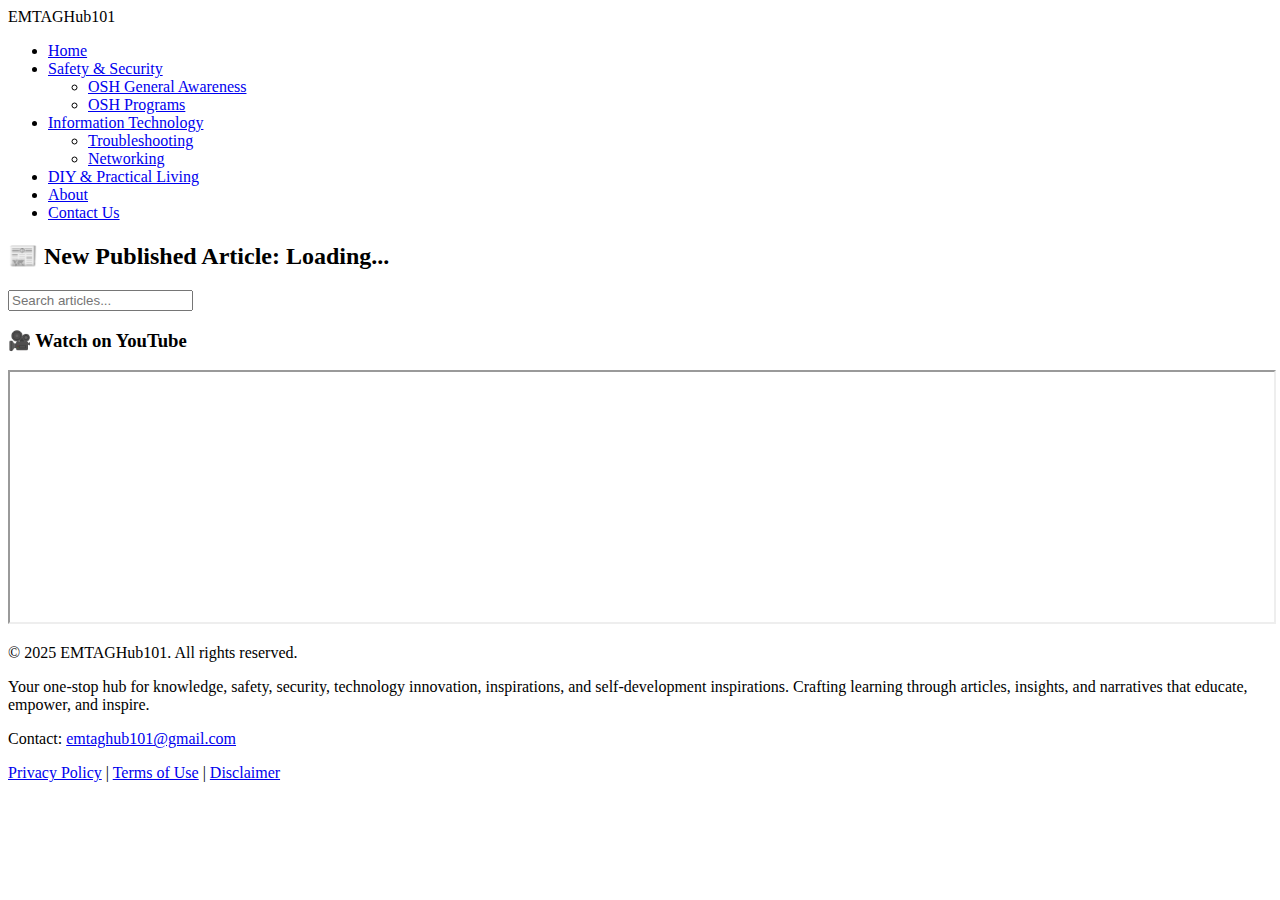
<file: index.html>
<!DOCTYPE html>
<html lang="en">
<head>
  <meta charset="UTF-8" />
  <meta name="viewport" content="width=device-width, initial-scale=1.0" />
  <title>EMTAGHub101 — Home</title>
  <link rel="stylesheet" href="css/style.css" />
</head>
<body>
  <!-- ========================= HEADER ========================= -->
  <header class="header">
    <div class="logo">EMTAGHub101</div>

    <nav class="navbar">
      <ul class="nav-links">
        <li><a href="#">Home</a></li>

        <li class="dropdown">
          <a href="#">Safety & Security</a>
          <ul class="dropdown-menu">
            <li><a href="article/hazard.risk.identification.control/index.html">OSH General Awareness</a></li>
            <li><a href="#">OSH Programs</a></li>
          </ul>
        </li>

        <li class="dropdown">
          <a href="#">Information Technology</a>
          <ul class="dropdown-menu">
            <li><a href="#">Troubleshooting</a></li>
            <li><a href="#">Networking</a></li>
          </ul>
        </li>

        <li><a href="#">DIY & Practical Living</a></li>
        <li><a href="#">About</a></li>
        <li><a href="#">Contact Us</a></li>
      </ul>

      <div class="hamburger">
        <span></span><span></span><span></span>
      </div>
    </nav>
  </header>

  <!-- ========================= MAIN ========================= -->
  <main>
    <!-- 📰 Announcement + Search -->
    <section class="announcement">
      <div class="announcement-text">
        <h2>
          📰 New Published Article:
          <span id="latest-article" class="latest-blink">Loading...</span>
        </h2>
      </div>

      <div class="search-box">
        <input type="text" id="searchInput" placeholder="Search articles..." />
        <div id="searchResults"></div>
      </div>
    </section>

    <!-- 📚 Articles + 🎥 YouTube -->
    <section class="content">
      <div class="articles" id="articlesContainer"></div>

      <aside class="youtube-section">
        <h3>🎥 Watch on YouTube</h3>
        <iframe
          width="100%"
          height="250"
          src="https://www.youtube.com/embed/dQw4w9WgXcQ"
          allowfullscreen>
        </iframe>
      </aside>
    </section>
  </main>

  <script src="js/script.js"></script>
   <!-- ========================= FOOTER ========================= -->
  <footer class="footer">
    <p>&copy; 2025 EMTAGHub101. All rights reserved.</p>
    <p>Your one-stop hub for knowledge, safety, security, technology innovation, inspirations, and self-development inspirations. Crafting learning through articles, insights, and narratives that educate, empower, and inspire.</p>
    <p>Contact: <a href="mailto:emtaghub101@gmail.com">emtaghub101@gmail.com</a></p>
    <p><a href="#">Privacy Policy</a> | <a href="#">Terms of Use</a> | <a href="#">Disclaimer</a></p>
  </footer>
</body>
</html>
</file>
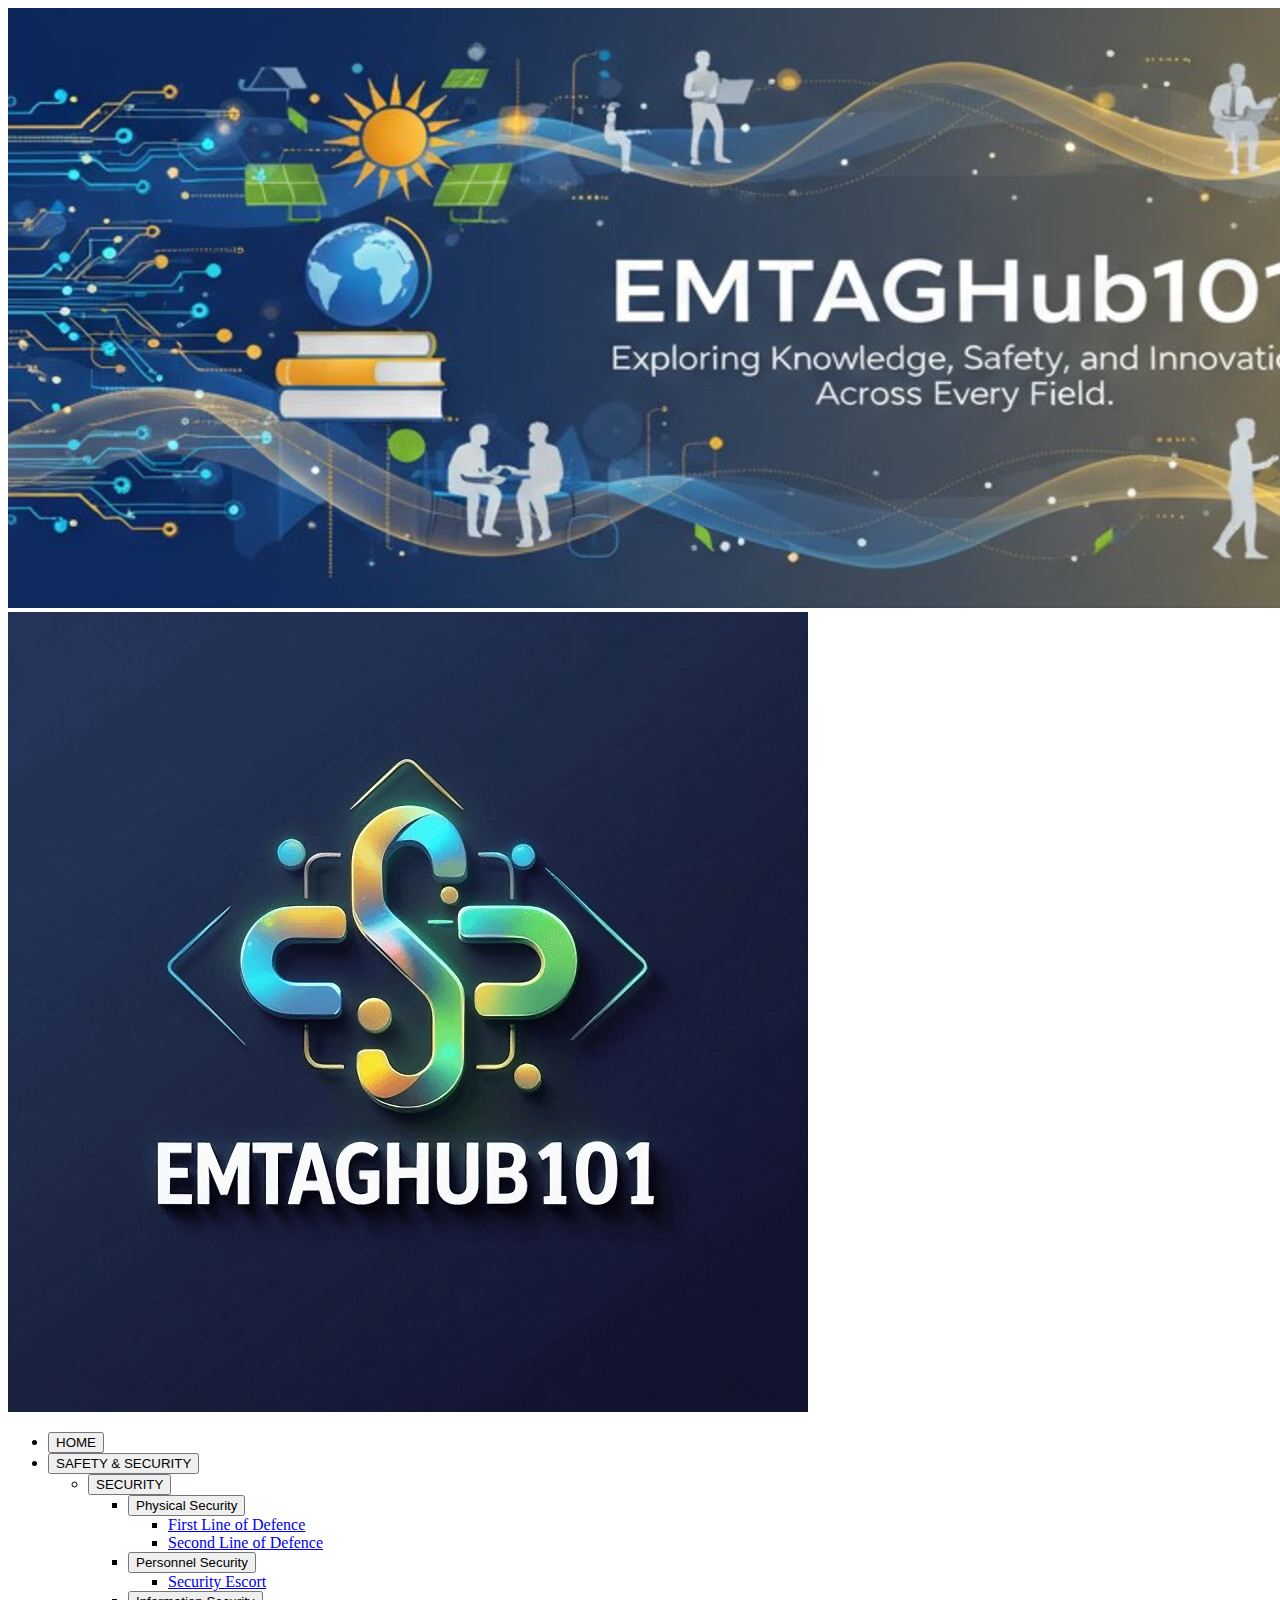
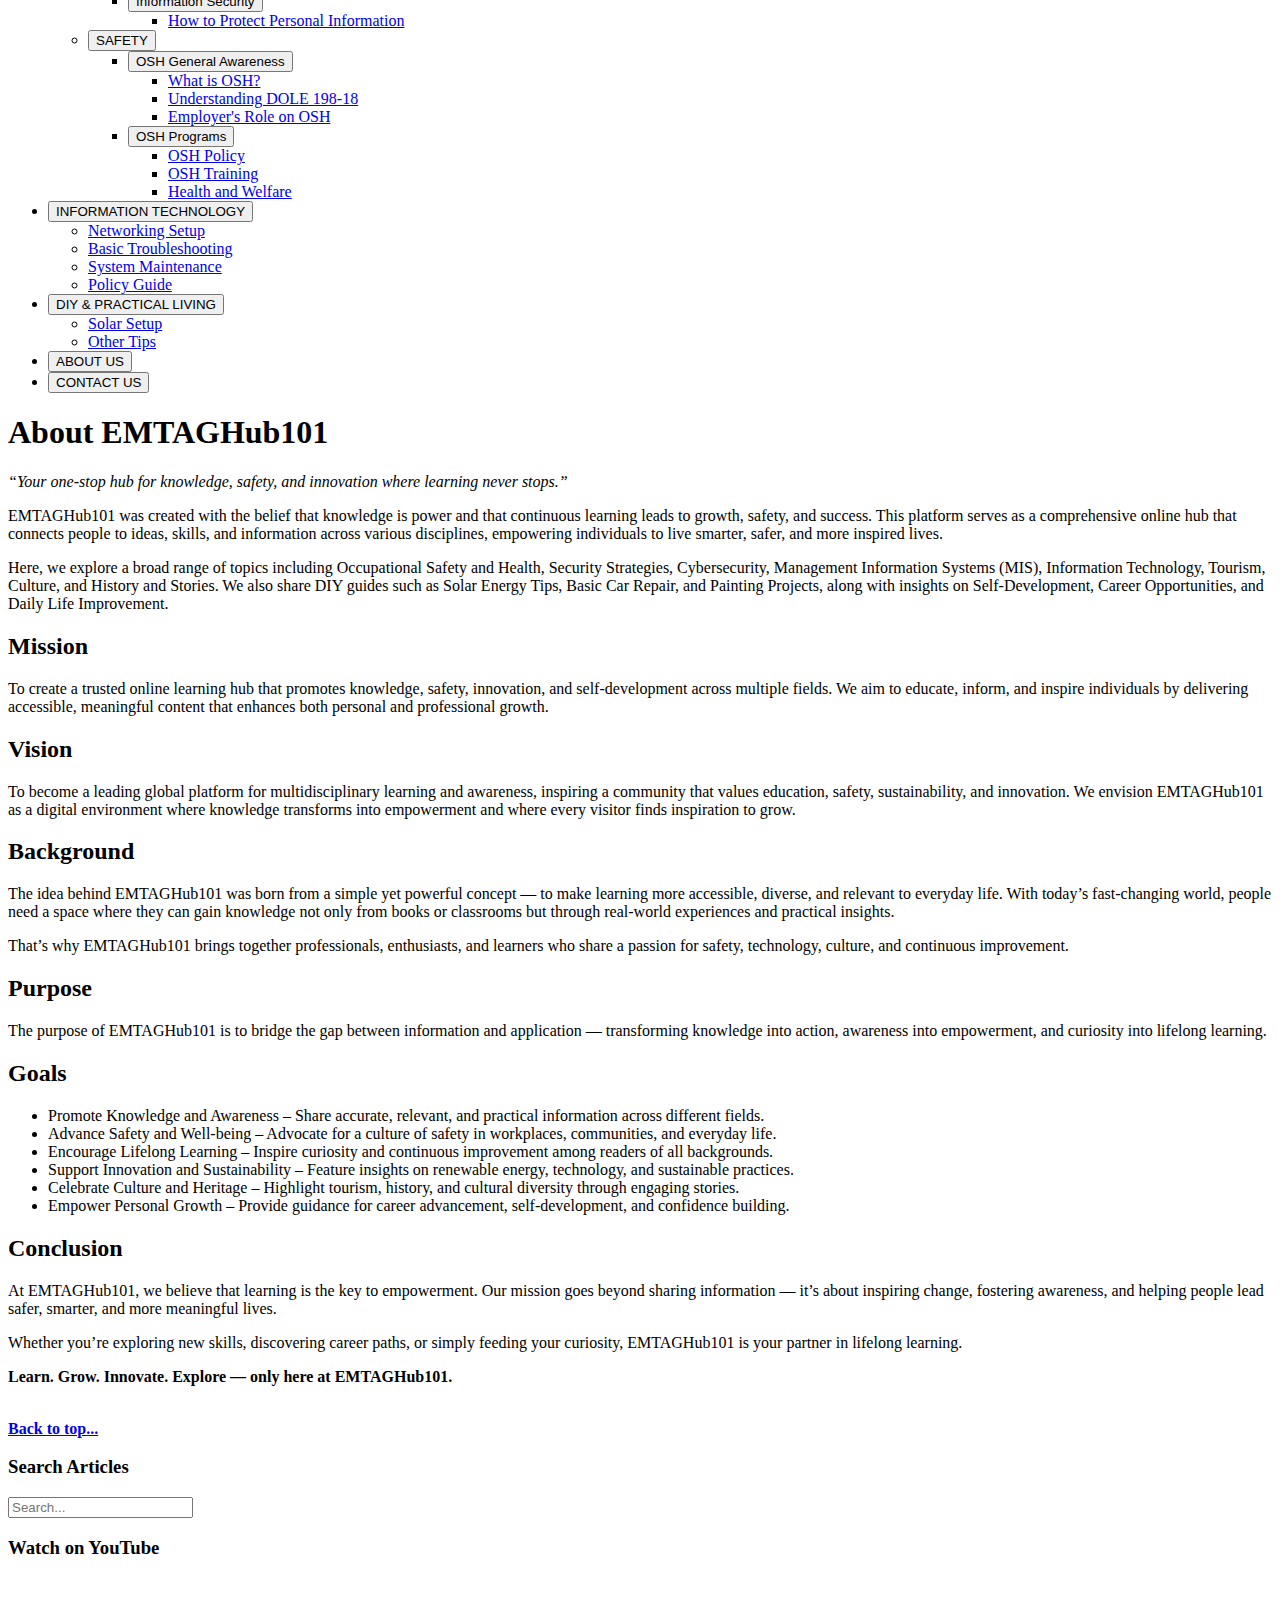
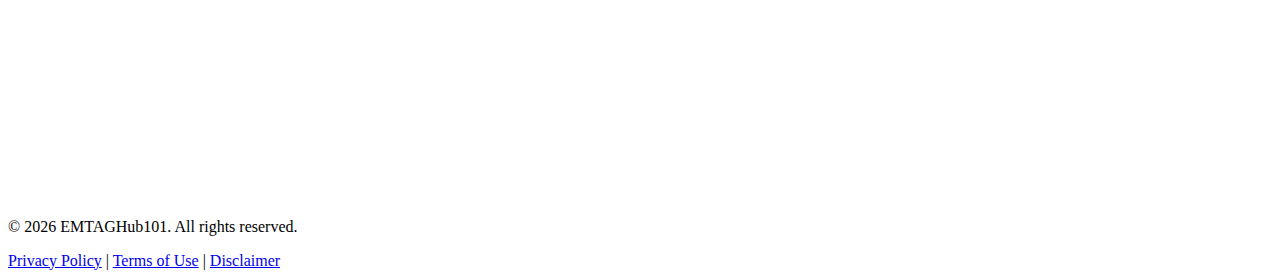
<file: about/index.html>
<!DOCTYPE html>
<html lang="en">
<head>
  <meta charset="UTF-8" />
  <meta name="viewport" content="width=device-width, initial-scale=1.0" />
  <title>EMTAGHub101 | About Page</title>
  <link rel="stylesheet" href="../css/style.css" />
</head>

<body>
  <!-- =====================================================
       HEADER
  ===================================================== -->
  <header class="site-header">
    <div class="banner-wrapper">
      <img src="../images/banner/emtag_hub_101_banner.jpg" alt="EMTAGHub101 Banner" class="header-banner" />
      <img src="../images/logo/EmtagHubLogo.png" alt="EMTAGHub101 Logo" class="floating-logo" />
    </div>

    <nav class="main-nav" aria-label="Primary navigation">
  <ul class="nav-list">
    <li>
  <button class="nav-btn" onclick="window.location.href='../index.html'">HOME</button></li>

    <li class="has-sub">
      <button class="nav-btn">SAFETY & SECURITY</button>
      <ul class="sub-menu">
        <li class="has-sub">
          <button class="sub-btn">SECURITY</button>
          <ul class="sub-menu">
            <li class="has-sub">
              <button class="sub-btn">Physical Security</button>
              <ul class="sub-menu">
                <li><a href="#">First Line of Defence</a></li>
                <li><a href="#">Second Line of Defence</a></li>
              </ul>
            </li>
            <li class="has-sub">
              <button class="sub-btn">Personnel Security</button>
              <ul class="sub-menu">
                <li><a href="#">Security Escort</a></li>
              </ul>
            </li>
            <li class="has-sub">
              <button class="sub-btn">Information Security</button>
              <ul class="sub-menu">
                <li><a href="#">How to Protect Personal Information</a></li>
              </ul>
            </li>
          </ul>
        </li>

        <li class="has-sub">
          <button class="sub-btn">SAFETY</button>
          <ul class="sub-menu">
            <li class="has-sub">
              <button class="sub-btn">OSH General Awareness</button>
              <ul class="sub-menu">
                <li><a href="../article/osh/general.awareness/what_is_osh/index.html">What is OSH?</a></li>
                <li><a href="../article/osh/general.awareness/dole.198-18/index.html">Understanding DOLE 198-18</a></li>
				<li><a href="../article/osh/general.awareness/employer.role/index.html">Employer's Role on OSH</a></li>
              </ul>
            </li>
            <li class="has-sub">
              <button class="sub-btn">OSH Programs</button>
              <ul class="sub-menu">
                <li><a href="#">OSH Policy</a></li>
                <li><a href="#">OSH Training</a></li>
                <li><a href="#">Health and Welfare</a></li>
              </ul>
            </li>
          </ul>
        </li>
      </ul>
    </li>

    <li class="has-sub">
      <button class="nav-btn">INFORMATION TECHNOLOGY</button>
      <ul class="sub-menu">
        <li><a href="#">Networking Setup</a></li>
        <li><a href="#">Basic Troubleshooting</a></li>
        <li><a href="#">System Maintenance</a></li>
        <li><a href="#">Policy Guide</a></li>
      </ul>
    </li>

    <li class="has-sub">
      <button class="nav-btn">DIY & PRACTICAL LIVING</button>
      <ul class="sub-menu">
        <li><a href="#">Solar Setup</a></li>
        <li><a href="#">Other Tips</a></li>
      </ul>
    </li>

    <li>
  <button class="nav-btn" onclick="window.location.href='#'">ABOUT US</button></li><li>
  <button class="nav-btn" onclick="window.location.href='../contact/index.html'">CONTACT US</button></li>
  </ul>
</nav>

  </header>

  <!-- =====================================================
       MAIN CONTENT
  ===================================================== -->
  <main class="container">
    <div class="content-grid">
      <!-- LEFT COLUMN -->
      <section class="left-column">
        <article class="card about-card">
          <h1 id="about.page">About EMTAGHub101</h1>
          <p><em>“Your one-stop hub for knowledge, safety, and innovation where learning never stops.”</em></p>

          <p>EMTAGHub101 was created with the belief that knowledge is power and that continuous learning leads to growth, safety, and success. This platform serves as a comprehensive online hub that connects people to ideas, skills, and information across various disciplines, empowering individuals to live smarter, safer, and more inspired lives.</p>

          <p>Here, we explore a broad range of topics including Occupational Safety and Health, Security Strategies, Cybersecurity, Management Information Systems (MIS), Information Technology, Tourism, Culture, and History and Stories. We also share DIY guides such as Solar Energy Tips, Basic Car Repair, and Painting Projects, along with insights on Self-Development, Career Opportunities, and Daily Life Improvement.</p>

          <h2>Mission</h2>
          <p>To create a trusted online learning hub that promotes knowledge, safety, innovation, and self-development across multiple fields. We aim to educate, inform, and inspire individuals by delivering accessible, meaningful content that enhances both personal and professional growth.</p>

          <h2>Vision</h2>
          <p>To become a leading global platform for multidisciplinary learning and awareness, inspiring a community that values education, safety, sustainability, and innovation. We envision EMTAGHub101 as a digital environment where knowledge transforms into empowerment and where every visitor finds inspiration to grow.</p>

          <h2>Background</h2>
          <p>The idea behind EMTAGHub101 was born from a simple yet powerful concept — to make learning more accessible, diverse, and relevant to everyday life. With today’s fast-changing world, people need a space where they can gain knowledge not only from books or classrooms but through real-world experiences and practical insights.</p>

          <p>That’s why EMTAGHub101 brings together professionals, enthusiasts, and learners who share a passion for safety, technology, culture, and continuous improvement.</p>

          <h2>Purpose</h2>
          <p>The purpose of EMTAGHub101 is to bridge the gap between information and application — transforming knowledge into action, awareness into empowerment, and curiosity into lifelong learning.</p>

          <h2>Goals</h2>
          <ul>
            <li>Promote Knowledge and Awareness – Share accurate, relevant, and practical information across different fields.</li>
            <li>Advance Safety and Well-being – Advocate for a culture of safety in workplaces, communities, and everyday life.</li>
            <li>Encourage Lifelong Learning – Inspire curiosity and continuous improvement among readers of all backgrounds.</li>
            <li>Support Innovation and Sustainability – Feature insights on renewable energy, technology, and sustainable practices.</li>
            <li>Celebrate Culture and Heritage – Highlight tourism, history, and cultural diversity through engaging stories.</li>
            <li>Empower Personal Growth – Provide guidance for career advancement, self-development, and confidence building.</li>
          </ul>

          <h2>Conclusion</h2>
          <p>At EMTAGHub101, we believe that learning is the key to empowerment. Our mission goes beyond sharing information — it’s about inspiring change, fostering awareness, and helping people lead safer, smarter, and more meaningful lives.</p>

          <p>Whether you’re exploring new skills, discovering career paths, or simply feeding your curiosity, EMTAGHub101 is your partner in lifelong learning.</p>

          <p><strong>Learn. Grow. Innovate. Explore — only here at EMTAGHub101.</strong></p>
		  
		  <br>
		  <strong><a href="#about.page">Back to top...</a></strong>
        </article>
      </section>

      <!-- RIGHT COLUMN (SIDEBAR) -->
      <aside class="right-column">

        <!-- 🔍 Search Articles -->
        <div class="search-box-wrapper">
          <h3>Search Articles</h3>
          <div class="search-box">
            <input type="text" id="searchInput" placeholder="Search..." />
          </div>
          <div id="searchResults"></div>
        </div>

        <!-- 🎥 YouTube Section -->
        <div class="youtube-section">
          <h3>Watch on YouTube</h3>
          <div class="youtube-placeholder">
            <iframe
              width="100%"
              height="220"
              src="https://www.youtube.com/embed/kiJl4YcAaFY"
              title="EMTAGHub101 YouTube Channel"
              frameborder="0"
              allow="accelerometer; autoplay; clipboard-write; encrypted-media; gyroscope; picture-in-picture"
              allowfullscreen>
            </iframe>
          </div>
        </div>

        <!-- 📢 Google AdSense -->
        <div class="ad-top">
          <div class="ad-placeholder">
            <!-- ✅ Replace with your actual AdSense slot ID -->
            <script async src="https://pagead2.googlesyndication.com/pagead/js/adsbygoogle.js?client=ca-pub-4204361659849529"
              crossorigin="anonymous"></script>
            <ins class="adsbygoogle"
                 style="display:block"
                 data-ad-client="ca-pub-4204361659849529"
                 data-ad-slot="1234567890"
                 data-ad-format="auto"
                 data-full-width-responsive="true"></ins>
            <script>
              (adsbygoogle = window.adsbygoogle || []).push({});
            </script>
          </div>
        </div>
      </aside>
    </div>
  </main>

  <!-- =====================================================
       FOOTER
  ===================================================== -->
  <footer class="site-footer">
    <div class="footer-left">
      <p>© <span id="year"></span> EMTAGHub101. All rights reserved.</p>
    </div>
    <div class="footer-links">
      <a href="../privacy_policy/index.html">Privacy Policy</a> |
      <a href="../terms_of_use/index.html">Terms of Use</a> |
      <a href="../disclaimer/index.html">Disclaimer</a>
    </div>
  </footer>

  <!-- =====================================================
       SCRIPTS
  ===================================================== -->
  <script src="../js/script.js"></script>
  <script>
    document.getElementById("year").textContent = new Date().getFullYear();
  </script>
  
  <script>
document.querySelectorAll('.nav-btn, .sub-btn').forEach(button => {
  button.addEventListener('click', function (e) {
    e.stopPropagation();
    const parent = this.parentElement;

    // Close other open menus at the same level
    const siblings = parent.parentElement.querySelectorAll('.has-sub.open');
    siblings.forEach(sib => {
      if (sib !== parent) sib.classList.remove('open');
    });

    parent.classList.toggle('open');
  });
});
</script>

  
</body>
</html>
</file>
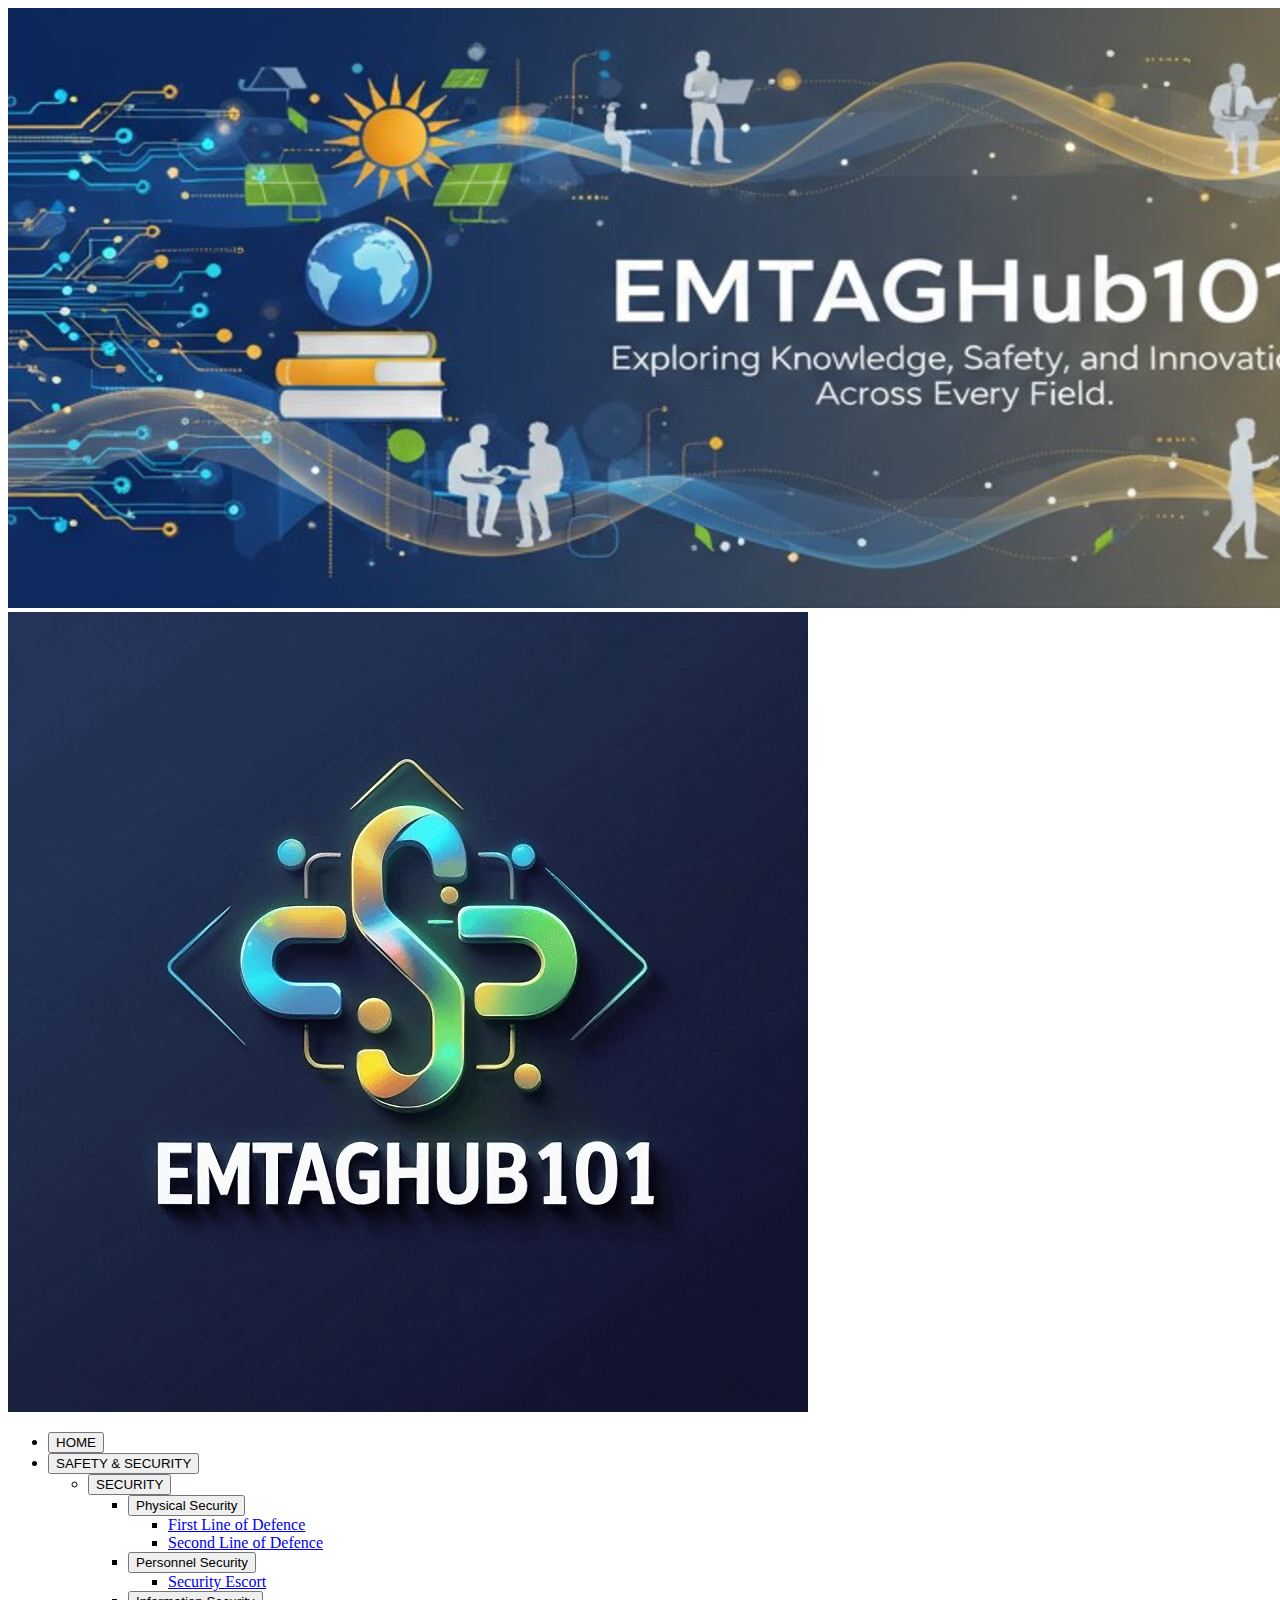
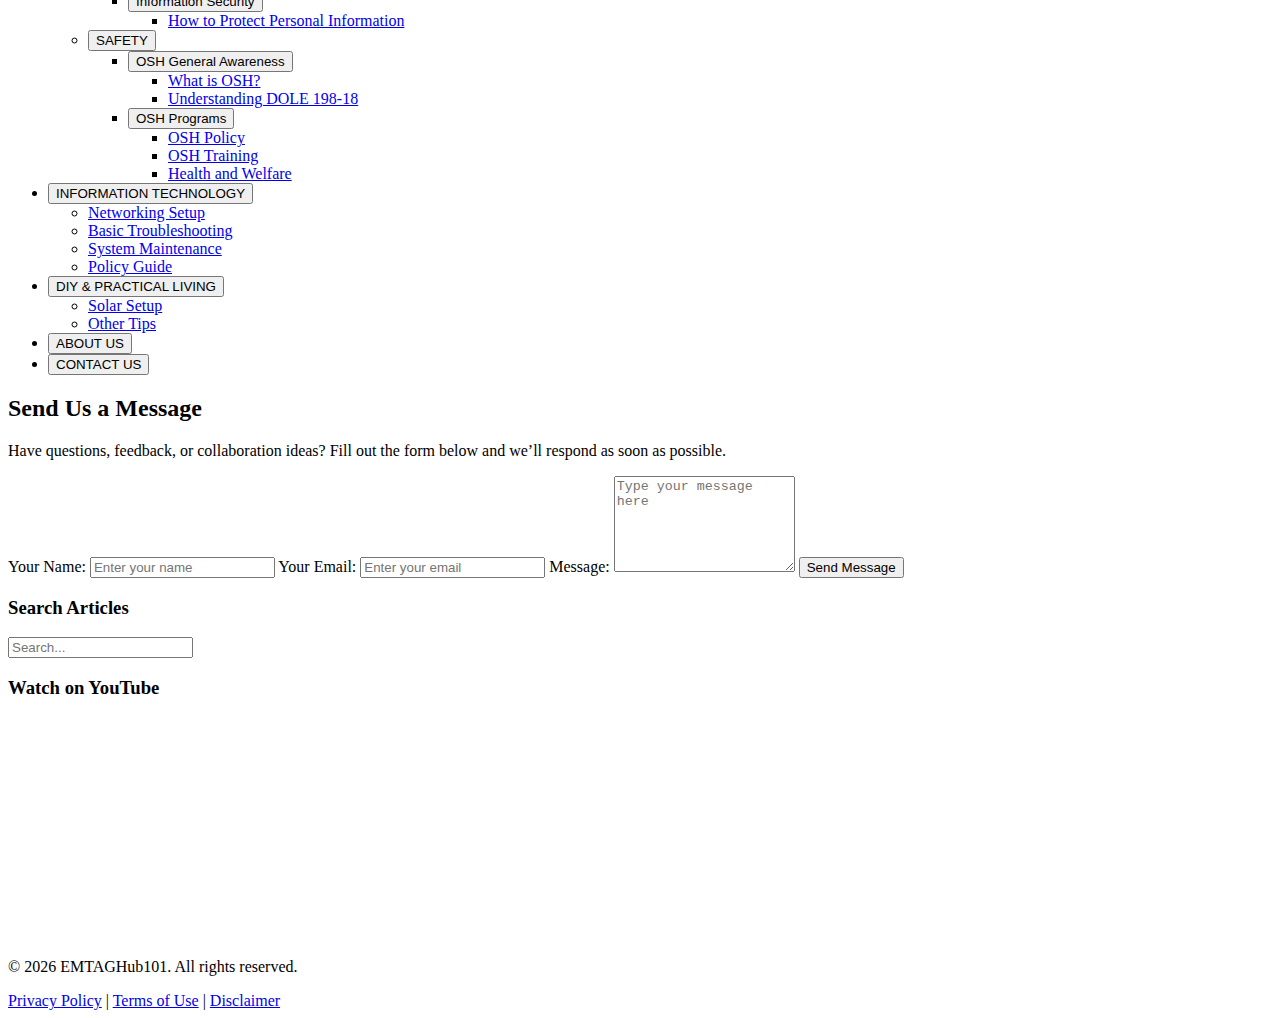
<file: contact/index.html>
<!DOCTYPE html>
<html lang="en">
<head>
  <meta charset="UTF-8" />
  <meta name="viewport" content="width=device-width, initial-scale=1.0" />
  <title>contact-form | EMTAGHub101</title>
  <link rel="stylesheet" href="../css/style.css" />
</head>

<body>
  <!-- =====================================================
       HEADER
  ===================================================== -->
  <header class="site-header">
    <div class="banner-wrapper">
      <img src="../images/banner/emtag_hub_101_banner.jpg" alt="EMTAGHub101 Banner" class="header-banner" />
      <img src="../images/logo/EmtagHubLogo.png" alt="EMTAGHub101 Logo" class="floating-logo" />
    </div>

    <nav class="main-nav" aria-label="Primary navigation">
  <ul class="nav-list">
    <li>
  <button class="nav-btn" onclick="window.location.href='../index.html'">HOME</button></li>

    <li class="has-sub">
      <button class="nav-btn">SAFETY & SECURITY</button>
      <ul class="sub-menu">
        <li class="has-sub">
          <button class="sub-btn">SECURITY</button>
          <ul class="sub-menu">
            <li class="has-sub">
              <button class="sub-btn">Physical Security</button>
              <ul class="sub-menu">
                <li><a href="#">First Line of Defence</a></li>
                <li><a href="#">Second Line of Defence</a></li>
              </ul>
            </li>
            <li class="has-sub">
              <button class="sub-btn">Personnel Security</button>
              <ul class="sub-menu">
                <li><a href="#">Security Escort</a></li>
              </ul>
            </li>
            <li class="has-sub">
              <button class="sub-btn">Information Security</button>
              <ul class="sub-menu">
                <li><a href="#">How to Protect Personal Information</a></li>
              </ul>
            </li>
          </ul>
        </li>

        <li class="has-sub">
          <button class="sub-btn">SAFETY</button>
          <ul class="sub-menu">
            <li class="has-sub">
              <button class="sub-btn">OSH General Awareness</button>
              <ul class="sub-menu">
                <li><a href="../article/osh/general.awareness/what_is_osh/index.html">What is OSH?</a></li>
                <li><a href="../article/osh/general.awareness/dole.198-18/index.html">Understanding DOLE 198-18</a></li>
              </ul>
            </li>
            <li class="has-sub">
              <button class="sub-btn">OSH Programs</button>
              <ul class="sub-menu">
                <li><a href="#">OSH Policy</a></li>
                <li><a href="#">OSH Training</a></li>
                <li><a href="#">Health and Welfare</a></li>
              </ul>
            </li>
          </ul>
        </li>
      </ul>
    </li>

    <li class="has-sub">
      <button class="nav-btn">INFORMATION TECHNOLOGY</button>
      <ul class="sub-menu">
        <li><a href="#">Networking Setup</a></li>
        <li><a href="#">Basic Troubleshooting</a></li>
        <li><a href="#">System Maintenance</a></li>
        <li><a href="#">Policy Guide</a></li>
      </ul>
    </li>

    <li class="has-sub">
      <button class="nav-btn">DIY & PRACTICAL LIVING</button>
      <ul class="sub-menu">
        <li><a href="#">Solar Setup</a></li>
        <li><a href="#">Other Tips</a></li>
      </ul>
    </li>

    <li>
  <button class="nav-btn" onclick="window.location.href='../about/index.html'">ABOUT US</button></li>
    <li>
  <button class="nav-btn" onclick="window.location.href='#'">CONTACT US</button></li>
  </ul>
</nav>
  </header>

  <!-- =====================================================
       MAIN CONTENT
  ===================================================== -->
  <main class="container">
  <div class="content-grid">
    <!-- LEFT COLUMN -->
    <section class="left-column">
      <section class="contact-section">
        <h2>Send Us a Message</h2>
        <p>Have questions, feedback, or collaboration ideas? Fill out the form below and we’ll respond as soon as possible.</p>

        <form class="contact-form" action="https://formspree.io/f/xblqraap" method="POST">
          <label for="name">Your Name:</label>
          <input type="text" id="name" name="name" placeholder="Enter your name" required />

          <label for="email">Your Email:</label>
          <input type="email" id="email" name="_replyto" placeholder="Enter your email" required />

          <label for="message">Message:</label>
          <textarea id="message" name="message" rows="6" placeholder="Type your message here"required></textarea>

          <button type="submit">Send Message</button>
        </form>
      </section>
    </section>

    <!-- RIGHT COLUMN (SIDEBAR) -->
    <aside class="right-column">
      <div class="search-box-wrapper">
        <h3>Search Articles</h3>
        <div class="search-box">
          <input type="text" id="searchInput" placeholder="Search..." />
        </div>
        <div id="searchResults"></div>
      </div>

      <div class="youtube-section">
        <h3>Watch on YouTube</h3>
        <iframe
          width="100%"
          height="220"
          src="https://www.youtube.com/embed/kiJl4YcAaFY"
          title="EMTAGHub101 YouTube Channel"
          frameborder="0"
          allowfullscreen>
        </iframe>
      </div>

      <div class="ad-top">
        <div class="ad-placeholder">
          <!-- Google AdSense -->
        </div>
      </div>
    </aside>
  </div>
</main>

  <!-- =====================================================
       FOOTER
  ===================================================== -->
  <footer class="site-footer">
    <div class="footer-left">
      <p>© <span id="year"></span> EMTAGHub101. All rights reserved.</p>
    </div>
    <div class="footer-links">
      <a href="#">Privacy Policy</a> |
      <a href="#">Terms of Use</a> |
      <a href="#">Disclaimer</a>
    </div>
  </footer>

  <!-- =====================================================
       SCRIPTS
  ===================================================== -->
  <script src="../js/script.js"></script>
  <script>
    document.getElementById("year").textContent = new Date().getFullYear();
  </script>
  
    <script>
document.querySelectorAll('.nav-btn, .sub-btn').forEach(button => {
  button.addEventListener('click', function (e) {
    e.stopPropagation();
    const parent = this.parentElement;

    // Close other open menus at the same level
    const siblings = parent.parentElement.querySelectorAll('.has-sub.open');
    siblings.forEach(sib => {
      if (sib !== parent) sib.classList.remove('open');
    });

    parent.classList.toggle('open');
  });
});
</script>
  
</body>
</html>
</file>
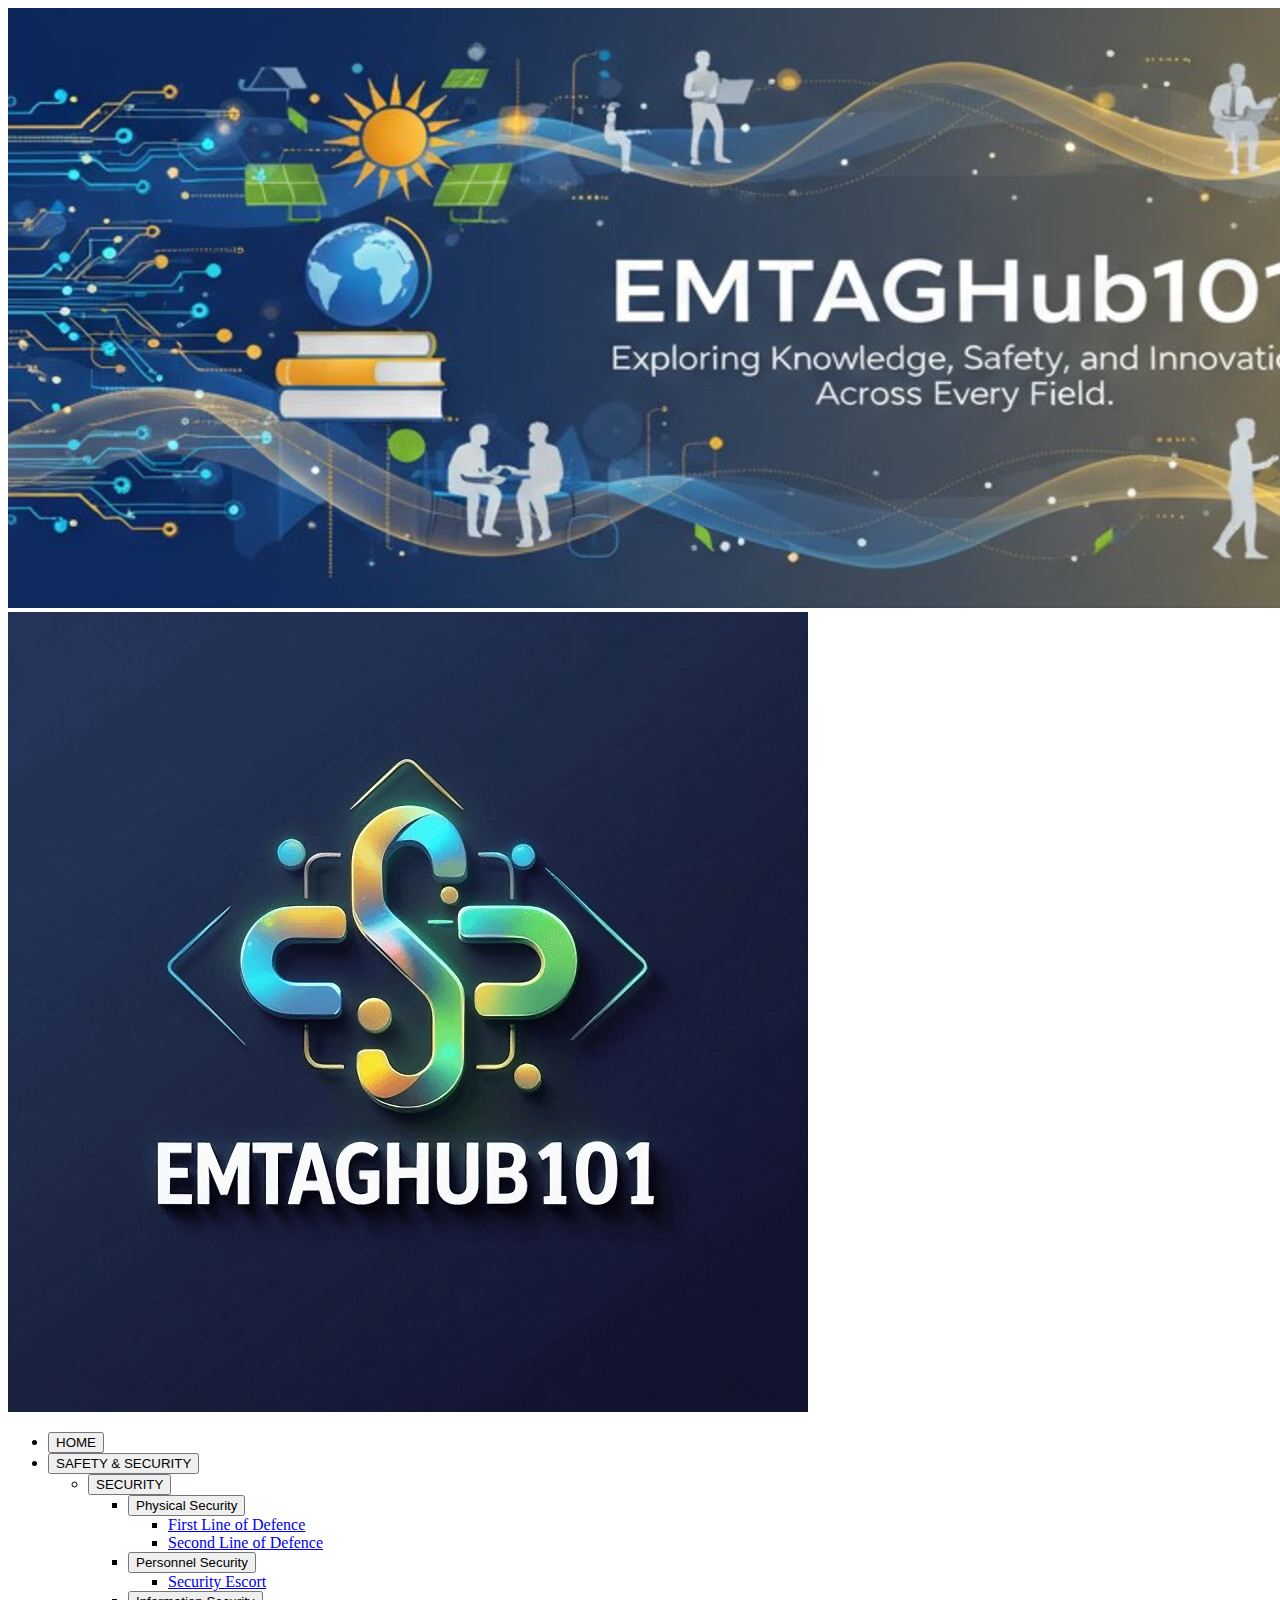
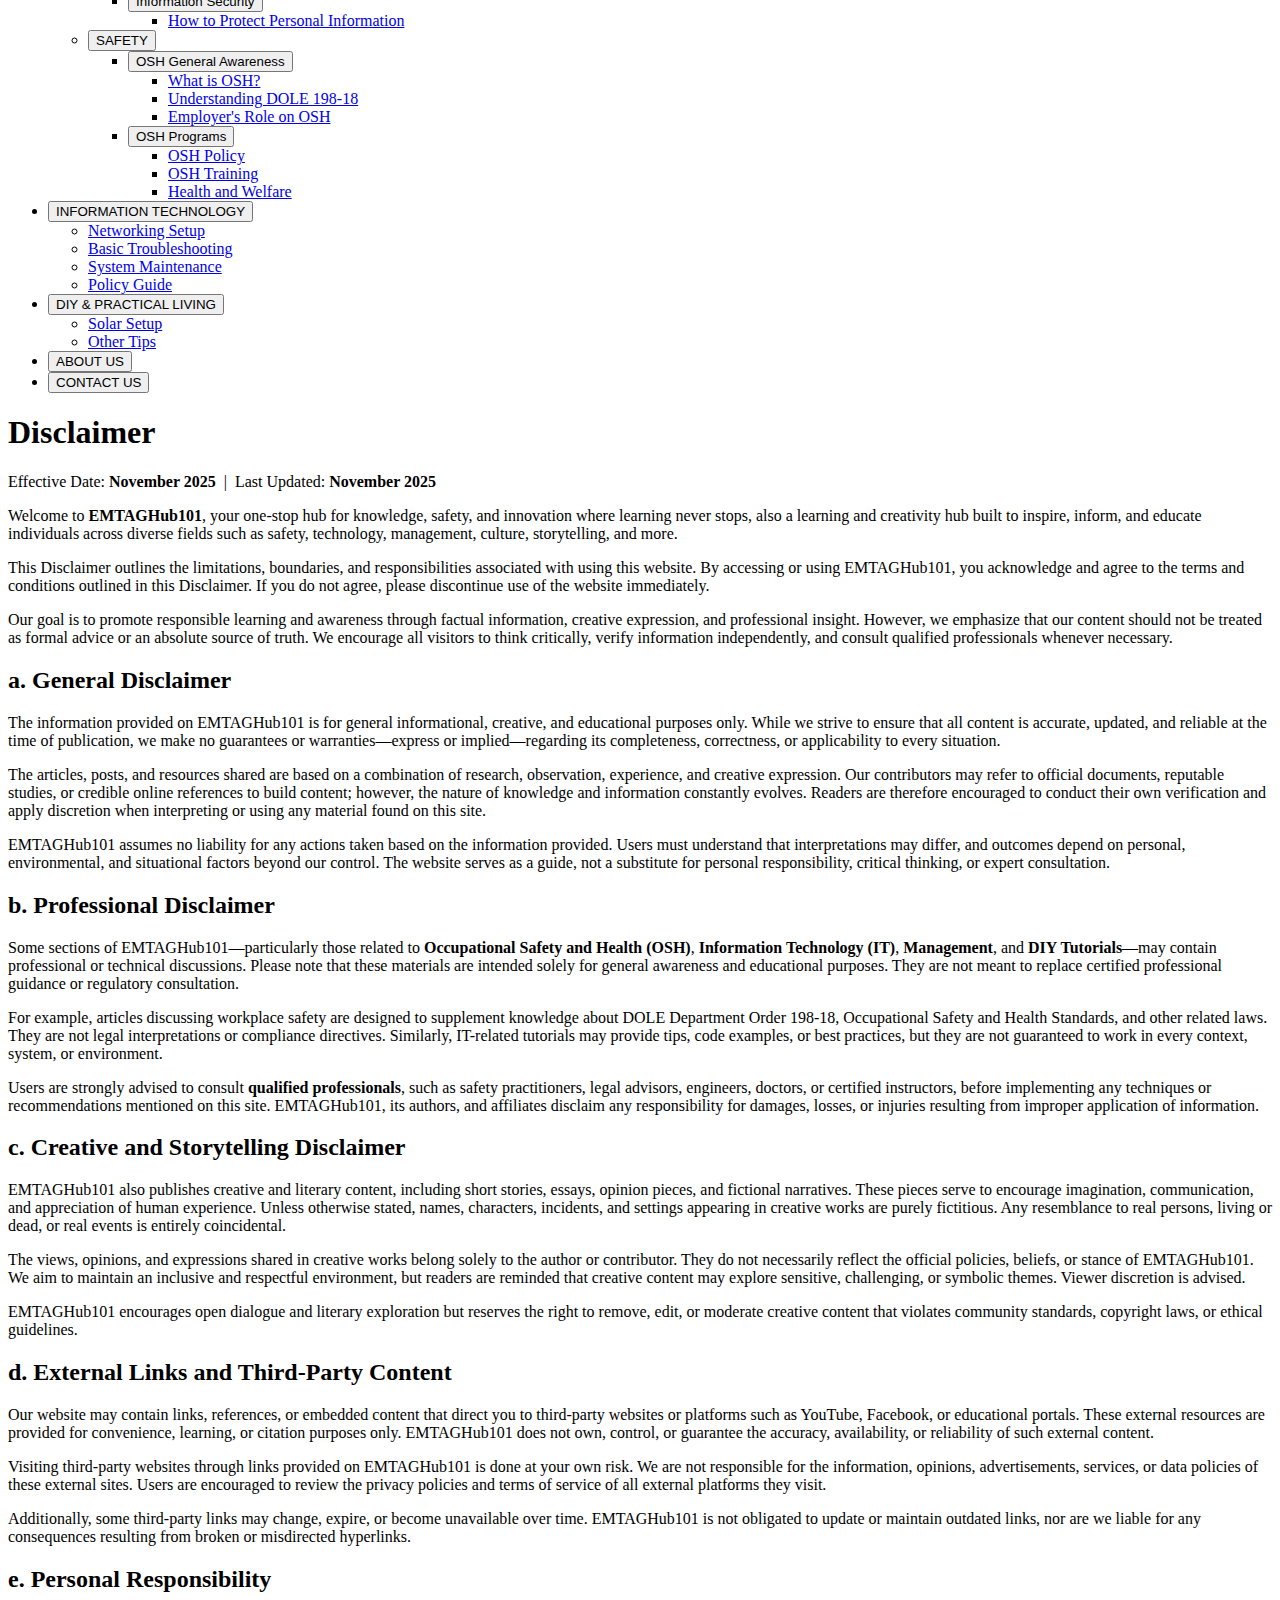
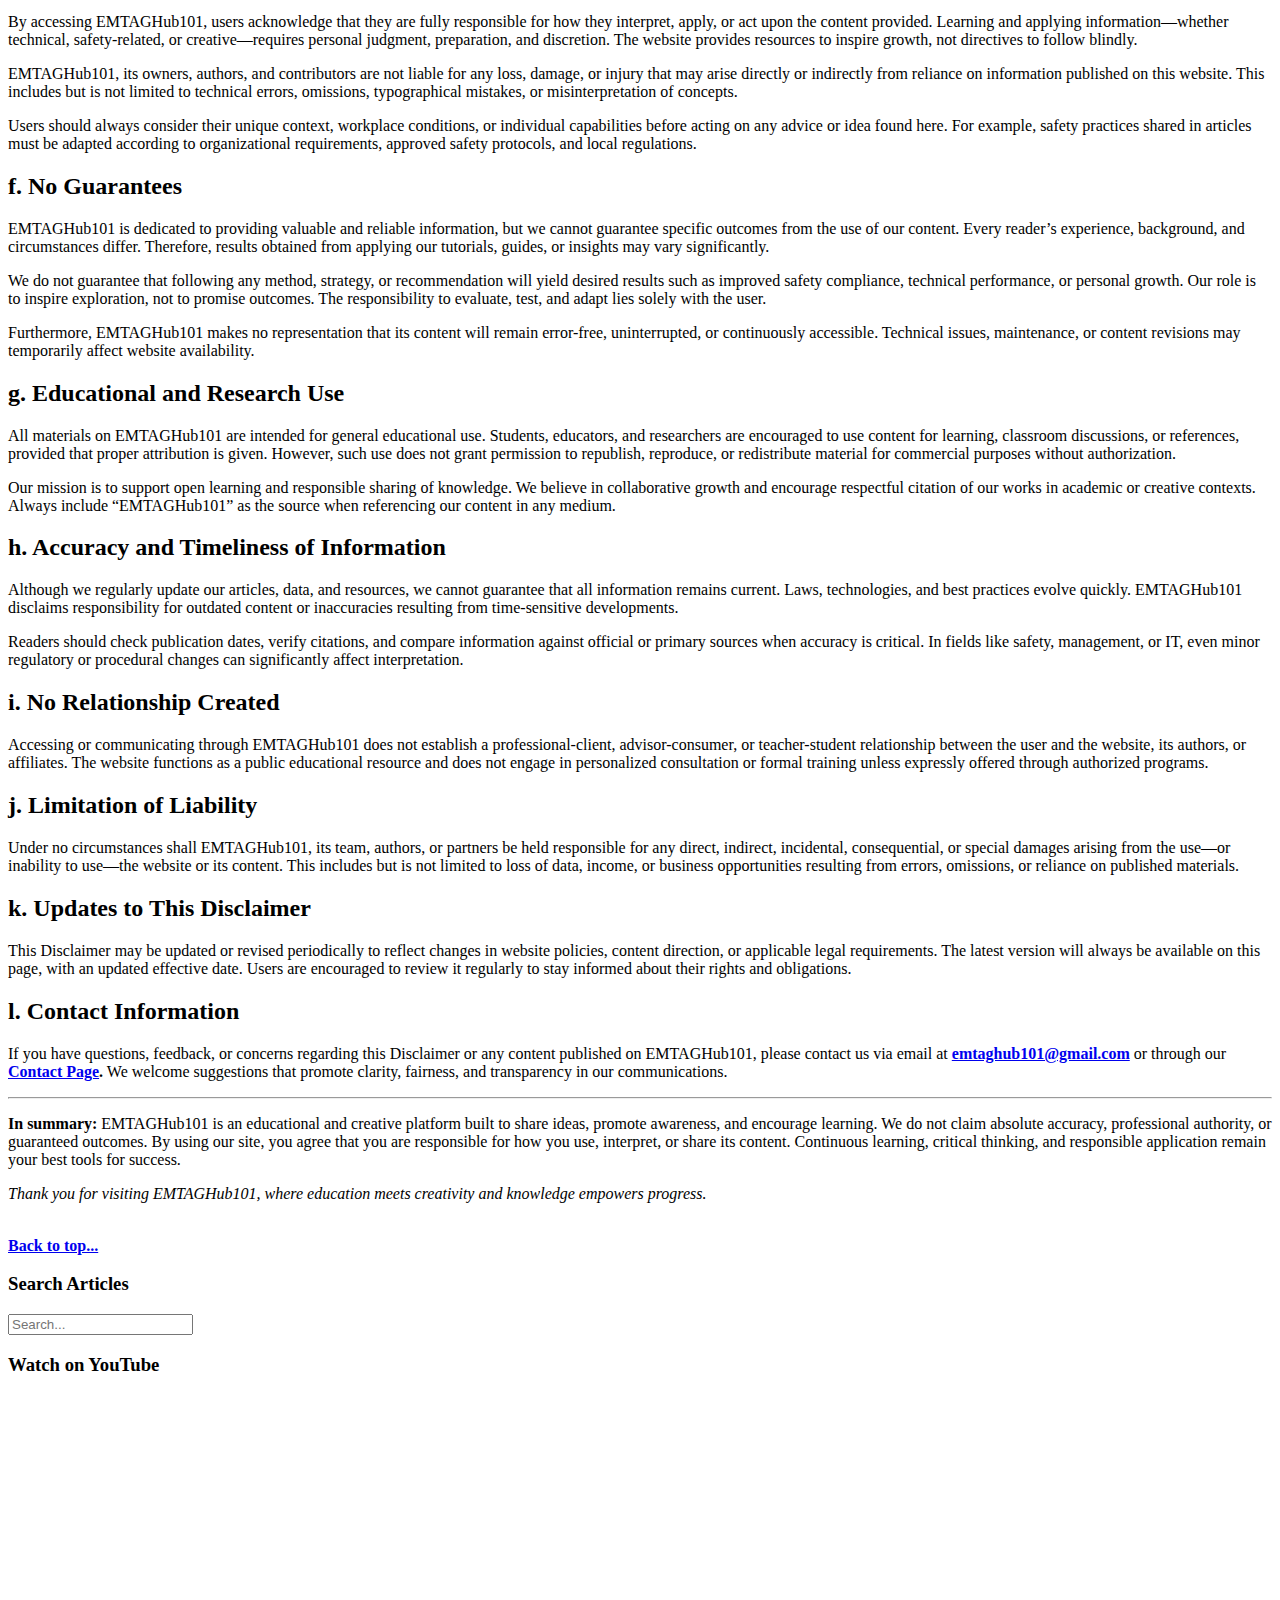
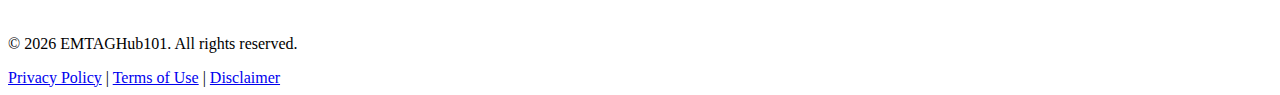
<file: disclaimer/index.html>
<!DOCTYPE html>
<html lang="en">
<head>
  <meta charset="UTF-8" />
  <meta name="viewport" content="width=device-width, initial-scale=1.0" />
  <title>EMTAGHub101 | Disclaimer</title>
  <link rel="stylesheet" href="../css/style.css" />
</head>

<body>
  <!-- =====================================================
       HEADER
  ===================================================== -->
  <header class="site-header">
    <div class="banner-wrapper">
      <img src="../images/banner/emtag_hub_101_banner.jpg" alt="EMTAGHub101 Banner" class="header-banner" />
      <img src="../images/logo/EmtagHubLogo.png" alt="EMTAGHub101 Logo" class="floating-logo" />
    </div>

    <!-- ✅ NAVIGATION -->
    <nav class="main-nav" aria-label="Primary navigation">
      <ul class="nav-list">
        <li><button class="nav-btn" onclick="window.location.href='../index.html'">HOME</button></li>

        <li class="has-sub">
          <button class="nav-btn">SAFETY & SECURITY</button>
          <ul class="sub-menu">
            <li class="has-sub">
              <button class="sub-btn">SECURITY</button>
              <ul class="sub-menu">
                <li class="has-sub">
                  <button class="sub-btn">Physical Security</button>
                  <ul class="sub-menu">
                    <li><a href="#">First Line of Defence</a></li>
                    <li><a href="#">Second Line of Defence</a></li>
                  </ul>
                </li>
                <li class="has-sub">
                  <button class="sub-btn">Personnel Security</button>
                  <ul class="sub-menu">
                    <li><a href="#">Security Escort</a></li>
                  </ul>
                </li>
                <li class="has-sub">
                  <button class="sub-btn">Information Security</button>
                  <ul class="sub-menu">
                    <li><a href="#">How to Protect Personal Information</a></li>
                  </ul>
                </li>
              </ul>
            </li>

            <li class="has-sub">
              <button class="sub-btn">SAFETY</button>
              <ul class="sub-menu">
                <li class="has-sub">
                  <button class="sub-btn">OSH General Awareness</button>
                  <ul class="sub-menu">
                    <li><a href="../article/osh/general.awareness/what_is_osh/index.html">What is OSH?</a></li>
                    <li><a href="../article/osh/general.awareness/dole.198-18/index.html">Understanding DOLE 198-18</a></li>
					<li><a href="../article/osh/general.awareness/employer.role/index.html">Employer's Role on OSH</a></li>
                  </ul>
                </li>
                <li class="has-sub">
                  <button class="sub-btn">OSH Programs</button>
                  <ul class="sub-menu">
                    <li><a href="#">OSH Policy</a></li>
                    <li><a href="#">OSH Training</a></li>
                    <li><a href="#">Health and Welfare</a></li>
                  </ul>
                </li>
              </ul>
            </li>
          </ul>
        </li>

        <li class="has-sub">
          <button class="nav-btn">INFORMATION TECHNOLOGY</button>
          <ul class="sub-menu">
            <li><a href="#">Networking Setup</a></li>
            <li><a href="#">Basic Troubleshooting</a></li>
            <li><a href="#">System Maintenance</a></li>
            <li><a href="#">Policy Guide</a></li>
          </ul>
        </li>

        <li class="has-sub">
          <button class="nav-btn">DIY & PRACTICAL LIVING</button>
          <ul class="sub-menu">
            <li><a href="#">Solar Setup</a></li>
            <li><a href="#">Other Tips</a></li>
          </ul>
        </li>

        <li><button class="nav-btn" onclick="window.location.href='../about/index.html'">ABOUT US</button></li>
        <li><button class="nav-btn" onclick="window.location.href='../contact/index.html'">CONTACT US</button></li>
      </ul>
    </nav>
  </header>

  <!-- =====================================================
       MAIN CONTENT
  ===================================================== -->
  <main class="container">
    <div class="content-grid">
      <!-- LEFT COLUMN -->
      <section class="left-column">
<!-- =========================
     ✳️ MAIN CONTENT SECTION
     Place this inside your <section class="left-column"> ... </section>
     ========================= -->
<article class="card about-card">
  <div class="card-body">

      <header>
      <h1>Disclaimer</h1>
      <div class="meta">Effective Date: <strong>November 2025</strong> &nbsp;|&nbsp; Last Updated: <strong>November 2025</strong></div>
    </header>


    <p>Welcome to <strong>EMTAGHub101</strong>, your one-stop hub for knowledge, safety, and innovation where learning never stops, also a learning and creativity hub built to inspire, inform, and educate individuals across diverse fields
       such as safety, technology, management, culture, storytelling, and more.  </p>
	   
	 <p>This Disclaimer outlines the limitations, boundaries, and responsibilities associated with using this website. By accessing or using EMTAGHub101, you acknowledge and agree to the terms and conditions outlined in this Disclaimer. If you do not agree, please discontinue use of the website immediately.</p>

    <p>Our goal is to promote responsible learning and awareness through factual information, creative expression, and professional insight. However, we emphasize that our content should not be treated as formal advice or an absolute source of truth. We encourage all visitors to think critically, verify information independently, and consult qualified professionals whenever necessary.</p>

    <h2 id="general.disclaimer">a. General Disclaimer</h2>
    <p>The information provided on EMTAGHub101 is for general informational, creative, and educational purposes only. While we strive to ensure that all content is accurate, updated, and reliable at the time of publication, we make no guarantees or warranties—express or implied—regarding its completeness, correctness, or applicability to every situation.</p>

    <p>The articles, posts, and resources shared are based on a combination of research, observation, experience, and creative expression. Our contributors may refer to official documents, reputable studies, or credible online references to build content; however, the nature of knowledge and information constantly evolves. Readers are therefore encouraged to conduct their own verification and apply discretion when interpreting or using any material found on this site.</p>

    <p>EMTAGHub101 assumes no liability for any actions taken based on the information provided. Users must understand that interpretations may differ, and outcomes depend on personal, environmental, and situational factors beyond our control. The website serves as a guide, not a substitute for personal responsibility, critical thinking, or expert consultation.</p>

    <h2>b. Professional Disclaimer</h2>
    <p>Some sections of EMTAGHub101—particularly those related to <strong>Occupational Safety and Health (OSH)</strong>, <strong>Information Technology (IT)</strong>, <strong>Management</strong>, and <strong>DIY Tutorials</strong>—may contain professional or technical discussions. Please note that these materials are intended solely for general awareness and educational purposes. They are not meant to replace certified professional guidance or regulatory consultation.</p>

    <p>For example, articles discussing workplace safety are designed to supplement knowledge about DOLE Department Order 198-18, Occupational Safety and Health Standards, and other related laws. They are not legal interpretations or compliance directives. Similarly, IT-related tutorials may provide tips, code examples, or best practices, but they are not guaranteed to work in every context, system, or environment.</p>

    <p>Users are strongly advised to consult <strong>qualified professionals</strong>, such as safety practitioners, legal advisors, engineers, doctors, or certified instructors, before implementing any techniques or recommendations mentioned on this site. EMTAGHub101, its authors, and affiliates disclaim any responsibility for damages, losses, or injuries resulting from improper application of information.</p>

    <h2>c. Creative and Storytelling Disclaimer</h2>
    <p>EMTAGHub101 also publishes creative and literary content, including short stories, essays, opinion pieces, and fictional narratives. These pieces serve to encourage imagination, communication, and appreciation of human experience. Unless otherwise stated, names, characters, incidents, and settings appearing in creative works are purely fictitious. Any resemblance to real persons, living or dead, or real events is entirely coincidental.</p>

    <p>The views, opinions, and expressions shared in creative works belong solely to the author or contributor. They do not necessarily reflect the official policies, beliefs, or stance of EMTAGHub101. We aim to maintain an inclusive and respectful environment, but readers are reminded that creative content may explore sensitive, challenging, or symbolic themes. Viewer discretion is advised.</p>

    <p>EMTAGHub101 encourages open dialogue and literary exploration but reserves the right to remove, edit, or moderate creative content that violates community standards, copyright laws, or ethical guidelines.</p>

    <h2>d. External Links and Third-Party Content</h2>
    <p>Our website may contain links, references, or embedded content that direct you to third-party websites or platforms such as YouTube, Facebook, or educational portals. These external resources are provided for convenience, learning, or citation purposes only. EMTAGHub101 does not own, control, or guarantee the accuracy, availability, or reliability of such external content.</p>

    <p>Visiting third-party websites through links provided on EMTAGHub101 is done at your own risk. We are not responsible for the information, opinions, advertisements, services, or data policies of these external sites. Users are encouraged to review the privacy policies and terms of service of all external platforms they visit.</p>

    <p>Additionally, some third-party links may change, expire, or become unavailable over time. EMTAGHub101 is not obligated to update or maintain outdated links, nor are we liable for any consequences resulting from broken or misdirected hyperlinks.</p>

    <h2>e. Personal Responsibility</h2>
    <p>By accessing EMTAGHub101, users acknowledge that they are fully responsible for how they interpret, apply, or act upon the content provided. Learning and applying information—whether technical, safety-related, or creative—requires personal judgment, preparation, and discretion. The website provides resources to inspire growth, not directives to follow blindly.</p>

    <p>EMTAGHub101, its owners, authors, and contributors are not liable for any loss, damage, or injury that may arise directly or indirectly from reliance on information published on this website. This includes but is not limited to technical errors, omissions, typographical mistakes, or misinterpretation of concepts.</p>

    <p>Users should always consider their unique context, workplace conditions, or individual capabilities before acting on any advice or idea found here. For example, safety practices shared in articles must be adapted according to organizational requirements, approved safety protocols, and local regulations.</p>

    <h2>f. No Guarantees</h2>
    <p>EMTAGHub101 is dedicated to providing valuable and reliable information, but we cannot guarantee specific outcomes from the use of our content. Every reader’s experience, background, and circumstances differ. Therefore, results obtained from applying our tutorials, guides, or insights may vary significantly.</p>

    <p>We do not guarantee that following any method, strategy, or recommendation will yield desired results such as improved safety compliance, technical performance, or personal growth. Our role is to inspire exploration, not to promise outcomes. The responsibility to evaluate, test, and adapt lies solely with the user.</p>

    <p>Furthermore, EMTAGHub101 makes no representation that its content will remain error-free, uninterrupted, or continuously accessible. Technical issues, maintenance, or content revisions may temporarily affect website availability.</p>

    <h2>g. Educational and Research Use</h2>
    <p>All materials on EMTAGHub101 are intended for general educational use. Students, educators, and researchers are encouraged to use content for learning, classroom discussions, or references, provided that proper attribution is given. However, such use does not grant permission to republish, reproduce, or redistribute material for commercial purposes without authorization.</p>

    <p>Our mission is to support open learning and responsible sharing of knowledge. We believe in collaborative growth and encourage respectful citation of our works in academic or creative contexts. Always include “EMTAGHub101” as the source when referencing our content in any medium.</p>

    <h2>h. Accuracy and Timeliness of Information</h2>
    <p>Although we regularly update our articles, data, and resources, we cannot guarantee that all information remains current. Laws, technologies, and best practices evolve quickly. EMTAGHub101 disclaims responsibility for outdated content or inaccuracies resulting from time-sensitive developments.</p>

    <p>Readers should check publication dates, verify citations, and compare information against official or primary sources when accuracy is critical. In fields like safety, management, or IT, even minor regulatory or procedural changes can significantly affect interpretation.</p>

    <h2>i. No Relationship Created</h2>
    <p>Accessing or communicating through EMTAGHub101 does not establish a professional-client, advisor-consumer, or teacher-student relationship between the user and the website, its authors, or affiliates. The website functions as a public educational resource and does not engage in personalized consultation or formal training unless expressly offered through authorized programs.</p>

    <h2>j. Limitation of Liability</h2>
    <p>Under no circumstances shall EMTAGHub101, its team, authors, or partners be held responsible for any direct, indirect, incidental, consequential, or special damages arising from the use—or inability to use—the website or its content. This includes but is not limited to loss of data, income, or business opportunities resulting from errors, omissions, or reliance on published materials.</p>

    <h2>k. Updates to This Disclaimer</h2>
    <p>This Disclaimer may be updated or revised periodically to reflect changes in website policies, content direction, or applicable legal requirements. The latest version will always be available on this page, with an updated effective date. Users are encouraged to review it regularly to stay informed about their rights and obligations.</p>

    <h2>l. Contact Information</h2>
    <p>If you have questions, feedback, or concerns regarding this Disclaimer or any content published on EMTAGHub101, please contact us via email at 
	<strong><a href="mailto:emtaghub101@gmail.com?subject=Inquiry%20from%20EMTAGHub101%20Website">emtaghub101@gmail.com</a></strong> 
	or through our <strong><a href="../contact/index.html" target="_blank" rel="noopener noreferrer">Contact Page</a>.</strong> 
	We welcome suggestions that promote clarity, fairness, and transparency in our communications.</p>

    <hr>

    <p><strong>In summary:</strong> EMTAGHub101 is an educational and creative platform built to share ideas, promote awareness, and encourage learning. We do not claim absolute accuracy, professional authority, or guaranteed outcomes. By using our site, you agree that you are responsible for how you use, interpret, or share its content. Continuous learning, critical thinking, and responsible application remain your best tools for success.</p>

    <p><em>Thank you for visiting EMTAGHub101, where education meets creativity and knowledge empowers progress.</em></p>
	<br>
	<strong><a href="#general.disclaimer">Back to top...</a></strong>
  </div>
</article>

      </section>

      <!-- RIGHT COLUMN -->
      <aside class="right-column">
        <div class="search-box-wrapper">
          <h3>Search Articles</h3>
          <div class="search-box">
            <input type="text" id="searchInput" placeholder="Search..." />
          </div>
          <div id="searchResults"></div>
        </div>

        <div class="youtube-section">
          <h3>Watch on YouTube</h3>
          <iframe width="100%" height="220" src="https://www.youtube.com/embed/kiJl4YcAaFY" title="EMTAGHub101 YouTube Channel" frameborder="0" allowfullscreen></iframe>
        </div>
      </aside>
    </div>
  </main>

  <!-- =====================================================
       FOOTER
  ===================================================== -->
  <footer class="site-footer">
    <div class="footer-left">
      <p>© <span id="year"></span> EMTAGHub101. All rights reserved.</p>
    </div>
    <div class="footer-links">
      <a href="../privacy_policy/index.html">Privacy Policy</a> |
      <a href="../terms_of_use/index.html">Terms of Use</a> |
      <a href="#">Disclaimer</a>
    </div>
  </footer>

  <!-- =====================================================
       SCRIPTS
  ===================================================== -->
  <script src="../js/script.js"></script>
  <script>
    document.getElementById("year").textContent = new Date().getFullYear();

    // collapsible submenu
    document.querySelectorAll('.nav-btn, .sub-btn').forEach(button => {
      button.addEventListener('click', function (e) {
        e.stopPropagation();
        const parent = this.parentElement;
        const siblings = parent.parentElement.querySelectorAll('.has-sub.open');
        siblings.forEach(sib => {
          if (sib !== parent) sib.classList.remove('open');
        });
        parent.classList.toggle('open');
      });
    });
  </script>
</body>
</html>
</file>
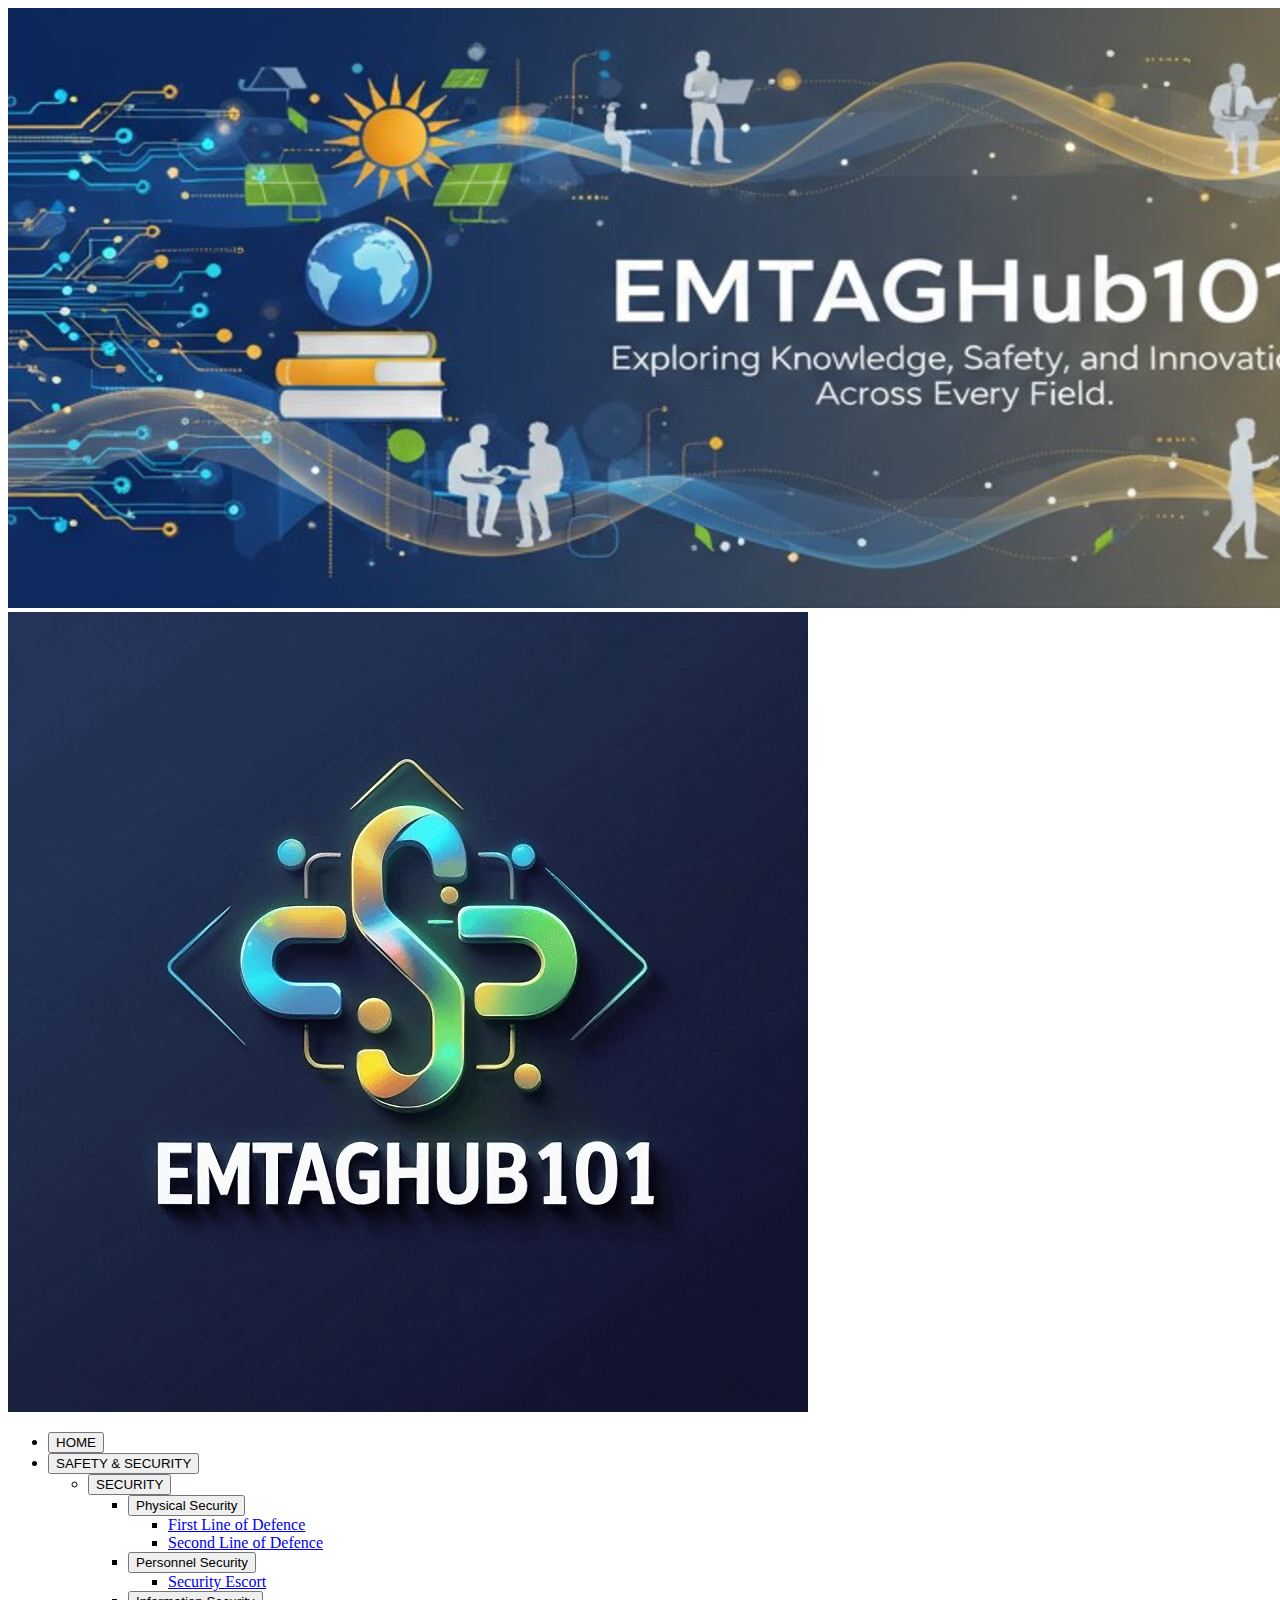
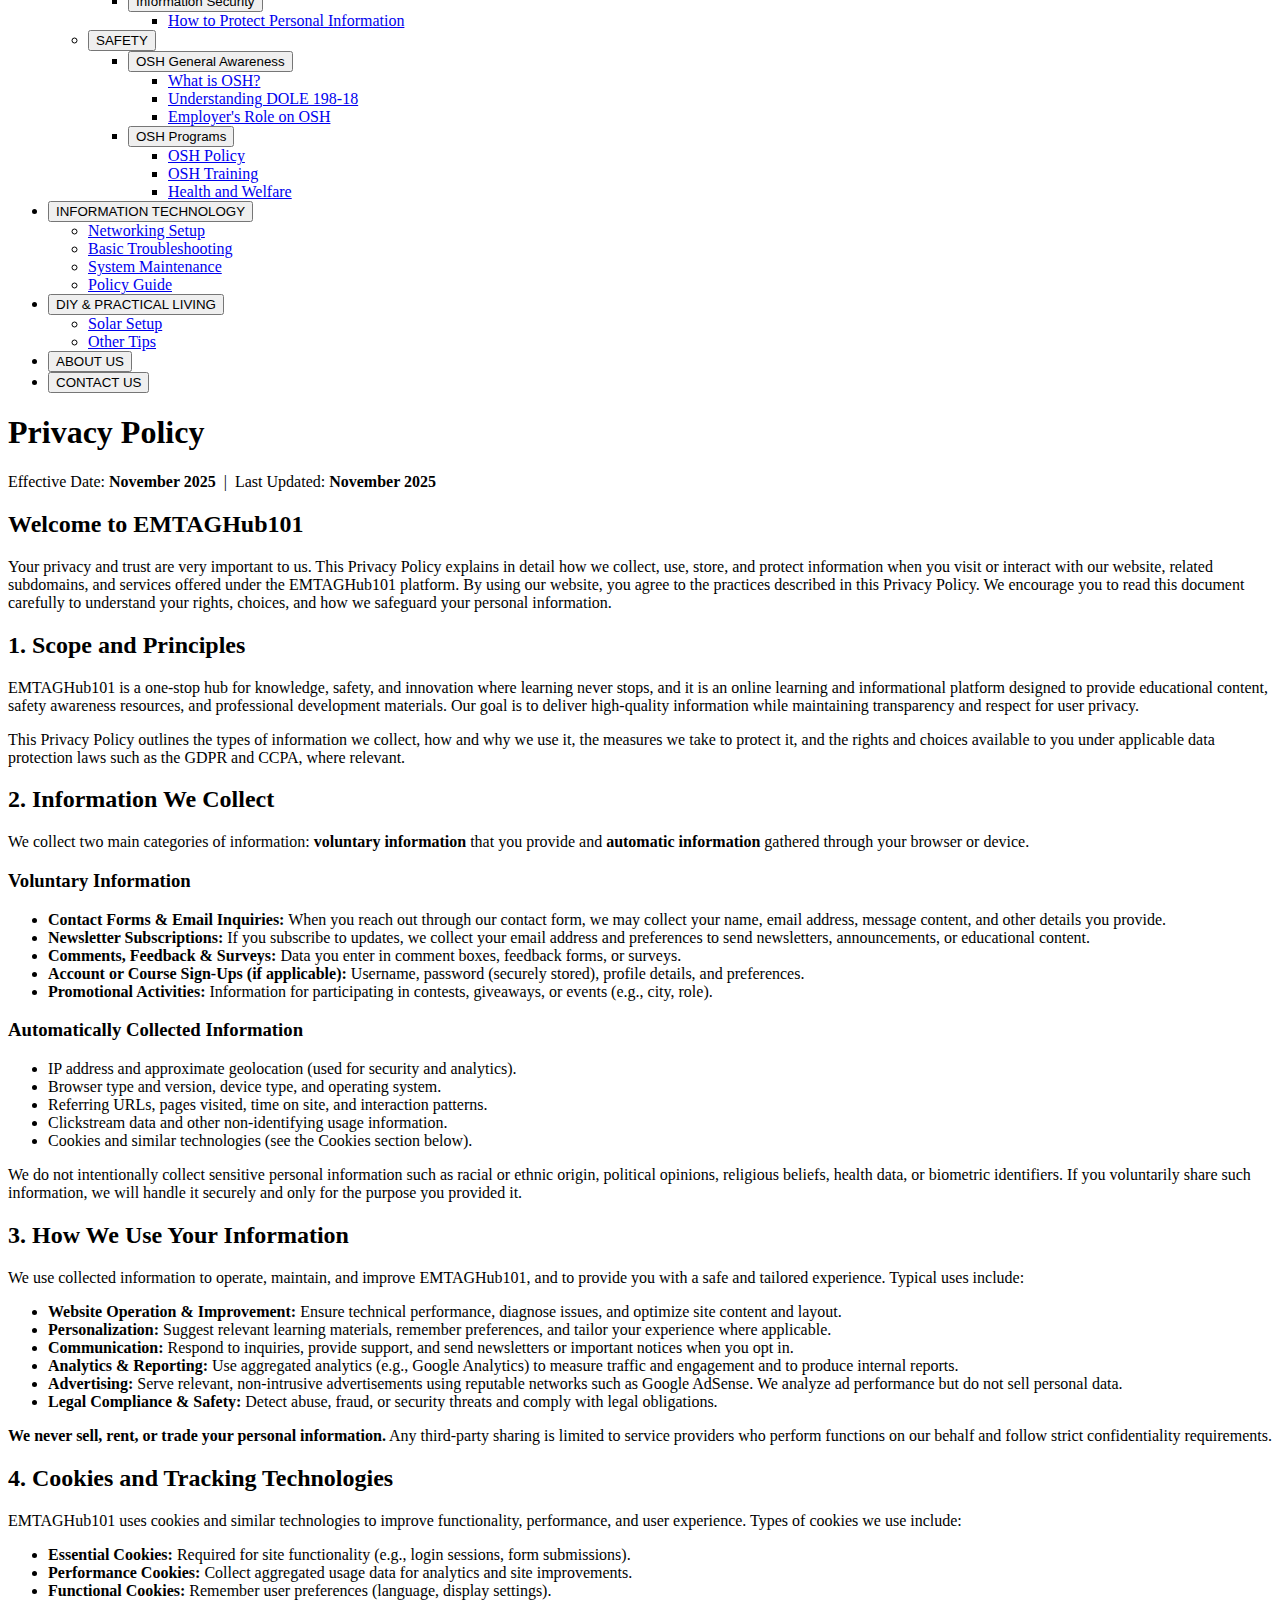
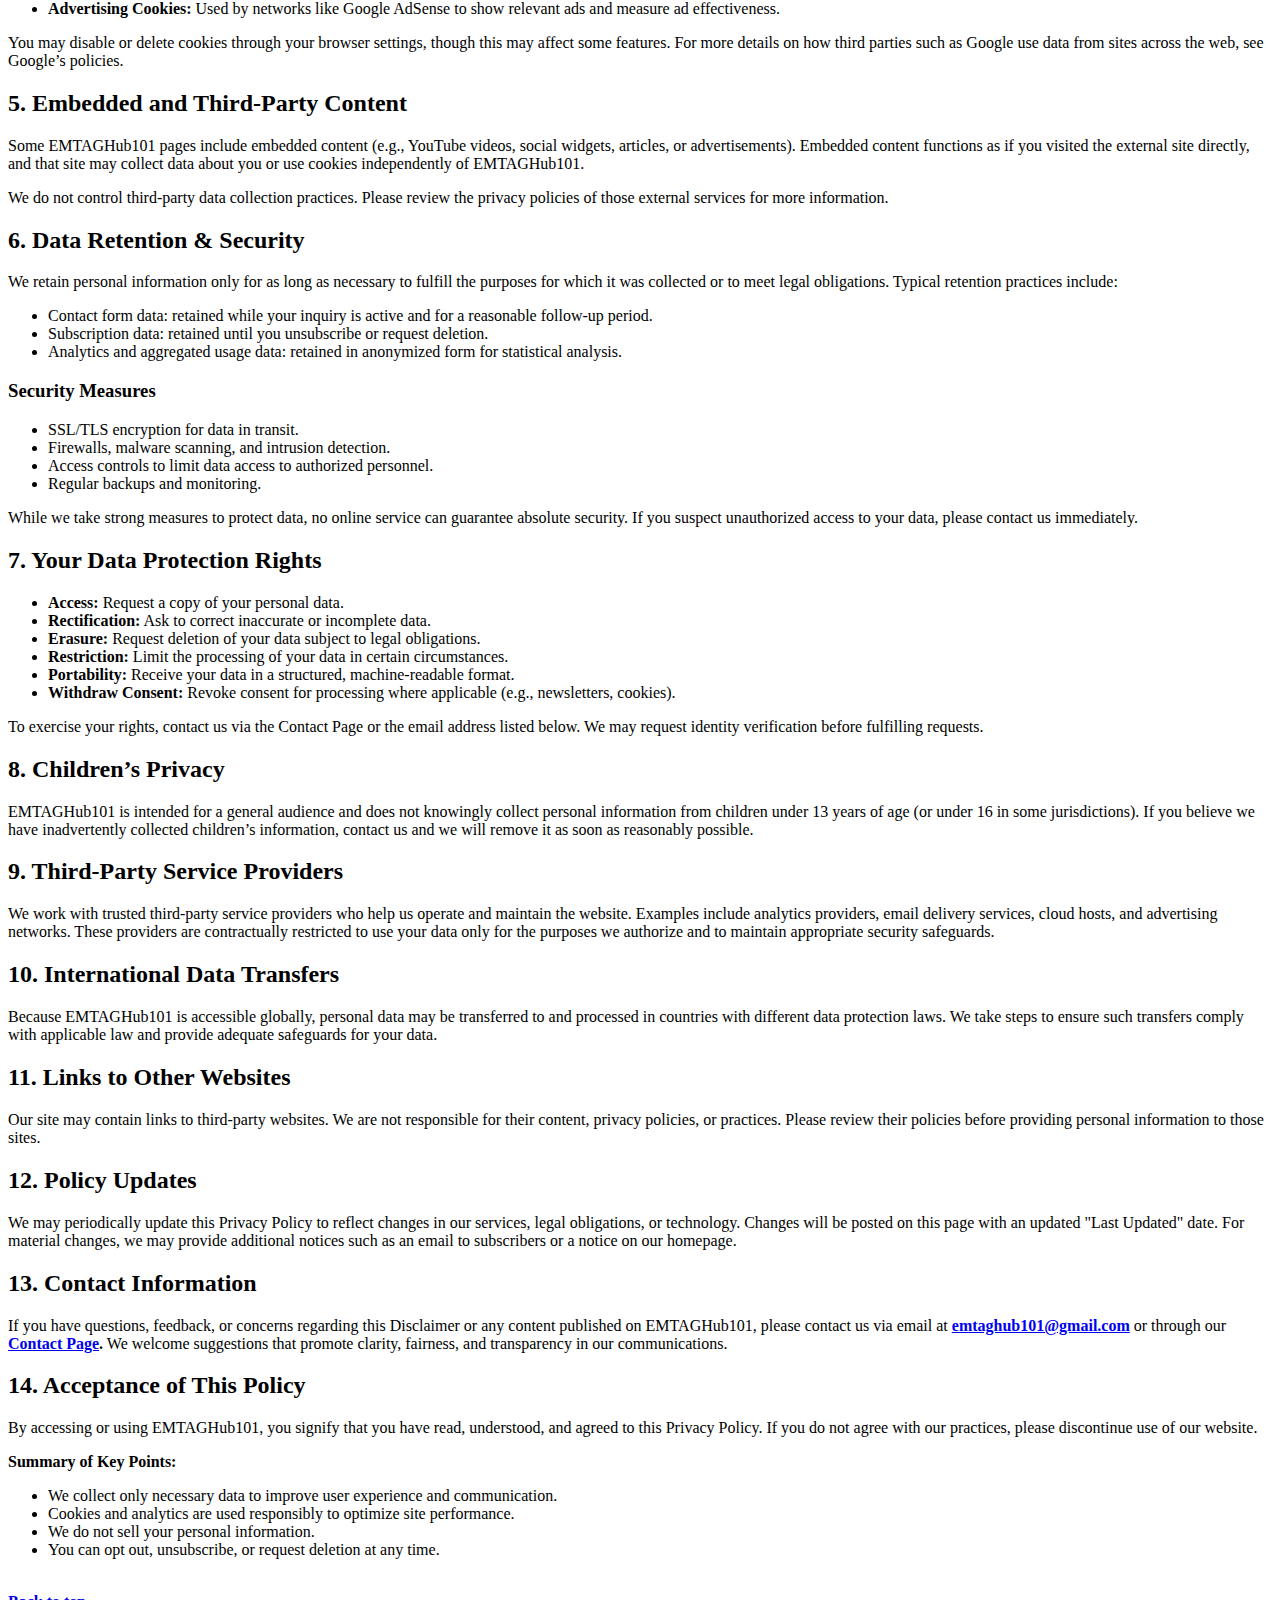
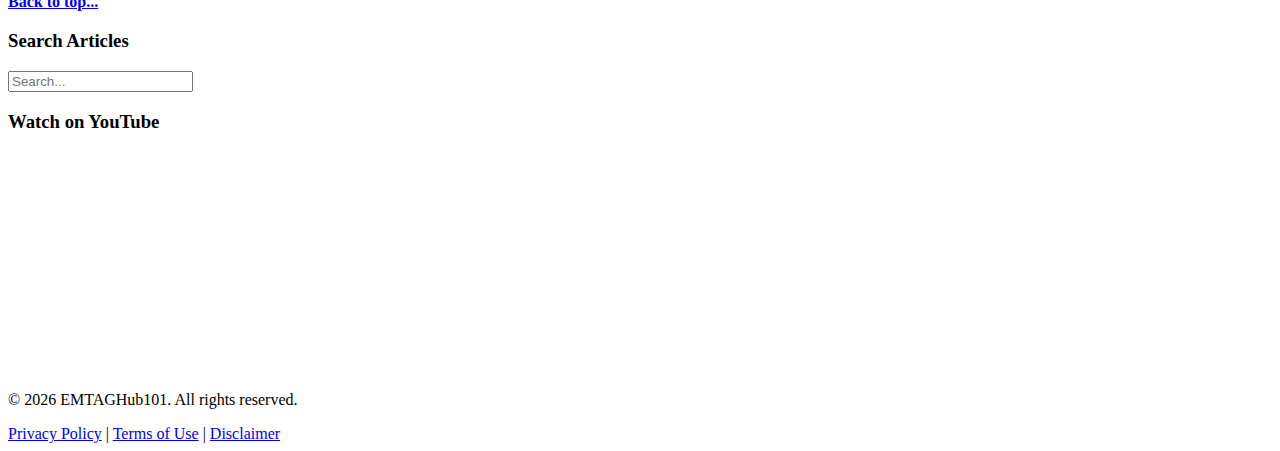
<file: privacy_policy/index.html>
<!DOCTYPE html>
<html lang="en">
<head>
  <meta charset="UTF-8" />
  <meta name="viewport" content="width=device-width, initial-scale=1.0" />
  <title>EMTAGHub101 | Privacy Policy</title>
  <link rel="stylesheet" href="../css/style.css" />
</head>

<body>
  <!-- =====================================================
       HEADER
  ===================================================== -->
  <header class="site-header">
    <div class="banner-wrapper">
      <img src="../images/banner/emtag_hub_101_banner.jpg" alt="EMTAGHub101 Banner" class="header-banner" />
      <img src="../images/logo/EmtagHubLogo.png" alt="EMTAGHub101 Logo" class="floating-logo" />
    </div>

    <!-- ✅ NAVIGATION -->
    <nav class="main-nav" aria-label="Primary navigation">
      <ul class="nav-list">
        <li><button class="nav-btn" onclick="window.location.href='../index.html'">HOME</button></li>

        <li class="has-sub">
          <button class="nav-btn">SAFETY & SECURITY</button>
          <ul class="sub-menu">
            <li class="has-sub">
              <button class="sub-btn">SECURITY</button>
              <ul class="sub-menu">
                <li class="has-sub">
                  <button class="sub-btn">Physical Security</button>
                  <ul class="sub-menu">
                    <li><a href="#">First Line of Defence</a></li>
                    <li><a href="#">Second Line of Defence</a></li>
                  </ul>
                </li>
                <li class="has-sub">
                  <button class="sub-btn">Personnel Security</button>
                  <ul class="sub-menu">
                    <li><a href="#">Security Escort</a></li>
                  </ul>
                </li>
                <li class="has-sub">
                  <button class="sub-btn">Information Security</button>
                  <ul class="sub-menu">
                    <li><a href="#">How to Protect Personal Information</a></li>
                  </ul>
                </li>
              </ul>
            </li>

            <li class="has-sub">
              <button class="sub-btn">SAFETY</button>
              <ul class="sub-menu">
                <li class="has-sub">
                  <button class="sub-btn">OSH General Awareness</button>
                  <ul class="sub-menu">
                    <li><a href="../article/osh/general.awareness/what_is_osh/index.html">What is OSH?</a></li>
                    <li><a href="../article/osh/general.awareness/dole.198-18/index.html">Understanding DOLE 198-18</a></li>
					<li><a href="../article/osh/general.awareness/employer.role/index.html">Employer's Role on OSH</a></li>
                  </ul>
                </li>
                <li class="has-sub">
                  <button class="sub-btn">OSH Programs</button>
                  <ul class="sub-menu">
                    <li><a href="#">OSH Policy</a></li>
                    <li><a href="#">OSH Training</a></li>
                    <li><a href="#">Health and Welfare</a></li>
                  </ul>
                </li>
              </ul>
            </li>
          </ul>
        </li>

        <li class="has-sub">
          <button class="nav-btn">INFORMATION TECHNOLOGY</button>
          <ul class="sub-menu">
            <li><a href="#">Networking Setup</a></li>
            <li><a href="#">Basic Troubleshooting</a></li>
            <li><a href="#">System Maintenance</a></li>
            <li><a href="#">Policy Guide</a></li>
          </ul>
        </li>

        <li class="has-sub">
          <button class="nav-btn">DIY & PRACTICAL LIVING</button>
          <ul class="sub-menu">
            <li><a href="#">Solar Setup</a></li>
            <li><a href="#">Other Tips</a></li>
          </ul>
        </li>

        <li><button class="nav-btn" onclick="window.location.href='../about/index.html'">ABOUT US</button></li>
        <li><button class="nav-btn" onclick="window.location.href='../contact/index.html'">CONTACT US</button></li>
      </ul>
    </nav>
  </header>

  <!-- =====================================================
       MAIN CONTENT
  ===================================================== -->
  <main class="container">
    <div class="content-grid">
      <!-- LEFT COLUMN -->
      <section class="left-column">
<!-- =========================
     ✳️ MAIN CONTENT SECTION
     Place this inside your <section class="left-column"> ... </section>
     ========================= -->
<article class="card about-card">
  <div class="card-body">
    <header>
      <h1 id="privacy.policy">Privacy Policy</h1>
      <div class="meta">Effective Date: <strong>November 2025</strong> &nbsp;|&nbsp; Last Updated: <strong>November 2025</strong></div>
    </header>

    <section aria-labelledby="intro">
      <h2 id="intro">Welcome to EMTAGHub101</h2>
      <p>Your privacy and trust are very important to us. This Privacy Policy explains in detail how we collect, use, store, and protect information when you visit or interact with our website, related subdomains, and services offered under the EMTAGHub101 platform. By using our website, you agree to the practices described in this Privacy Policy. We encourage you to read this document carefully to understand your rights, choices, and how we safeguard your personal information.</p>
    </section>

    <section aria-labelledby="scope">
      <h2 id="scope">1. Scope and Principles</h2>
      <p>EMTAGHub101 is a one-stop hub for knowledge, safety, and innovation where learning never stops, and it is an online learning and informational platform designed to provide educational content, safety awareness resources, and professional development materials. Our goal is to deliver high-quality information while maintaining transparency and respect for user privacy.</p>
      <p>This Privacy Policy outlines the types of information we collect, how and why we use it, the measures we take to protect it, and the rights and choices available to you under applicable data protection laws such as the GDPR and CCPA, where relevant.</p>
    </section>

    <section aria-labelledby="info">
      <h2 id="info">2. Information We Collect</h2>
      <p>We collect two main categories of information: <strong>voluntary information</strong> that you provide and <strong>automatic information</strong> gathered through your browser or device.</p>
      
	  <h3>Voluntary Information</h3>
     
	  <ul>
        <li><strong>Contact Forms & Email Inquiries:</strong> When you reach out through our contact form, we may collect your name, email address, message content, and other details you provide.</li>
        <li><strong>Newsletter Subscriptions:</strong> If you subscribe to updates, we collect your email address and preferences to send newsletters, announcements, or educational content.</li>
        <li><strong>Comments, Feedback & Surveys:</strong> Data you enter in comment boxes, feedback forms, or surveys.</li>
        <li><strong>Account or Course Sign-Ups (if applicable):</strong> Username, password (securely stored), profile details, and preferences.</li>
        <li><strong>Promotional Activities:</strong> Information for participating in contests, giveaways, or events (e.g., city, role).</li>
      </ul>
	  <h3>Automatically Collected Information</h3>
      <ul>
        <li>IP address and approximate geolocation (used for security and analytics).</li>
        <li>Browser type and version, device type, and operating system.</li>
        <li>Referring URLs, pages visited, time on site, and interaction patterns.</li>
        <li>Clickstream data and other non-identifying usage information.</li>
        <li>Cookies and similar technologies (see the Cookies section below).</li>
      </ul>

      <p>We do not intentionally collect sensitive personal information such as racial or ethnic origin, political opinions, religious beliefs, health data, or biometric identifiers. If you voluntarily share such information, we will handle it securely and only for the purpose you provided it.</p>
    </section>

    <section aria-labelledby="use">
      <h2 id="use">3. How We Use Your Information</h2>
      <p>We use collected information to operate, maintain, and improve EMTAGHub101, and to provide you with a safe and tailored experience. Typical uses include:</p>
      <ul>
        <li><strong>Website Operation & Improvement:</strong> Ensure technical performance, diagnose issues, and optimize site content and layout.</li>
        <li><strong>Personalization:</strong> Suggest relevant learning materials, remember preferences, and tailor your experience where applicable.</li>
        <li><strong>Communication:</strong> Respond to inquiries, provide support, and send newsletters or important notices when you opt in.</li>
        <li><strong>Analytics & Reporting:</strong> Use aggregated analytics (e.g., Google Analytics) to measure traffic and engagement and to produce internal reports.</li>
        <li><strong>Advertising:</strong> Serve relevant, non-intrusive advertisements using reputable networks such as Google AdSense. We analyze ad performance but do not sell personal data.</li>
        <li><strong>Legal Compliance & Safety:</strong> Detect abuse, fraud, or security threats and comply with legal obligations.</li>
      </ul>
      <p><strong>We never sell, rent, or trade your personal information.</strong> Any third-party sharing is limited to service providers who perform functions on our behalf and follow strict confidentiality requirements.</p>
    </section>

    <section aria-labelledby="cookies">
      <h2 id="cookies">4. Cookies and Tracking Technologies</h2>
      <p>EMTAGHub101 uses cookies and similar technologies to improve functionality, performance, and user experience. Types of cookies we use include:</p>
      <ul>
        <li><strong>Essential Cookies:</strong> Required for site functionality (e.g., login sessions, form submissions).</li>
        <li><strong>Performance Cookies:</strong> Collect aggregated usage data for analytics and site improvements.</li>
        <li><strong>Functional Cookies:</strong> Remember user preferences (language, display settings).</li>
        <li><strong>Advertising Cookies:</strong> Used by networks like Google AdSense to show relevant ads and measure ad effectiveness.</li>
      </ul>
      <p>You may disable or delete cookies through your browser settings, though this may affect some features. For more details on how third parties such as Google use data from sites across the web, see Google’s policies.</p>
    </section>

    <section aria-labelledby="embedded">
      <h2 id="embedded">5. Embedded and Third-Party Content</h2>
      <p>Some EMTAGHub101 pages include embedded content (e.g., YouTube videos, social widgets, articles, or advertisements). Embedded content functions as if you visited the external site directly, and that site may collect data about you or use cookies independently of EMTAGHub101.</p>
      <p>We do not control third-party data collection practices. Please review the privacy policies of those external services for more information.</p>
    </section>

    <section aria-labelledby="retention">
      <h2 id="retention">6. Data Retention & Security</h2>
      <p>We retain personal information only for as long as necessary to fulfill the purposes for which it was collected or to meet legal obligations. Typical retention practices include:</p>
      <ul>
        <li>Contact form data: retained while your inquiry is active and for a reasonable follow-up period.</li>
        <li>Subscription data: retained until you unsubscribe or request deletion.</li>
        <li>Analytics and aggregated usage data: retained in anonymized form for statistical analysis.</li>
      </ul>
      <h3>Security Measures</h3>
      <ul>
        <li>SSL/TLS encryption for data in transit.</li>
        <li>Firewalls, malware scanning, and intrusion detection.</li>
        <li>Access controls to limit data access to authorized personnel.</li>
        <li>Regular backups and monitoring.</li>
      </ul>
      <p>While we take strong measures to protect data, no online service can guarantee absolute security. If you suspect unauthorized access to your data, please contact us immediately.</p>
    </section>

    <section aria-labelledby="rights">
      <h2 id="rights">7. Your Data Protection Rights</h2>
      <ul>
        <li><strong>Access:</strong> Request a copy of your personal data.</li>
        <li><strong>Rectification:</strong> Ask to correct inaccurate or incomplete data.</li>
        <li><strong>Erasure:</strong> Request deletion of your data subject to legal obligations.</li>
        <li><strong>Restriction:</strong> Limit the processing of your data in certain circumstances.</li>
        <li><strong>Portability:</strong> Receive your data in a structured, machine-readable format.</li>
        <li><strong>Withdraw Consent:</strong> Revoke consent for processing where applicable (e.g., newsletters, cookies).</li>
      </ul>
      <p>To exercise your rights, contact us via the Contact Page or the email address listed below. We may request identity verification before fulfilling requests.</p>
    </section>

    <section aria-labelledby="children">
      <h2 id="children">8. Children’s Privacy</h2>
      <p>EMTAGHub101 is intended for a general audience and does not knowingly collect personal information from children under 13 years of age (or under 16 in some jurisdictions). If you believe we have inadvertently collected children’s information, contact us and we will remove it as soon as reasonably possible.</p>
    </section>

    <section aria-labelledby="thirdparty">
      <h2 id="thirdparty">9. Third-Party Service Providers</h2>
      <p>We work with trusted third-party service providers who help us operate and maintain the website. Examples include analytics providers, email delivery services, cloud hosts, and advertising networks. These providers are contractually restricted to use your data only for the purposes we authorize and to maintain appropriate security safeguards.</p>
    </section>

    <section aria-labelledby="international">
      <h2 id="international">10. International Data Transfers</h2>
      <p>Because EMTAGHub101 is accessible globally, personal data may be transferred to and processed in countries with different data protection laws. We take steps to ensure such transfers comply with applicable law and provide adequate safeguards for your data.</p>
    </section>

    <section aria-labelledby="links">
      <h2 id="links">11. Links to Other Websites</h2>
      <p>Our site may contain links to third-party websites. We are not responsible for their content, privacy policies, or practices. Please review their policies before providing personal information to those sites.</p>
    </section>

    <section aria-labelledby="updates">
      <h2 id="updates">12. Policy Updates</h2>
      <p>We may periodically update this Privacy Policy to reflect changes in our services, legal obligations, or technology. Changes will be posted on this page with an updated "Last Updated" date. For material changes, we may provide additional notices such as an email to subscribers or a notice on our homepage.</p>
    </section>

    <section aria-labelledby="contact">
      <h2 id="contact">13. Contact Information</h2>
      <p>If you have questions, feedback, or concerns regarding this Disclaimer or any content published on EMTAGHub101, please contact us via email at 
	     <strong><a href="mailto:emtaghub101@gmail.com?subject=Inquiry%20from%20EMTAGHub101%20Website">emtaghub101@gmail.com</a></strong> 
	     or through our <strong><a href="../contact/index.html" target="_blank" rel="noopener noreferrer">Contact Page</a>.</strong> 
	     We welcome suggestions that promote clarity, fairness, and transparency in our communications.</p>
    </section>

    <section aria-labelledby="acceptance">
      <h2 id="acceptance">14. Acceptance of This Policy</h2>
      <p>By accessing or using EMTAGHub101, you signify that you have read, understood, and agreed to this Privacy Policy. If you do not agree with our practices, please discontinue use of our website.</p>
    </section>

    <footer>
      <p><strong>Summary of Key Points:</strong></p>
      <ul>
        <li>We collect only necessary data to improve user experience and communication.</li>
        <li>Cookies and analytics are used responsibly to optimize site performance.</li>
        <li>We do not sell your personal information.</li>
        <li>You can opt out, unsubscribe, or request deletion at any time.</li>
      </ul>
			<br>
			<strong><a href="#privacy.policy">Back to top...</a></strong>
    </footer>
  </div>
</article>

      </section>

      <!-- RIGHT COLUMN -->
      <aside class="right-column">
        <div class="search-box-wrapper">
          <h3>Search Articles</h3>
          <div class="search-box">
            <input type="text" id="searchInput" placeholder="Search..." />
          </div>
          <div id="searchResults"></div>
        </div>

        <div class="youtube-section">
          <h3>Watch on YouTube</h3>
          <iframe width="100%" height="220" src="https://www.youtube.com/embed/kiJl4YcAaFY" title="EMTAGHub101 YouTube Channel" frameborder="0" allowfullscreen></iframe>
        </div>
      </aside>
    </div>
  </main>

  <!-- =====================================================
       FOOTER
  ===================================================== -->
  <footer class="site-footer">
    <div class="footer-left">
      <p>© <span id="year"></span> EMTAGHub101. All rights reserved.</p>
    </div>
    <div class="footer-links">
      <a href="#">Privacy Policy</a> |
      <a href="../terms_of_use/index.html">Terms of Use</a> |
      <a href="../disclaimer/index.html">Disclaimer</a>
    </div>
  </footer>

  <!-- =====================================================
       SCRIPTS
  ===================================================== -->
  <script src="../js/script.js"></script>
  <script>
    document.getElementById("year").textContent = new Date().getFullYear();

    // collapsible submenu
    document.querySelectorAll('.nav-btn, .sub-btn').forEach(button => {
      button.addEventListener('click', function (e) {
        e.stopPropagation();
        const parent = this.parentElement;
        const siblings = parent.parentElement.querySelectorAll('.has-sub.open');
        siblings.forEach(sib => {
          if (sib !== parent) sib.classList.remove('open');
        });
        parent.classList.toggle('open');
      });
    });
  </script>
</body>
</html>
</file>
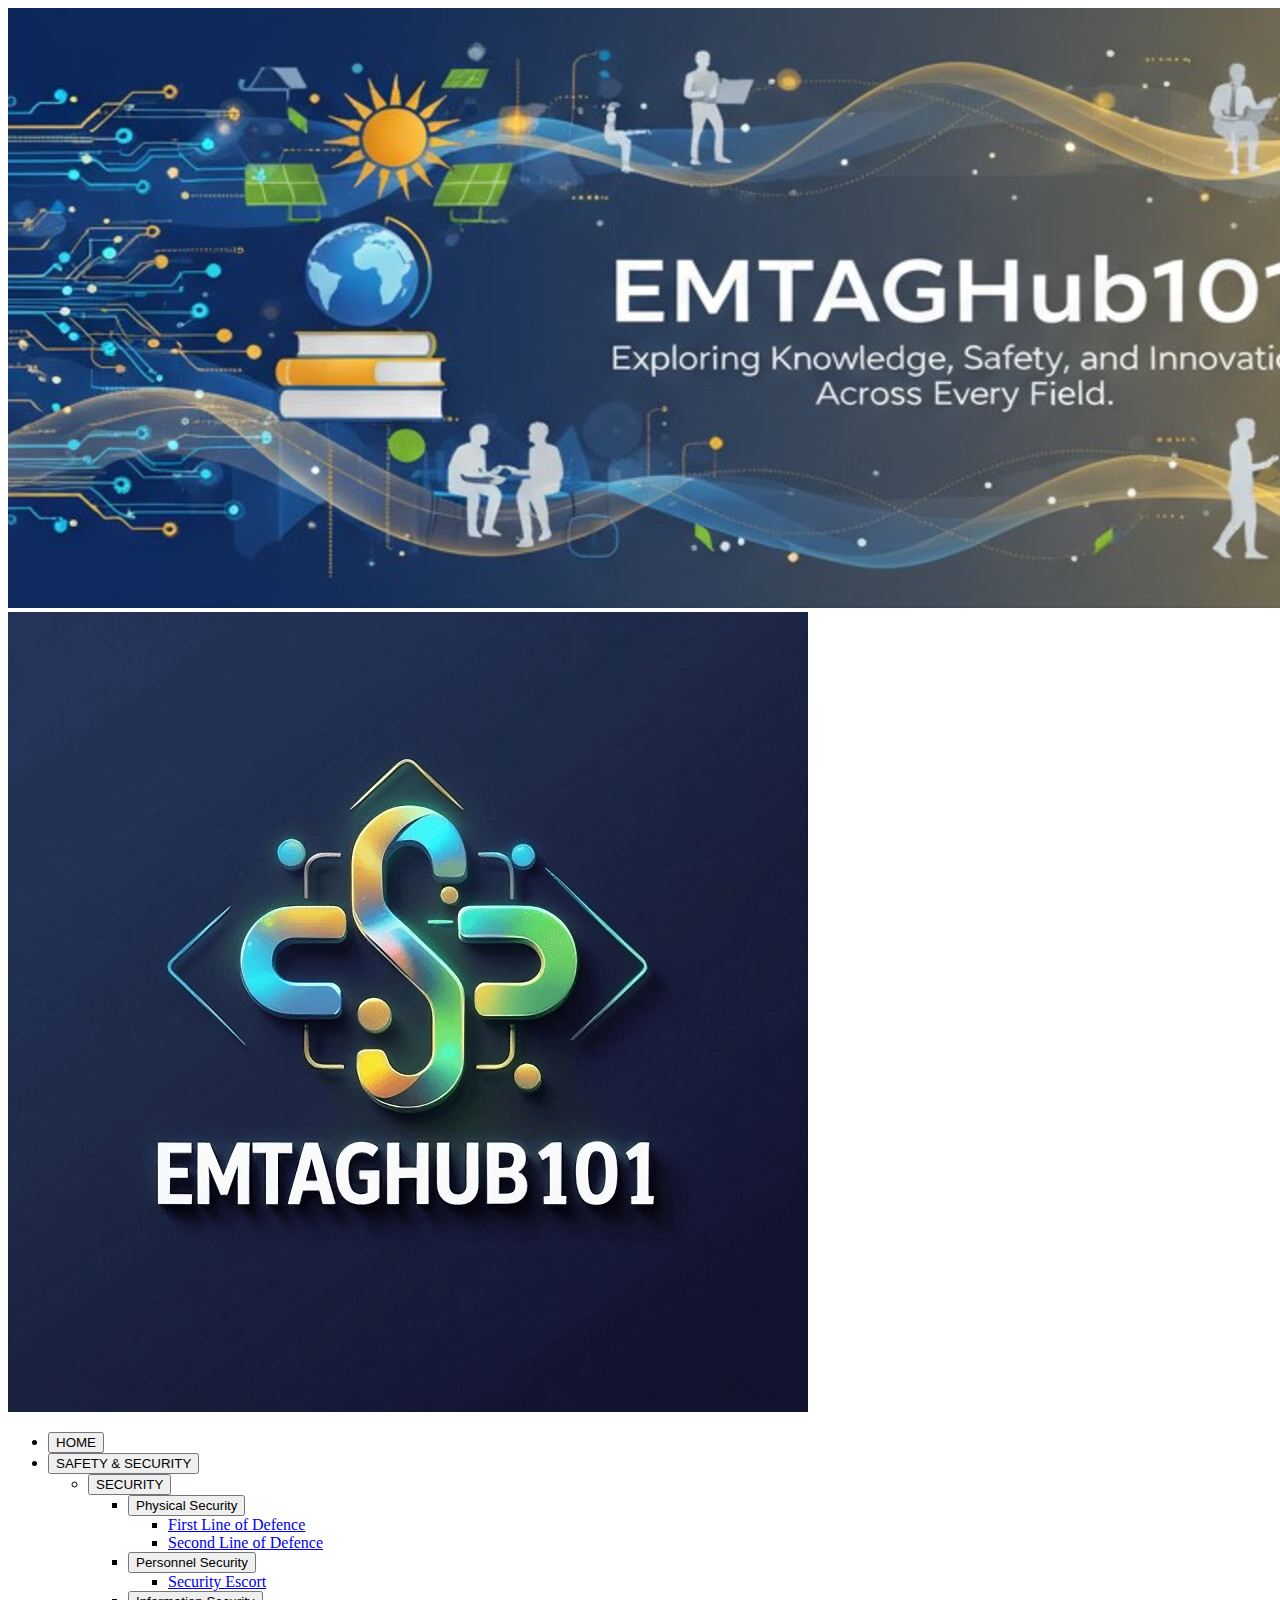
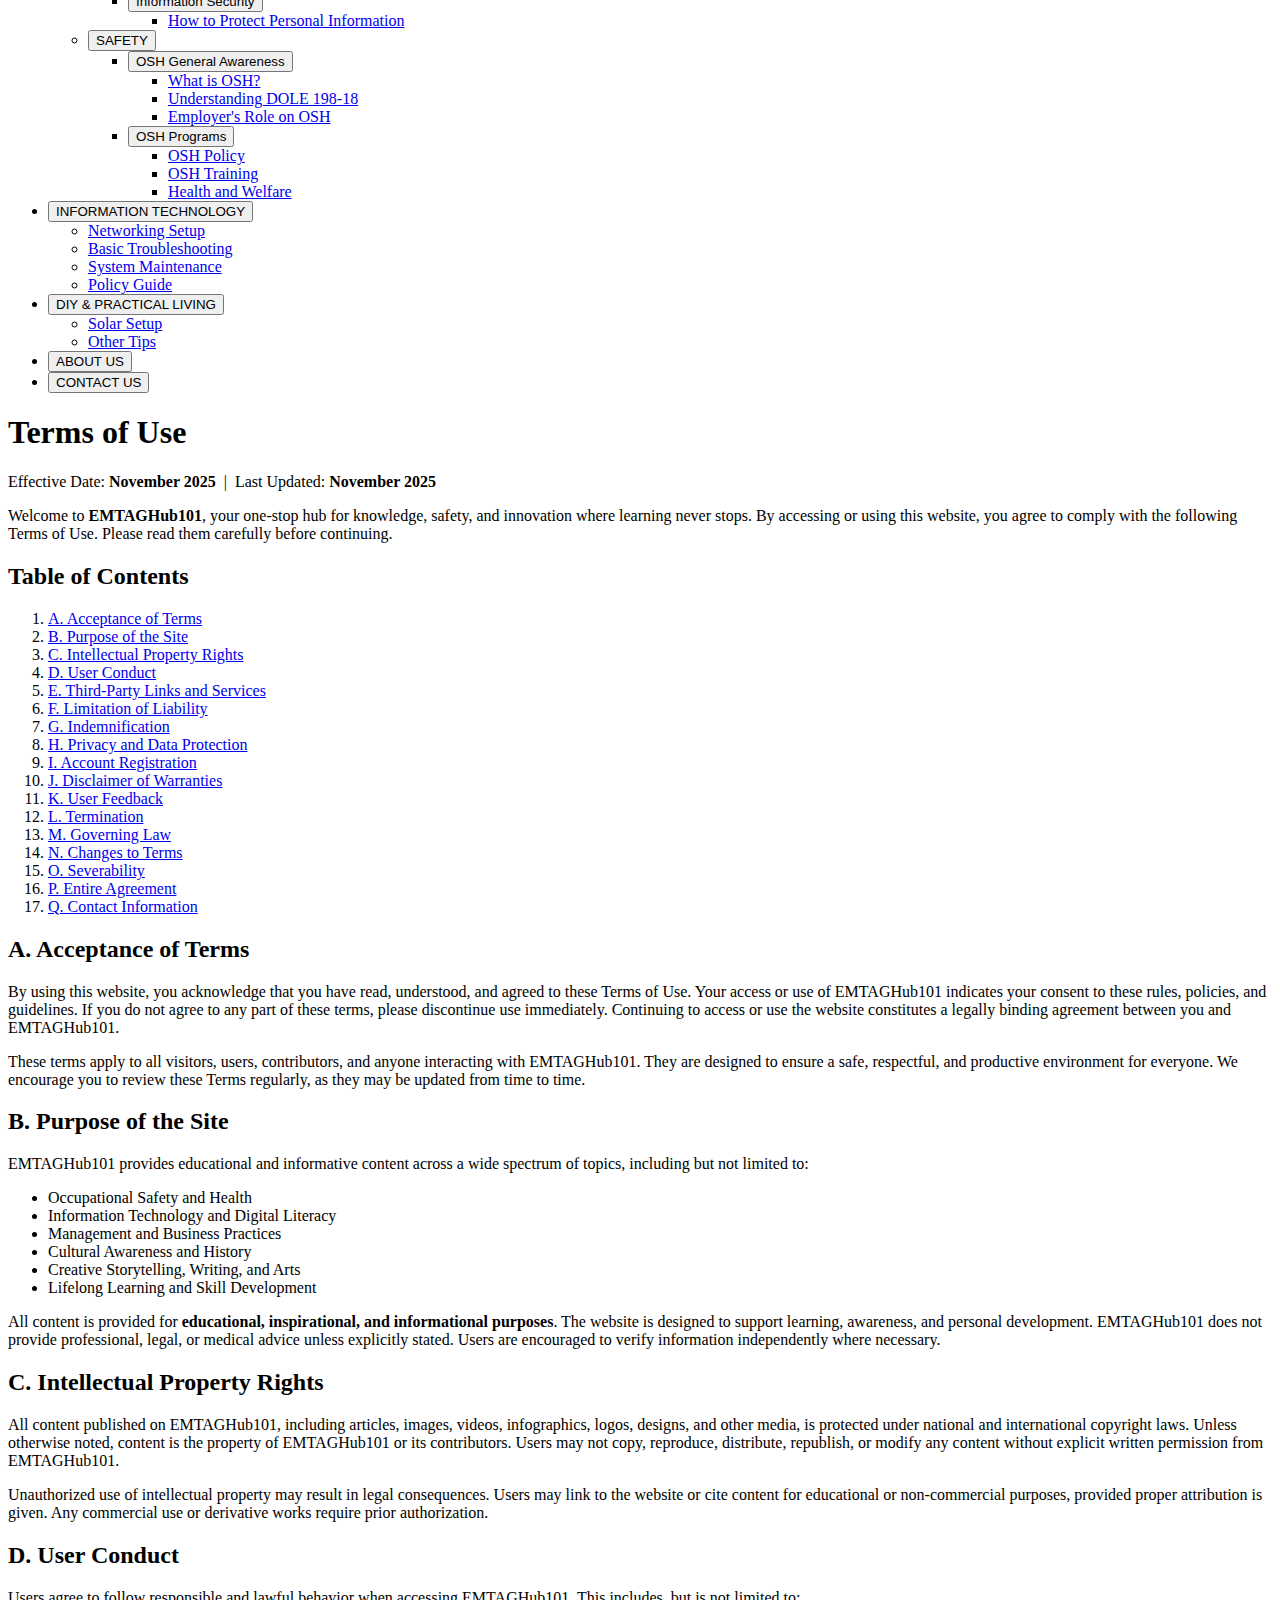
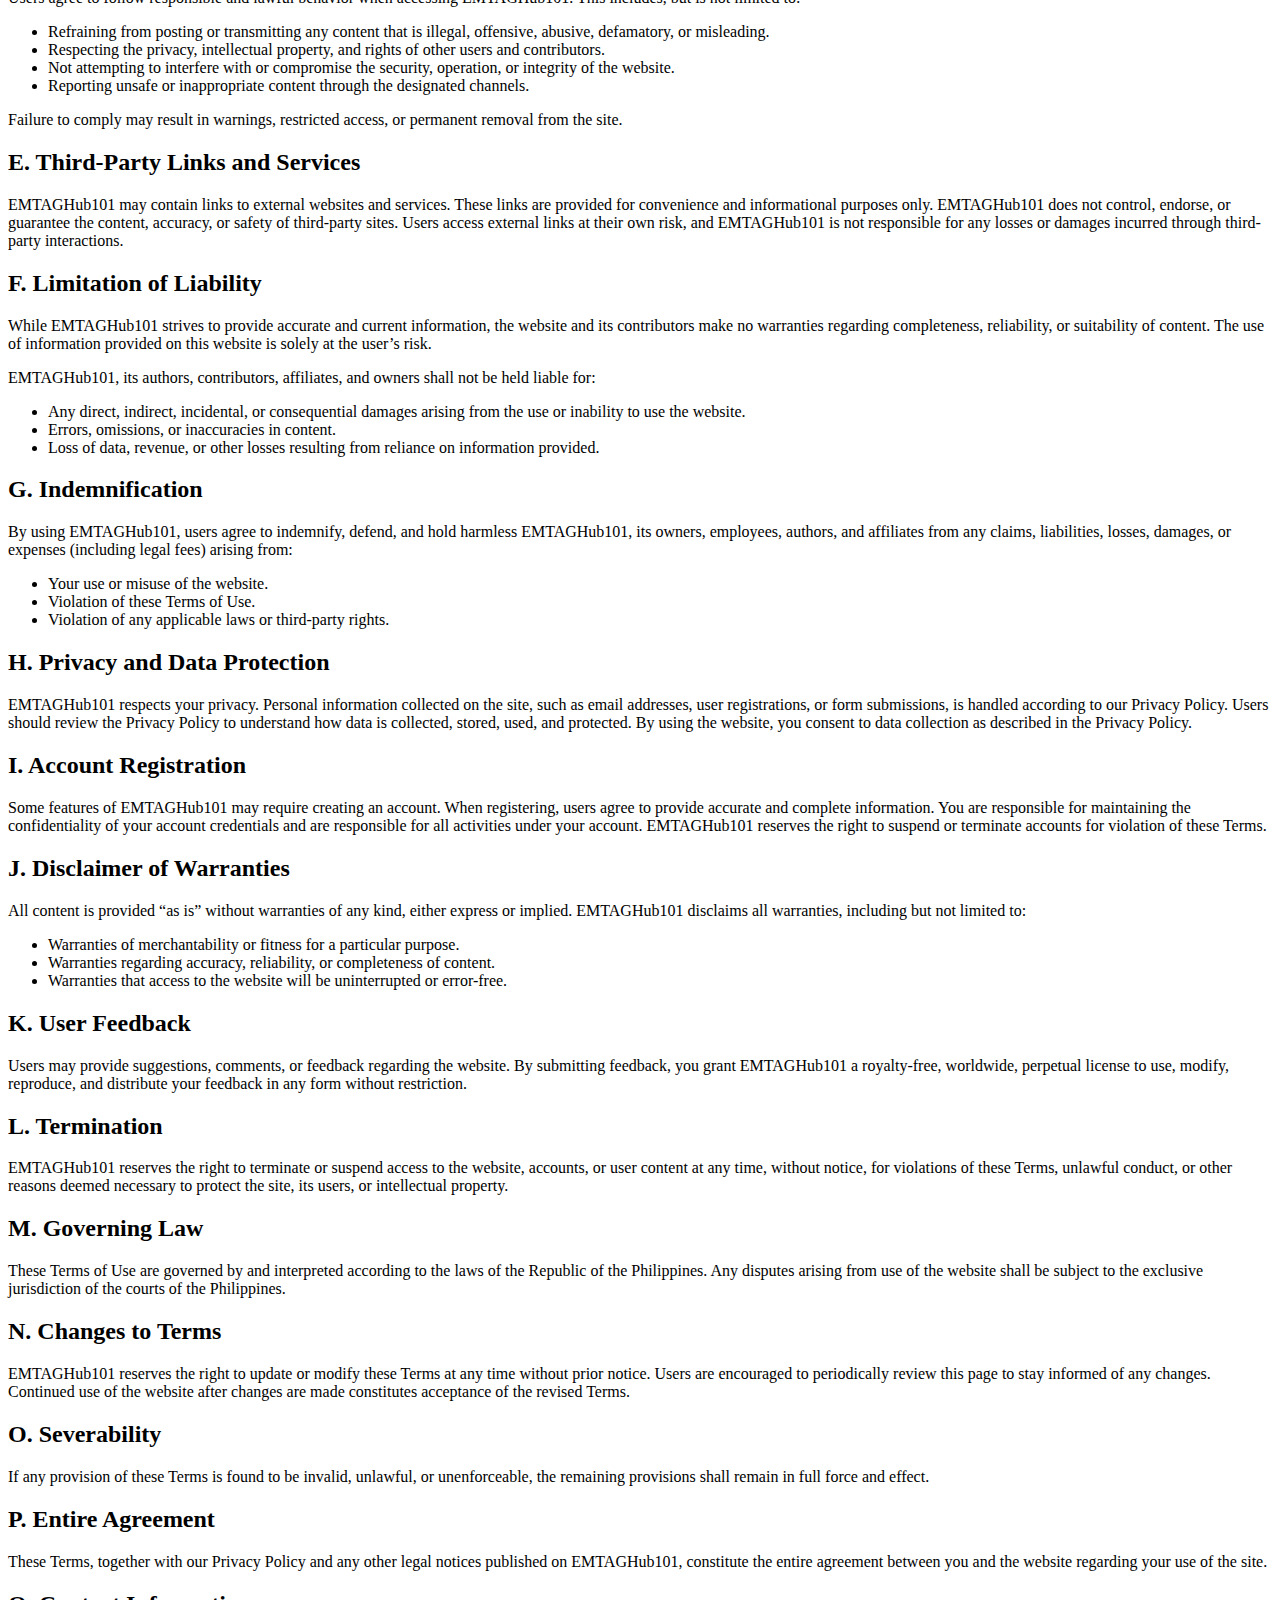
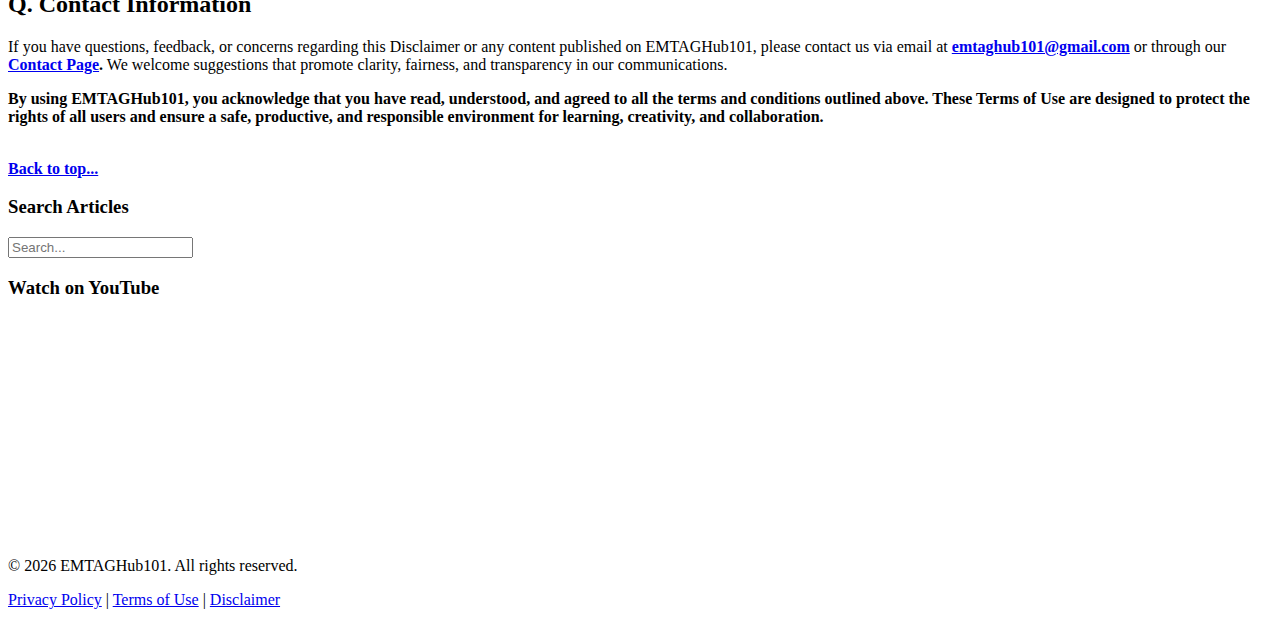
<file: terms_of_use/index.html>
<!DOCTYPE html>
<html lang="en">
<head>
  <meta charset="UTF-8" />
  <meta name="viewport" content="width=device-width, initial-scale=1.0" />
  <title>Terms of Use</title>
  <link rel="stylesheet" href="../css/style.css" />
</head>

<body>
  <!-- =====================================================
       HEADER
  ===================================================== -->
  <header class="site-header">
    <div class="banner-wrapper">
      <img src="../images/banner/emtag_hub_101_banner.jpg" alt="EMTAGHub101 Banner" class="header-banner" />
      <img src="../images/logo/EmtagHubLogo.png" alt="EMTAGHub101 Logo" class="floating-logo" />
    </div>

    <!-- ✅ NAVIGATION -->
    <nav class="main-nav" aria-label="Primary navigation">
      <ul class="nav-list">
        <li><button class="nav-btn" onclick="window.location.href='../index.html'">HOME</button></li>

        <li class="has-sub">
          <button class="nav-btn">SAFETY & SECURITY</button>
          <ul class="sub-menu">
            <li class="has-sub">
              <button class="sub-btn">SECURITY</button>
              <ul class="sub-menu">
                <li class="has-sub">
                  <button class="sub-btn">Physical Security</button>
                  <ul class="sub-menu">
                    <li><a href="#">First Line of Defence</a></li>
                    <li><a href="#">Second Line of Defence</a></li>
                  </ul>
                </li>
                <li class="has-sub">
                  <button class="sub-btn">Personnel Security</button>
                  <ul class="sub-menu">
                    <li><a href="#">Security Escort</a></li>
                  </ul>
                </li>
                <li class="has-sub">
                  <button class="sub-btn">Information Security</button>
                  <ul class="sub-menu">
                    <li><a href="#">How to Protect Personal Information</a></li>
                  </ul>
                </li>
              </ul>
            </li>

            <li class="has-sub">
              <button class="sub-btn">SAFETY</button>
              <ul class="sub-menu">
                <li class="has-sub">
                  <button class="sub-btn">OSH General Awareness</button>
                  <ul class="sub-menu">
                    <li><a href="../article/osh/general.awareness/what_is_osh/index.html">What is OSH?</a></li>
                    <li><a href="../article/osh/general.awareness/dole.198-18/index.html">Understanding DOLE 198-18</a></li>
					<li><a href="../article/osh/general.awareness/employer.role/index.html">Employer's Role on OSH</a></li>
                  </ul>
                </li>
                <li class="has-sub">
                  <button class="sub-btn">OSH Programs</button>
                  <ul class="sub-menu">
                    <li><a href="#">OSH Policy</a></li>
                    <li><a href="#">OSH Training</a></li>
                    <li><a href="#">Health and Welfare</a></li>
                  </ul>
                </li>
              </ul>
            </li>
          </ul>
        </li>

        <li class="has-sub">
          <button class="nav-btn">INFORMATION TECHNOLOGY</button>
          <ul class="sub-menu">
            <li><a href="#">Networking Setup</a></li>
            <li><a href="#">Basic Troubleshooting</a></li>
            <li><a href="#">System Maintenance</a></li>
            <li><a href="#">Policy Guide</a></li>
          </ul>
        </li>

        <li class="has-sub">
          <button class="nav-btn">DIY & PRACTICAL LIVING</button>
          <ul class="sub-menu">
            <li><a href="#">Solar Setup</a></li>
            <li><a href="#">Other Tips</a></li>
          </ul>
        </li>

        <li><button class="nav-btn" onclick="window.location.href='../about/index.html'">ABOUT US</button></li>
        <li><button class="nav-btn" onclick="window.location.href='../contact/index.html'">CONTACT US</button></li>
      </ul>
    </nav>
  </header>

  <!-- =====================================================
       MAIN CONTENT
  ===================================================== -->
  <main class="container">
    <div class="content-grid">
      <!-- LEFT COLUMN -->
      <section class="left-column">
<!-- =========================
     ✳️ MAIN CONTENT SECTION
     Place this inside your <section class="left-column"> ... </section>
     ========================= -->
<article class="card about-card">
  <div class="card-body">
      <header>
      <h1>Terms of Use</h1>
      <div class="meta">Effective Date: <strong>November 2025</strong> &nbsp;|&nbsp; Last Updated: <strong>November 2025</strong></div>
    </header>


    <p>Welcome to <strong>EMTAGHub101</strong>, your one-stop hub for knowledge, safety, and innovation where learning never stops. By accessing or using this website, you agree to comply with the following Terms of Use. Please read them carefully before continuing.</p>

    <!-- Table of Contents -->
    <h2>Table of Contents</h2>
    <ol>
      <li><a href="#acceptance">A. Acceptance of Terms</a></li>
      <li><a href="#purpose">B. Purpose of the Site</a></li>
      <li><a href="#intellectual-property">C. Intellectual Property Rights</a></li>
      <li><a href="#user-conduct">D. User Conduct</a></li>
      <li><a href="#third-party">E. Third-Party Links and Services</a></li>
      <li><a href="#liability">F. Limitation of Liability</a></li>
      <li><a href="#indemnification">G. Indemnification</a></li>
      <li><a href="#privacy">H. Privacy and Data Protection</a></li>
      <li><a href="#account">I. Account Registration</a></li>
      <li><a href="#disclaimer">J. Disclaimer of Warranties</a></li>
      <li><a href="#feedback">K. User Feedback</a></li>
      <li><a href="#termination">L. Termination</a></li>
      <li><a href="#governing-law">M. Governing Law</a></li>
      <li><a href="#changes">N. Changes to Terms</a></li>
      <li><a href="#severability">O. Severability</a></li>
      <li><a href="#entire-agreement">P. Entire Agreement</a></li>
      <li><a href="#contact">Q. Contact Information</a></li>
    </ol>

    <!-- Sections with anchor IDs -->
    <h2 id="acceptance">A. Acceptance of Terms</h2>
    <p>By using this website, you acknowledge that you have read, understood, and agreed to these Terms of Use. Your access or use of EMTAGHub101 indicates your consent to these rules, policies, and guidelines. If you do not agree to any part of these terms, please discontinue use immediately. Continuing to access or use the website constitutes a legally binding agreement between you and EMTAGHub101.</p>
    <p>These terms apply to all visitors, users, contributors, and anyone interacting with EMTAGHub101. They are designed to ensure a safe, respectful, and productive environment for everyone. We encourage you to review these Terms regularly, as they may be updated from time to time.</p>

    <h2 id="purpose">B. Purpose of the Site</h2>
    <p>EMTAGHub101 provides educational and informative content across a wide spectrum of topics, including but not limited to:</p>
    <ul>
      <li>Occupational Safety and Health</li>
      <li>Information Technology and Digital Literacy</li>
      <li>Management and Business Practices</li>
      <li>Cultural Awareness and History</li>
      <li>Creative Storytelling, Writing, and Arts</li>
      <li>Lifelong Learning and Skill Development</li>
    </ul>
    <p>All content is provided for <strong>educational, inspirational, and informational purposes</strong>. The website is designed to support learning, awareness, and personal development. EMTAGHub101 does not provide professional, legal, or medical advice unless explicitly stated. Users are encouraged to verify information independently where necessary.</p>

    <h2 id="intellectual-property">C. Intellectual Property Rights</h2>
    <p>All content published on EMTAGHub101, including articles, images, videos, infographics, logos, designs, and other media, is protected under national and international copyright laws. Unless otherwise noted, content is the property of EMTAGHub101 or its contributors. Users may not copy, reproduce, distribute, republish, or modify any content without explicit written permission from EMTAGHub101.</p>
    <p>Unauthorized use of intellectual property may result in legal consequences. Users may link to the website or cite content for educational or non-commercial purposes, provided proper attribution is given. Any commercial use or derivative works require prior authorization.</p>

    <h2 id="user-conduct">D. User Conduct</h2>
    <p>Users agree to follow responsible and lawful behavior when accessing EMTAGHub101. This includes, but is not limited to:</p>
    <ul>
      <li>Refraining from posting or transmitting any content that is illegal, offensive, abusive, defamatory, or misleading.</li>
      <li>Respecting the privacy, intellectual property, and rights of other users and contributors.</li>
      <li>Not attempting to interfere with or compromise the security, operation, or integrity of the website.</li>
      <li>Reporting unsafe or inappropriate content through the designated channels.</li>
    </ul>
    <p>Failure to comply may result in warnings, restricted access, or permanent removal from the site.</p>

    <h2 id="third-party">E. Third-Party Links and Services</h2>
    <p>EMTAGHub101 may contain links to external websites and services. These links are provided for convenience and informational purposes only. EMTAGHub101 does not control, endorse, or guarantee the content, accuracy, or safety of third-party sites. Users access external links at their own risk, and EMTAGHub101 is not responsible for any losses or damages incurred through third-party interactions.</p>

    <h2 id="liability">F. Limitation of Liability</h2>
    <p>While EMTAGHub101 strives to provide accurate and current information, the website and its contributors make no warranties regarding completeness, reliability, or suitability of content. The use of information provided on this website is solely at the user’s risk.</p>
    <p>EMTAGHub101, its authors, contributors, affiliates, and owners shall not be held liable for:</p>
    <ul>
      <li>Any direct, indirect, incidental, or consequential damages arising from the use or inability to use the website.</li>
      <li>Errors, omissions, or inaccuracies in content.</li>
      <li>Loss of data, revenue, or other losses resulting from reliance on information provided.</li>
    </ul>

    <h2 id="indemnification">G. Indemnification</h2>
    <p>By using EMTAGHub101, users agree to indemnify, defend, and hold harmless EMTAGHub101, its owners, employees, authors, and affiliates from any claims, liabilities, losses, damages, or expenses (including legal fees) arising from:</p>
    <ul>
      <li>Your use or misuse of the website.</li>
      <li>Violation of these Terms of Use.</li>
      <li>Violation of any applicable laws or third-party rights.</li>
    </ul>

    <h2 id="privacy">H. Privacy and Data Protection</h2>
    <p>EMTAGHub101 respects your privacy. Personal information collected on the site, such as email addresses, user registrations, or form submissions, is handled according to our Privacy Policy. Users should review the Privacy Policy to understand how data is collected, stored, used, and protected. By using the website, you consent to data collection as described in the Privacy Policy.</p>

    <h2 id="account">I. Account Registration</h2>
    <p>Some features of EMTAGHub101 may require creating an account. When registering, users agree to provide accurate and complete information. You are responsible for maintaining the confidentiality of your account credentials and are responsible for all activities under your account. EMTAGHub101 reserves the right to suspend or terminate accounts for violation of these Terms.</p>

    <h2 id="disclaimer">J. Disclaimer of Warranties</h2>
    <p>All content is provided “as is” without warranties of any kind, either express or implied. EMTAGHub101 disclaims all warranties, including but not limited to:</p>
    <ul>
      <li>Warranties of merchantability or fitness for a particular purpose.</li>
      <li>Warranties regarding accuracy, reliability, or completeness of content.</li>
      <li>Warranties that access to the website will be uninterrupted or error-free.</li>
    </ul>

    <h2 id="feedback">K. User Feedback</h2>
    <p>Users may provide suggestions, comments, or feedback regarding the website. By submitting feedback, you grant EMTAGHub101 a royalty-free, worldwide, perpetual license to use, modify, reproduce, and distribute your feedback in any form without restriction.</p>

    <h2 id="termination">L. Termination</h2>
    <p>EMTAGHub101 reserves the right to terminate or suspend access to the website, accounts, or user content at any time, without notice, for violations of these Terms, unlawful conduct, or other reasons deemed necessary to protect the site, its users, or intellectual property.</p>

    <h2 id="governing-law">M. Governing Law</h2>
    <p>These Terms of Use are governed by and interpreted according to the laws of the Republic of the Philippines. Any disputes arising from use of the website shall be subject to the exclusive jurisdiction of the courts of the Philippines.</p>

    <h2 id="changes">N. Changes to Terms</h2>
    <p>EMTAGHub101 reserves the right to update or modify these Terms at any time without prior notice. Users are encouraged to periodically review this page to stay informed of any changes. Continued use of the website after changes are made constitutes acceptance of the revised Terms.</p>

    <h2 id="severability">O. Severability</h2>
    <p>If any provision of these Terms is found to be invalid, unlawful, or unenforceable, the remaining provisions shall remain in full force and effect.</p>

    <h2 id="entire-agreement">P. Entire Agreement</h2>
    <p>These Terms, together with our Privacy Policy and any other legal notices published on EMTAGHub101, constitute the entire agreement between you and the website regarding your use of the site.</p>

    <h2 id="contact">Q. Contact Information</h2>
    <p>If you have questions, feedback, or concerns regarding this Disclaimer or any content published on EMTAGHub101, please contact us via email at 
	<strong><a href="mailto:emtaghub101@gmail.com?subject=Inquiry%20from%20EMTAGHub101%20Website">emtaghub101@gmail.com</a></strong> 
	or through our <strong><a href="../contact/index.html" target="_blank" rel="noopener noreferrer">Contact Page</a>.</strong> 
	We welcome suggestions that promote clarity, fairness, and transparency in our communications.</p>
    <p><strong>By using EMTAGHub101, you acknowledge that you have read, understood, and agreed to all the terms and conditions outlined above. These Terms of Use are designed to protect the rights of all users and ensure a safe, productive, and responsible environment for learning, creativity, and collaboration.</strong></p>
     <br>
	 <strong><a href="#acceptance">Back to top...</a></strong>
	 
  </div>
</article>

      </section>

      <!-- RIGHT COLUMN -->
      <aside class="right-column">
        <div class="search-box-wrapper">
          <h3>Search Articles</h3>
          <div class="search-box">
            <input type="text" id="searchInput" placeholder="Search..." />
          </div>
          <div id="searchResults"></div>
        </div>

        <div class="youtube-section">
          <h3>Watch on YouTube</h3>
          <iframe width="100%" height="220" src="https://www.youtube.com/embed/kiJl4YcAaFY" title="EMTAGHub101 YouTube Channel" frameborder="0" allowfullscreen></iframe>
        </div>
      </aside>
    </div>
  </main>

  <!-- =====================================================
       FOOTER
  ===================================================== -->
  <footer class="site-footer">
    <div class="footer-left">
      <p>© <span id="year"></span> EMTAGHub101. All rights reserved.</p>
    </div>
    <div class="footer-links">
      <a href="../privacy_policy/index.html">Privacy Policy</a> |
      <a href="#">Terms of Use</a> |
      <a href="../disclaimer/index.html">Disclaimer</a>
    </div>
  </footer>

  <!-- =====================================================
       SCRIPTS
  ===================================================== -->
  <script src="../js/script.js"></script>
  <script>
    document.getElementById("year").textContent = new Date().getFullYear();

    // collapsible submenu
    document.querySelectorAll('.nav-btn, .sub-btn').forEach(button => {
      button.addEventListener('click', function (e) {
        e.stopPropagation();
        const parent = this.parentElement;
        const siblings = parent.parentElement.querySelectorAll('.has-sub.open');
        siblings.forEach(sib => {
          if (sib !== parent) sib.classList.remove('open');
        });
        parent.classList.toggle('open');
      });
    });
  </script>
</body>
</html>
</file>
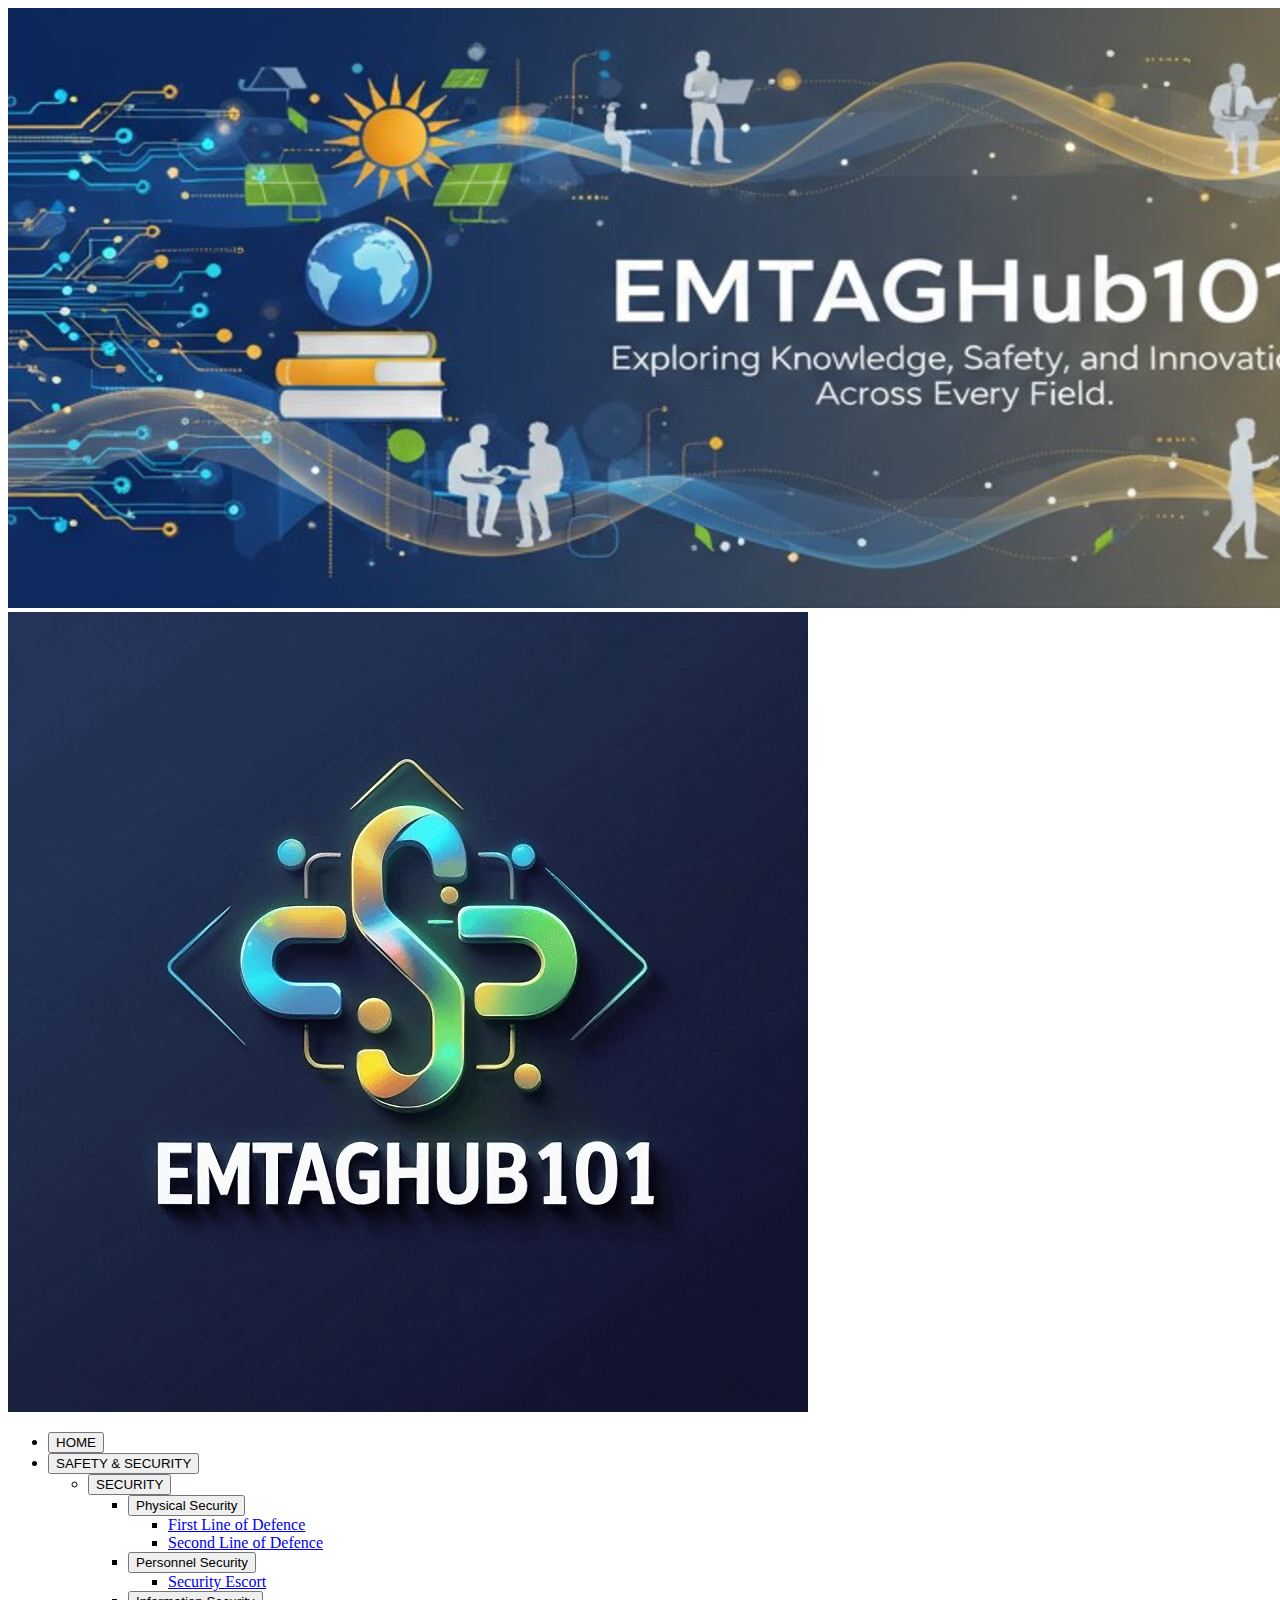
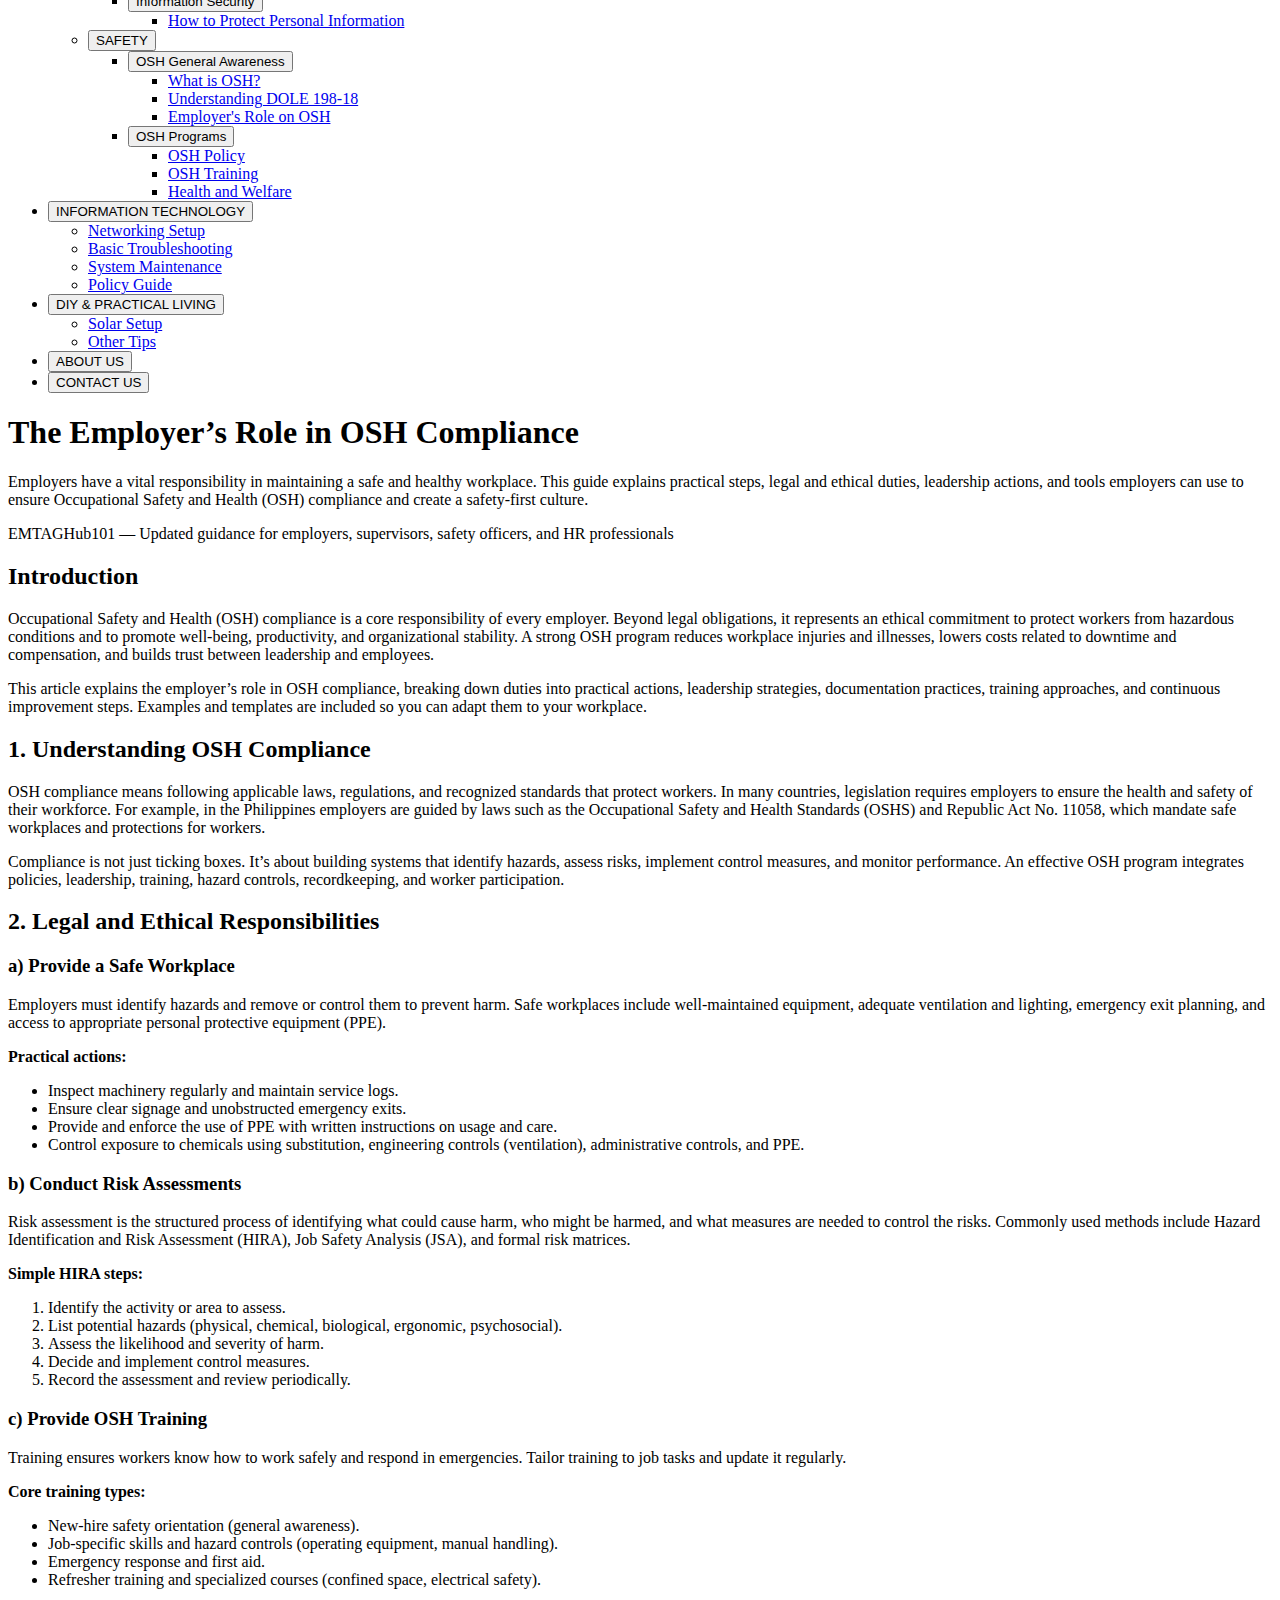
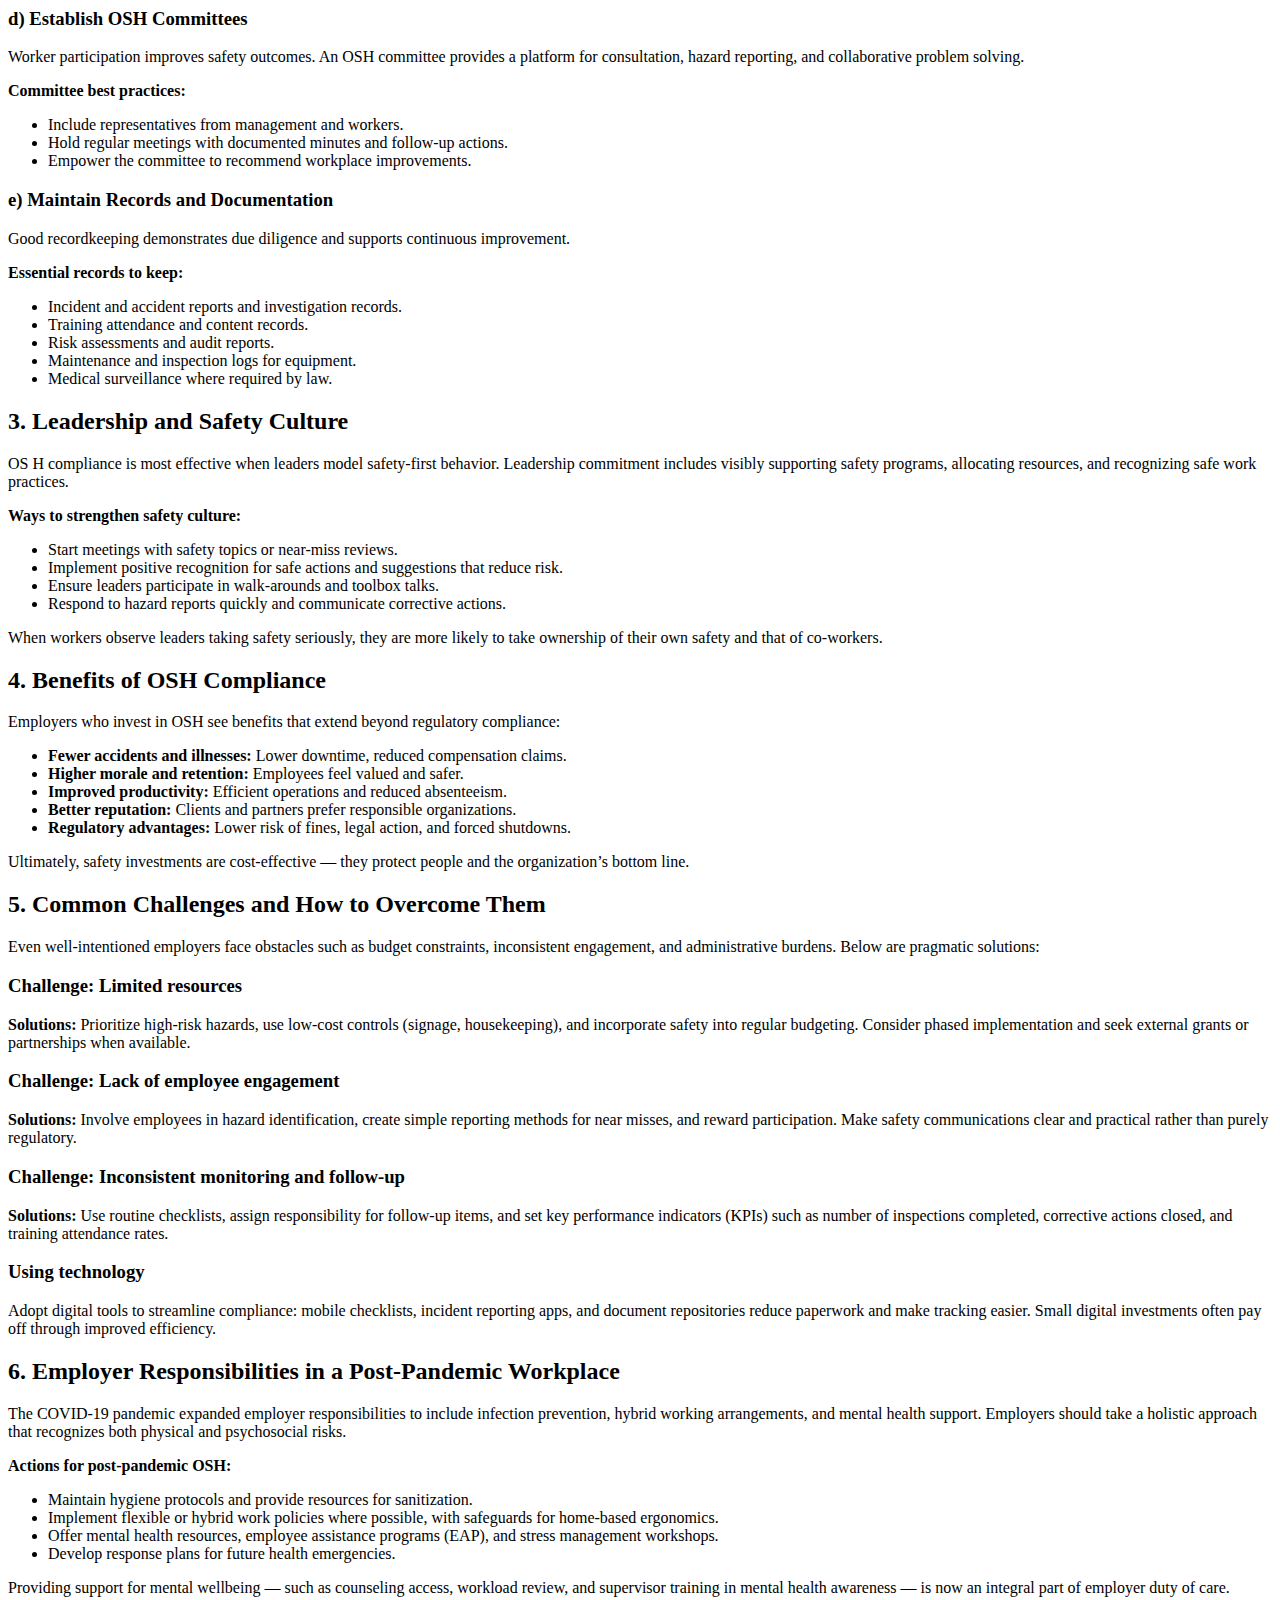
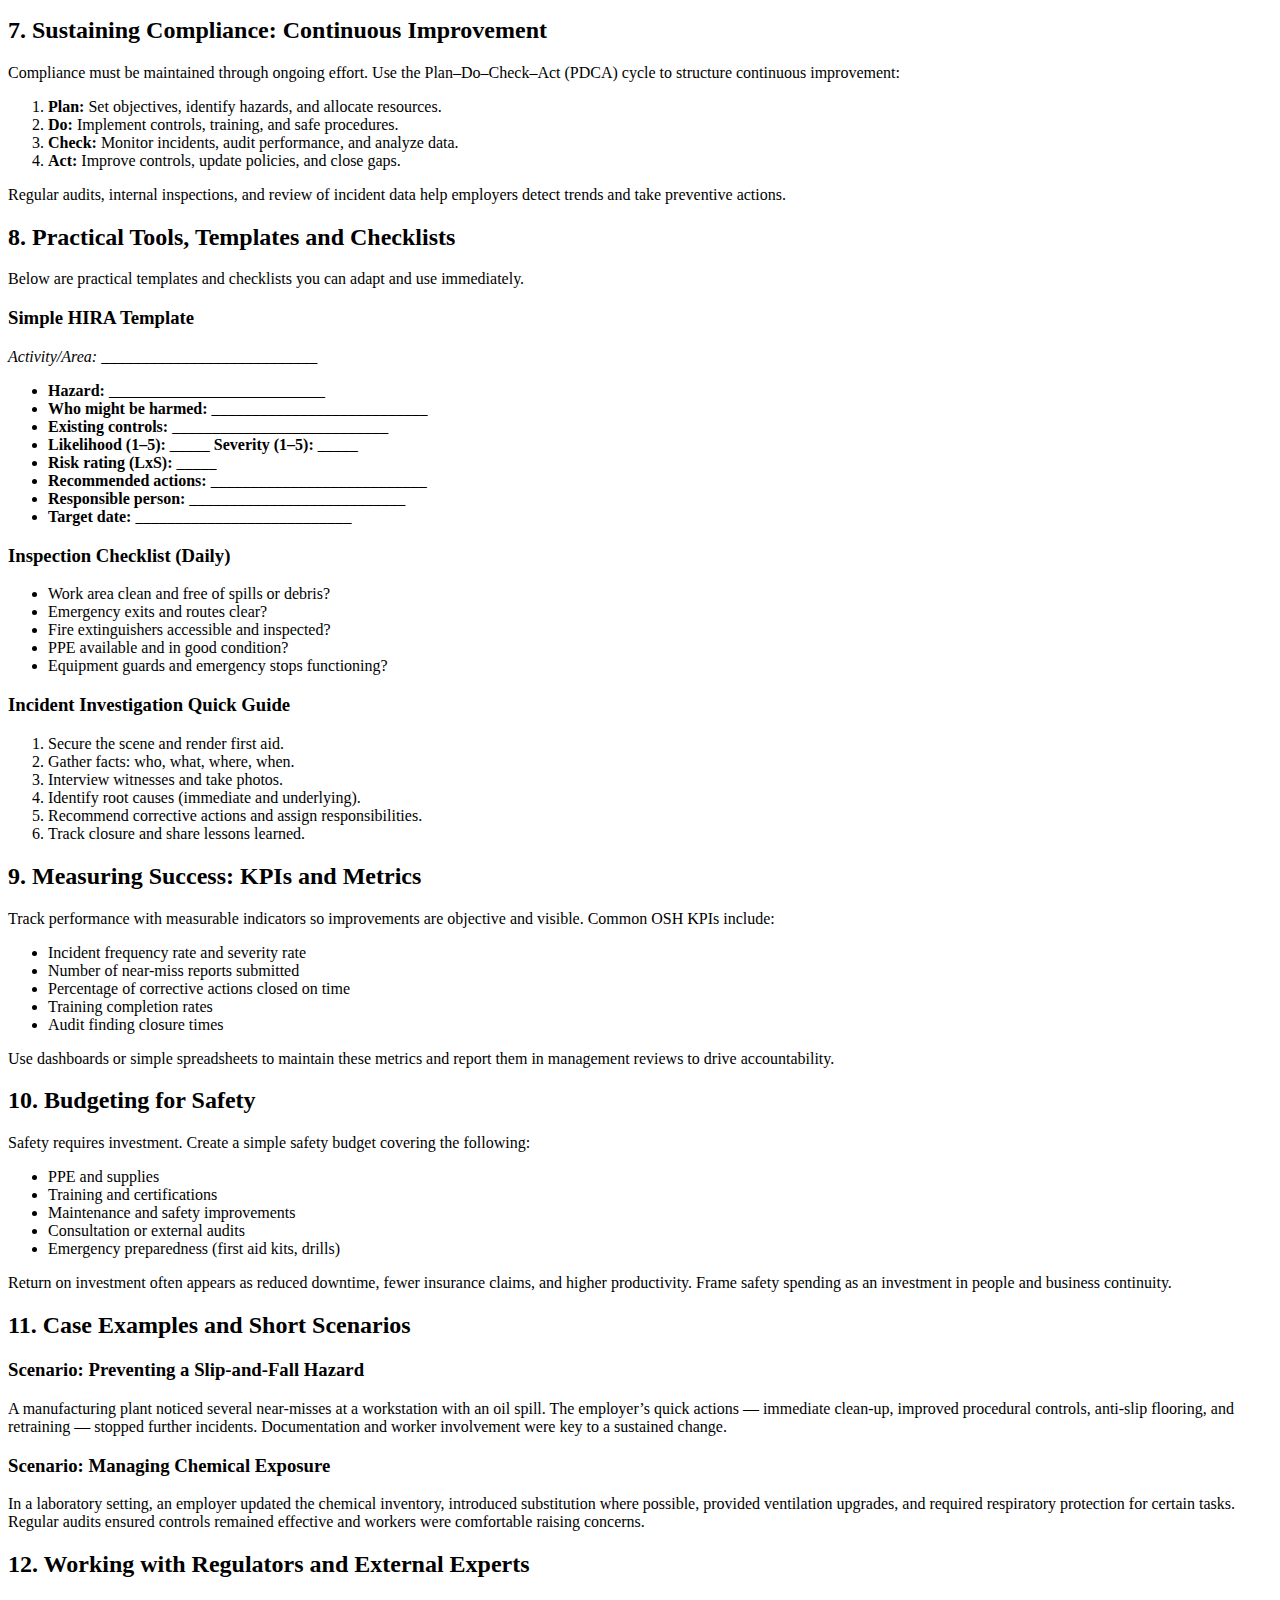
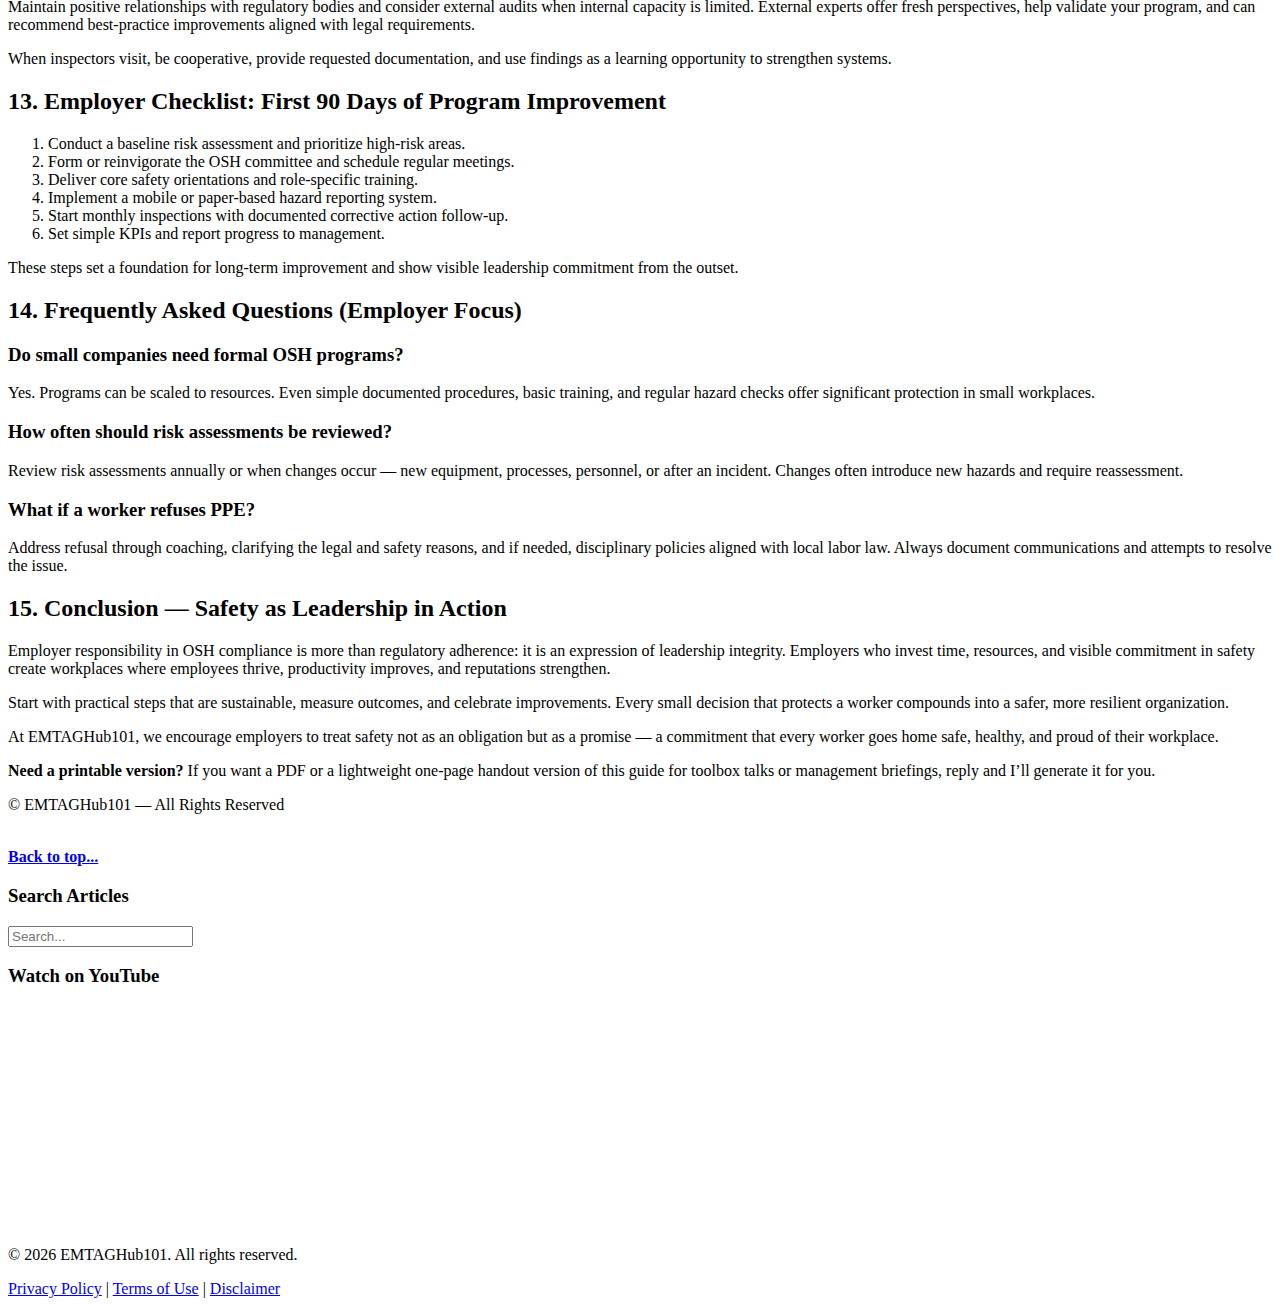
<file: article/osh/general.awareness/employer.role/index.html>
<!DOCTYPE html>
<html lang="en">
<head>
  <meta charset="UTF-8" />
  <meta name="viewport" content="width=device-width, initial-scale=1.0" />
  <title>OSH Standard | Understanding DOLE D.O. 198-18</title>
  <link rel="stylesheet" href="../../../../css/style.css" />
</head>

<body>
  <!-- =====================================================
       HEADER
  ===================================================== -->
  <header class="site-header">
    <div class="banner-wrapper">
      <img src="../../../../images/banner/emtag_hub_101_banner.jpg" alt="EMTAGHub101 Banner" class="header-banner" />
      <img src="../../../../images/logo/EmtagHubLogo.png" alt="EMTAGHub101 Logo" class="floating-logo" />
    </div>

    <!-- ✅ NAVIGATION -->
    <nav class="main-nav" aria-label="Primary navigation">
      <ul class="nav-list">
        <li><button class="nav-btn" onclick="window.location.href='../../../../index.html'">HOME</button></li>

        <li class="has-sub">
          <button class="nav-btn">SAFETY & SECURITY</button>
          <ul class="sub-menu">
            <li class="has-sub">
              <button class="sub-btn">SECURITY</button>
              <ul class="sub-menu">
                <li class="has-sub">
                  <button class="sub-btn">Physical Security</button>
                  <ul class="sub-menu">
                    <li><a href="#">First Line of Defence</a></li>
                    <li><a href="#">Second Line of Defence</a></li>
                  </ul>
                </li>
                <li class="has-sub">
                  <button class="sub-btn">Personnel Security</button>
                  <ul class="sub-menu">
                    <li><a href="#">Security Escort</a></li>
                  </ul>
                </li>
                <li class="has-sub">
                  <button class="sub-btn">Information Security</button>
                  <ul class="sub-menu">
                    <li><a href="#">How to Protect Personal Information</a></li>
                  </ul>
                </li>
              </ul>
            </li>

            <li class="has-sub">
              <button class="sub-btn">SAFETY</button>
              <ul class="sub-menu">
                <li class="has-sub">
                  <button class="sub-btn">OSH General Awareness</button>
                  <ul class="sub-menu">
                    <li><a href="../what_is_osh/index.html">What is OSH?</a></li>
                    <li><a href="../dole.198-18/index.html">Understanding DOLE 198-18</a></li>
					<li><a href="#">Employer's Role on OSH</a></li>
                  </ul>
                </li>
                <li class="has-sub">
                  <button class="sub-btn">OSH Programs</button>
                  <ul class="sub-menu">
                    <li><a href="#">OSH Policy</a></li>
                    <li><a href="#">OSH Training</a></li>
                    <li><a href="#">Health and Welfare</a></li>
                  </ul>
                </li>
              </ul>
            </li>
          </ul>
        </li>

        <li class="has-sub">
          <button class="nav-btn">INFORMATION TECHNOLOGY</button>
          <ul class="sub-menu">
            <li><a href="#">Networking Setup</a></li>
            <li><a href="#">Basic Troubleshooting</a></li>
            <li><a href="#">System Maintenance</a></li>
            <li><a href="#">Policy Guide</a></li>
          </ul>
        </li>

        <li class="has-sub">
          <button class="nav-btn">DIY & PRACTICAL LIVING</button>
          <ul class="sub-menu">
            <li><a href="#">Solar Setup</a></li>
            <li><a href="#">Other Tips</a></li>
          </ul>
        </li>

        <li><button class="nav-btn" onclick="window.location.href='../../../../about/index.html'">ABOUT US</button></li>
        <li><button class="nav-btn" onclick="window.location.href='../../../../contact/index.html'">CONTACT US</button></li>
      </ul>
    </nav>
  </header>

  <!-- =====================================================
       MAIN CONTENT
  ===================================================== -->
  <main class="container">
    <div class="content-grid">
      <!-- LEFT COLUMN -->
      <section class="left-column">
<!-- =========================
     ✳️ MAIN CONTENT SECTION
     Place this inside your <section class="left-column"> ... </section>
     ========================= -->
<article class="card about-card">
  <div class="card-body">
    <header>
      <h1 id="employer.role">The Employer’s Role in OSH Compliance</h1>
      <p class="lead">Employers have a vital responsibility in maintaining a safe and healthy workplace. This guide explains practical steps, legal and ethical duties, leadership actions, and tools employers can use to ensure Occupational Safety and Health (OSH) compliance and create a safety-first culture.</p>
      <p class="meta">EMTAGHub101 — Updated guidance for employers, supervisors, safety officers, and HR professionals</p>
    </header>

    <section>
      <h2>Introduction</h2>
      <p>Occupational Safety and Health (OSH) compliance is a core responsibility of every employer. Beyond legal obligations, it represents an ethical commitment to protect workers from hazardous conditions and to promote well-being, productivity, and organizational stability. A strong OSH program reduces workplace injuries and illnesses, lowers costs related to downtime and compensation, and builds trust between leadership and employees.</p>
      <p>This article explains the employer’s role in OSH compliance, breaking down duties into practical actions, leadership strategies, documentation practices, training approaches, and continuous improvement steps. Examples and templates are included so you can adapt them to your workplace.</p>
    </section>

    <section>
      <h2>1. Understanding OSH Compliance</h2>
      <p>OSH compliance means following applicable laws, regulations, and recognized standards that protect workers. In many countries, legislation requires employers to ensure the health and safety of their workforce. For example, in the Philippines employers are guided by laws such as the Occupational Safety and Health Standards (OSHS) and Republic Act No. 11058, which mandate safe workplaces and protections for workers.</p>
      <p>Compliance is not just ticking boxes. It’s about building systems that identify hazards, assess risks, implement control measures, and monitor performance. An effective OSH program integrates policies, leadership, training, hazard controls, recordkeeping, and worker participation.</p>
    </section>

    <section>
      <h2>2. Legal and Ethical Responsibilities</h2>
      <h3>a) Provide a Safe Workplace</h3>
      <p>Employers must identify hazards and remove or control them to prevent harm. Safe workplaces include well-maintained equipment, adequate ventilation and lighting, emergency exit planning, and access to appropriate personal protective equipment (PPE).</p>
      <p><strong>Practical actions:</strong></p>
      <ul>
        <li>Inspect machinery regularly and maintain service logs.</li>
        <li>Ensure clear signage and unobstructed emergency exits.</li>
        <li>Provide and enforce the use of PPE with written instructions on usage and care.</li>
        <li>Control exposure to chemicals using substitution, engineering controls (ventilation), administrative controls, and PPE.</li>
      </ul>

      <h3>b) Conduct Risk Assessments</h3>
      <p>Risk assessment is the structured process of identifying what could cause harm, who might be harmed, and what measures are needed to control the risks. Commonly used methods include Hazard Identification and Risk Assessment (HIRA), Job Safety Analysis (JSA), and formal risk matrices.</p>
      <p><strong>Simple HIRA steps:</strong></p>
      <ol>
        <li>Identify the activity or area to assess.</li>
        <li>List potential hazards (physical, chemical, biological, ergonomic, psychosocial).</li>
        <li>Assess the likelihood and severity of harm.</li>
        <li>Decide and implement control measures.</li>
        <li>Record the assessment and review periodically.</li>
      </ol>

      <h3>c) Provide OSH Training</h3>
      <p>Training ensures workers know how to work safely and respond in emergencies. Tailor training to job tasks and update it regularly.</p>
      <p><strong>Core training types:</strong></p>
      <ul>
        <li>New-hire safety orientation (general awareness).</li>
        <li>Job-specific skills and hazard controls (operating equipment, manual handling).</li>
        <li>Emergency response and first aid.</li>
        <li>Refresher training and specialized courses (confined space, electrical safety).</li>
      </ul>

      <h3>d) Establish OSH Committees</h3>
      <p>Worker participation improves safety outcomes. An OSH committee provides a platform for consultation, hazard reporting, and collaborative problem solving.</p>
      <p><strong>Committee best practices:</strong></p>
      <ul>
        <li>Include representatives from management and workers.</li>
        <li>Hold regular meetings with documented minutes and follow-up actions.</li>
        <li>Empower the committee to recommend workplace improvements.</li>
      </ul>

      <h3>e) Maintain Records and Documentation</h3>
      <p>Good recordkeeping demonstrates due diligence and supports continuous improvement.</p>
      <p><strong>Essential records to keep:</strong></p>
      <ul>
        <li>Incident and accident reports and investigation records.</li>
        <li>Training attendance and content records.</li>
        <li>Risk assessments and audit reports.</li>
        <li>Maintenance and inspection logs for equipment.</li>
        <li>Medical surveillance where required by law.</li>
      </ul>
    </section>

    <section>
      <h2>3. Leadership and Safety Culture</h2>
      <p>OS H compliance is most effective when leaders model safety-first behavior. Leadership commitment includes visibly supporting safety programs, allocating resources, and recognizing safe work practices.</p>
      <p><strong>Ways to strengthen safety culture:</strong></p>
      <ul>
        <li>Start meetings with safety topics or near-miss reviews.</li>
        <li>Implement positive recognition for safe actions and suggestions that reduce risk.</li>
        <li>Ensure leaders participate in walk-arounds and toolbox talks.</li>
        <li>Respond to hazard reports quickly and communicate corrective actions.</li>
      </ul>
      <p>When workers observe leaders taking safety seriously, they are more likely to take ownership of their own safety and that of co-workers.</p>
    </section>

    <section>
      <h2>4. Benefits of OSH Compliance</h2>
      <p>Employers who invest in OSH see benefits that extend beyond regulatory compliance:</p>
      <ul>
        <li><strong>Fewer accidents and illnesses:</strong> Lower downtime, reduced compensation claims.</li>
        <li><strong>Higher morale and retention:</strong> Employees feel valued and safer.</li>
        <li><strong>Improved productivity:</strong> Efficient operations and reduced absenteeism.</li>
        <li><strong>Better reputation:</strong> Clients and partners prefer responsible organizations.</li>
        <li><strong>Regulatory advantages:</strong> Lower risk of fines, legal action, and forced shutdowns.</li>
      </ul>
      <p>Ultimately, safety investments are cost-effective — they protect people and the organization’s bottom line.</p>
    </section>

    <section>
      <h2>5. Common Challenges and How to Overcome Them</h2>
      <p>Even well-intentioned employers face obstacles such as budget constraints, inconsistent engagement, and administrative burdens. Below are pragmatic solutions:</p>
      <h3>Challenge: Limited resources</h3>
      <p><strong>Solutions:</strong> Prioritize high-risk hazards, use low-cost controls (signage, housekeeping), and incorporate safety into regular budgeting. Consider phased implementation and seek external grants or partnerships when available.</p>

      <h3>Challenge: Lack of employee engagement</h3>
      <p><strong>Solutions:</strong> Involve employees in hazard identification, create simple reporting methods for near misses, and reward participation. Make safety communications clear and practical rather than purely regulatory.</p>

      <h3>Challenge: Inconsistent monitoring and follow-up</h3>
      <p><strong>Solutions:</strong> Use routine checklists, assign responsibility for follow-up items, and set key performance indicators (KPIs) such as number of inspections completed, corrective actions closed, and training attendance rates.</p>

      <h3>Using technology</h3>
      <p>Adopt digital tools to streamline compliance: mobile checklists, incident reporting apps, and document repositories reduce paperwork and make tracking easier. Small digital investments often pay off through improved efficiency.</p>
    </section>

    <section>
      <h2>6. Employer Responsibilities in a Post-Pandemic Workplace</h2>
      <p>The COVID-19 pandemic expanded employer responsibilities to include infection prevention, hybrid working arrangements, and mental health support. Employers should take a holistic approach that recognizes both physical and psychosocial risks.</p>
      <p><strong>Actions for post-pandemic OSH:</strong></p>
      <ul>
        <li>Maintain hygiene protocols and provide resources for sanitization.</li>
        <li>Implement flexible or hybrid work policies where possible, with safeguards for home-based ergonomics.</li>
        <li>Offer mental health resources, employee assistance programs (EAP), and stress management workshops.</li>
        <li>Develop response plans for future health emergencies.</li>
      </ul>
      <p>Providing support for mental wellbeing — such as counseling access, workload review, and supervisor training in mental health awareness — is now an integral part of employer duty of care.</p>
    </section>

    <section>
      <h2>7. Sustaining Compliance: Continuous Improvement</h2>
      <p>Compliance must be maintained through ongoing effort. Use the Plan–Do–Check–Act (PDCA) cycle to structure continuous improvement:</p>
      <ol>
        <li><strong>Plan:</strong> Set objectives, identify hazards, and allocate resources.</li>
        <li><strong>Do:</strong> Implement controls, training, and safe procedures.</li>
        <li><strong>Check:</strong> Monitor incidents, audit performance, and analyze data.</li>
        <li><strong>Act:</strong> Improve controls, update policies, and close gaps.</li>
      </ol>
      <p>Regular audits, internal inspections, and review of incident data help employers detect trends and take preventive actions.</p>
    </section>

    <section>
      <h2>8. Practical Tools, Templates and Checklists</h2>
      <p>Below are practical templates and checklists you can adapt and use immediately.</p>

      <h3>Simple HIRA Template</h3>
      <p><em>Activity/Area:</em> ___________________________</p>
      <ul>
        <li><strong>Hazard:</strong> ___________________________</li>
        <li><strong>Who might be harmed:</strong> ___________________________</li>
        <li><strong>Existing controls:</strong> ___________________________</li>
        <li><strong>Likelihood (1–5):</strong> _____ <strong>Severity (1–5):</strong> _____</li>
        <li><strong>Risk rating (LxS):</strong> _____</li>
        <li><strong>Recommended actions:</strong> ___________________________</li>
        <li><strong>Responsible person:</strong> ___________________________</li>
        <li><strong>Target date:</strong> ___________________________</li>
      </ul>

      <h3>Inspection Checklist (Daily)</h3>
      <ul>
        <li>Work area clean and free of spills or debris?</li>
        <li>Emergency exits and routes clear?</li>
        <li>Fire extinguishers accessible and inspected?</li>
        <li>PPE available and in good condition?</li>
        <li>Equipment guards and emergency stops functioning?</li>
      </ul>

      <h3>Incident Investigation Quick Guide</h3>
      <ol>
        <li>Secure the scene and render first aid.</li>
        <li>Gather facts: who, what, where, when.</li>
        <li>Interview witnesses and take photos.</li>
        <li>Identify root causes (immediate and underlying).</li>
        <li>Recommend corrective actions and assign responsibilities.</li>
        <li>Track closure and share lessons learned.</li>
      </ol>
    </section>

    <section>
      <h2>9. Measuring Success: KPIs and Metrics</h2>
      <p>Track performance with measurable indicators so improvements are objective and visible. Common OSH KPIs include:</p>
      <ul>
        <li>Incident frequency rate and severity rate</li>
        <li>Number of near-miss reports submitted</li>
        <li>Percentage of corrective actions closed on time</li>
        <li>Training completion rates</li>
        <li>Audit finding closure times</li>
      </ul>
      <p>Use dashboards or simple spreadsheets to maintain these metrics and report them in management reviews to drive accountability.</p>
    </section>

    <section>
      <h2>10. Budgeting for Safety</h2>
      <p>Safety requires investment. Create a simple safety budget covering the following:</p>
      <ul>
        <li>PPE and supplies</li>
        <li>Training and certifications</li>
        <li>Maintenance and safety improvements</li>
        <li>Consultation or external audits</li>
        <li>Emergency preparedness (first aid kits, drills)</li>
      </ul>
      <p>Return on investment often appears as reduced downtime, fewer insurance claims, and higher productivity. Frame safety spending as an investment in people and business continuity.</p>
    </section>

    <section>
      <h2>11. Case Examples and Short Scenarios</h2>
      <h3>Scenario: Preventing a Slip-and-Fall Hazard</h3>
      <p>A manufacturing plant noticed several near-misses at a workstation with an oil spill. The employer’s quick actions — immediate clean-up, improved procedural controls, anti-slip flooring, and retraining — stopped further incidents. Documentation and worker involvement were key to a sustained change.</p>

      <h3>Scenario: Managing Chemical Exposure</h3>
      <p>In a laboratory setting, an employer updated the chemical inventory, introduced substitution where possible, provided ventilation upgrades, and required respiratory protection for certain tasks. Regular audits ensured controls remained effective and workers were comfortable raising concerns.</p>
    </section>

    <section>
      <h2>12. Working with Regulators and External Experts</h2>
      <p>Maintain positive relationships with regulatory bodies and consider external audits when internal capacity is limited. External experts offer fresh perspectives, help validate your program, and can recommend best-practice improvements aligned with legal requirements.</p>
      <p>When inspectors visit, be cooperative, provide requested documentation, and use findings as a learning opportunity to strengthen systems.</p>
    </section>

    <section>
      <h2>13. Employer Checklist: First 90 Days of Program Improvement</h2>
      <ol>
        <li>Conduct a baseline risk assessment and prioritize high-risk areas.</li>
        <li>Form or reinvigorate the OSH committee and schedule regular meetings.</li>
        <li>Deliver core safety orientations and role-specific training.</li>
        <li>Implement a mobile or paper-based hazard reporting system.</li>
        <li>Start monthly inspections with documented corrective action follow-up.</li>
        <li>Set simple KPIs and report progress to management.</li>
      </ol>
      <p>These steps set a foundation for long-term improvement and show visible leadership commitment from the outset.</p>
    </section>

    <section>
      <h2>14. Frequently Asked Questions (Employer Focus)</h2>
      <h3>Do small companies need formal OSH programs?</h3>
      <p>Yes. Programs can be scaled to resources. Even simple documented procedures, basic training, and regular hazard checks offer significant protection in small workplaces.</p>

      <h3>How often should risk assessments be reviewed?</h3>
      <p>Review risk assessments annually or when changes occur — new equipment, processes, personnel, or after an incident. Changes often introduce new hazards and require reassessment.</p>

      <h3>What if a worker refuses PPE?</h3>
      <p>Address refusal through coaching, clarifying the legal and safety reasons, and if needed, disciplinary policies aligned with local labor law. Always document communications and attempts to resolve the issue.</p>
    </section>

    <section>
      <h2>15. Conclusion — Safety as Leadership in Action</h2>
      <p>Employer responsibility in OSH compliance is more than regulatory adherence: it is an expression of leadership integrity. Employers who invest time, resources, and visible commitment in safety create workplaces where employees thrive, productivity improves, and reputations strengthen.</p>
      <p>Start with practical steps that are sustainable, measure outcomes, and celebrate improvements. Every small decision that protects a worker compounds into a safer, more resilient organization.</p>
      <p>At EMTAGHub101, we encourage employers to treat safety not as an obligation but as a promise — a commitment that every worker goes home safe, healthy, and proud of their workplace.</p>
    </section>

    <footer>
      <p><strong>Need a printable version?</strong> If you want a PDF or a lightweight one-page handout version of this guide for toolbox talks or management briefings, reply and I’ll generate it for you.</p>
      <p class="meta">© EMTAGHub101 — All Rights Reserved</p>
    </footer>
	
	 <br>
	 <strong><a href="#employer.role">Back to top...</a></strong>
  </div>
</article>


      </section>

      <!-- RIGHT COLUMN -->
      <aside class="right-column">
        <div class="search-box-wrapper">
          <h3>Search Articles</h3>
          <div class="search-box">
            <input type="text" id="searchInput" placeholder="Search..." />
          </div>
          <div id="searchResults"></div>
        </div>

        <div class="youtube-section">
          <h3>Watch on YouTube</h3>
          <iframe width="100%" height="220" src="https://www.youtube.com/embed/kiJl4YcAaFY" title="EMTAGHub101 YouTube Channel" frameborder="0" allowfullscreen></iframe>
        </div>
      </aside>
    </div>
  </main>

  <!-- =====================================================
       FOOTER
  ===================================================== -->
  <footer class="site-footer">
    <div class="footer-left">
      <p>© <span id="year"></span> EMTAGHub101. All rights reserved.</p>
    </div>
    <div class="footer-links">
      <a href="../../../../privacy_policy/index.html">Privacy Policy</a> |
      <a href="../../../../terms_of_use/index.html">Terms of Use</a> |
      <a href="../../../../disclaimer/index.html">Disclaimer</a>
    </div>
  </footer>

  <!-- =====================================================
       SCRIPTS
  ===================================================== -->
  <script src="../../../../js/script.js"></script>
  <script>
    document.getElementById("year").textContent = new Date().getFullYear();

    // collapsible submenu
    document.querySelectorAll('.nav-btn, .sub-btn').forEach(button => {
      button.addEventListener('click', function (e) {
        e.stopPropagation();
        const parent = this.parentElement;
        const siblings = parent.parentElement.querySelectorAll('.has-sub.open');
        siblings.forEach(sib => {
          if (sib !== parent) sib.classList.remove('open');
        });
        parent.classList.toggle('open');
      });
    });
  </script>
</body>
</html>
</file>
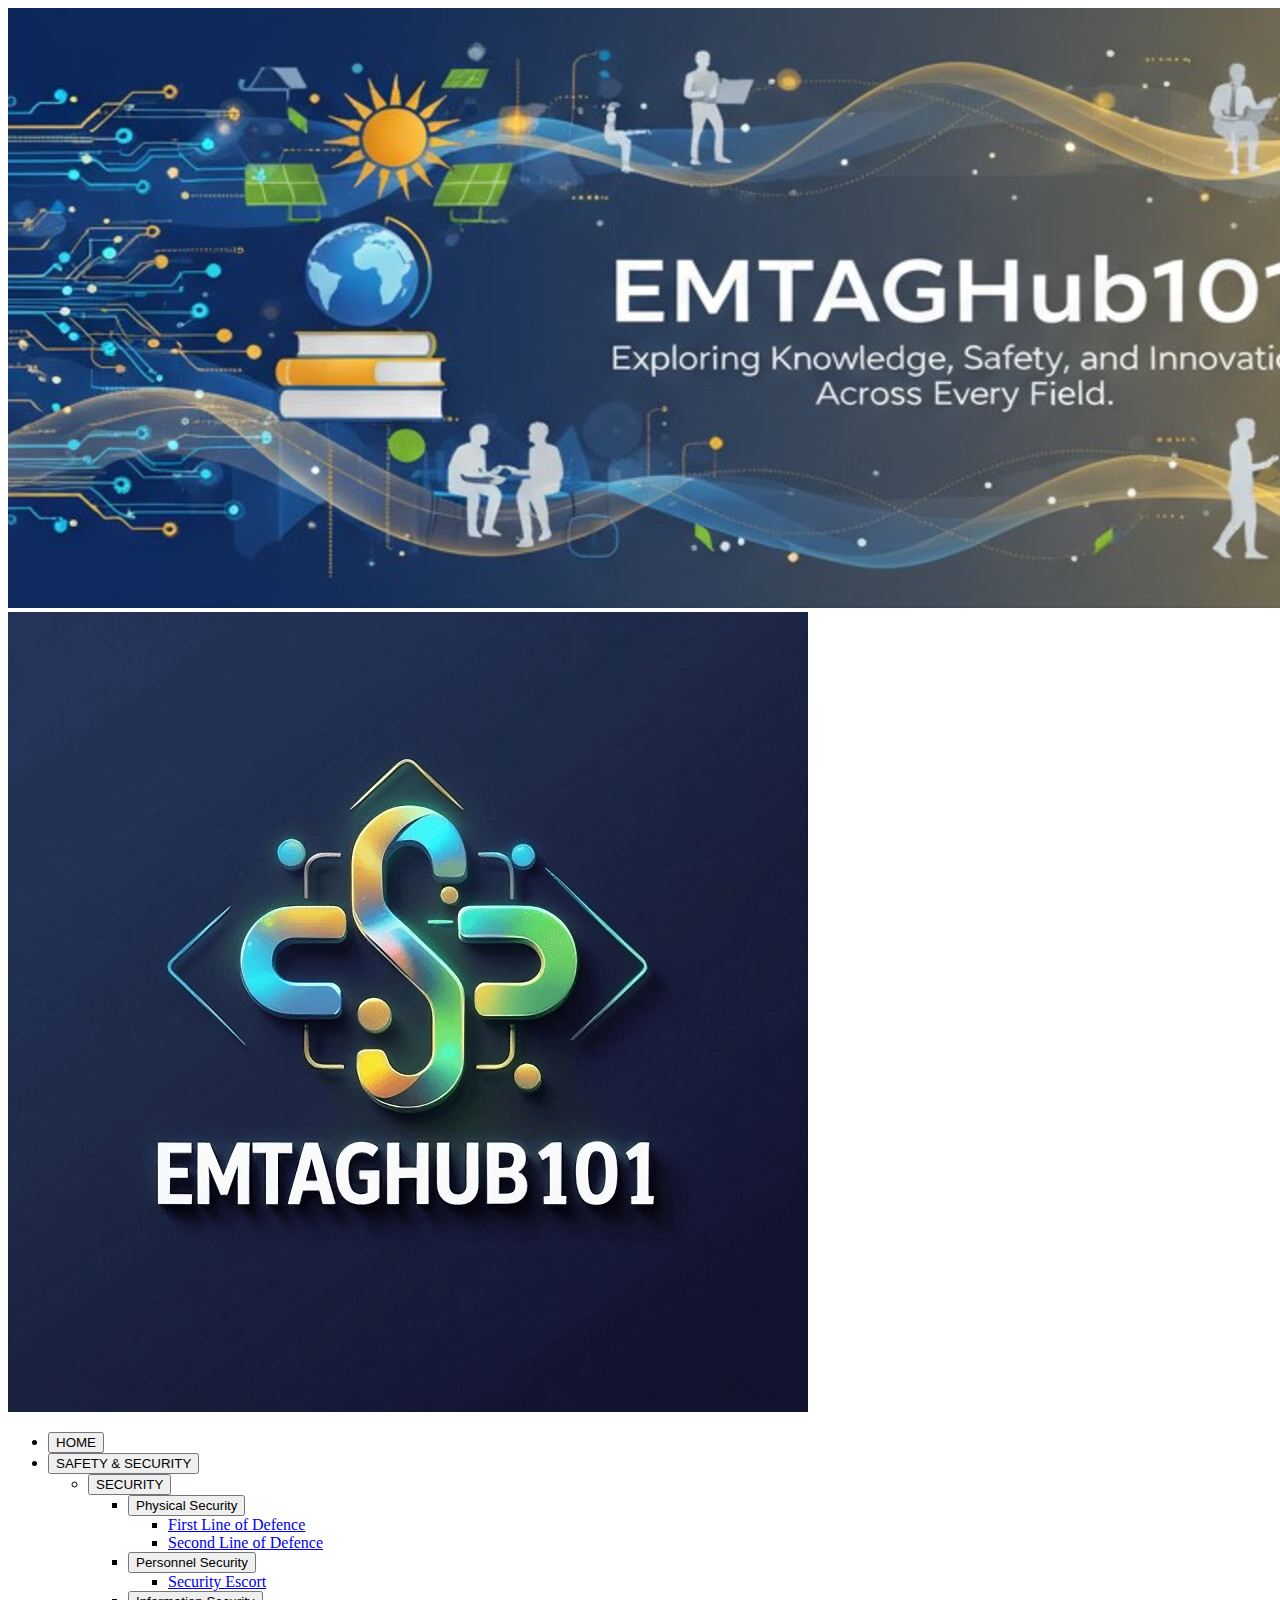
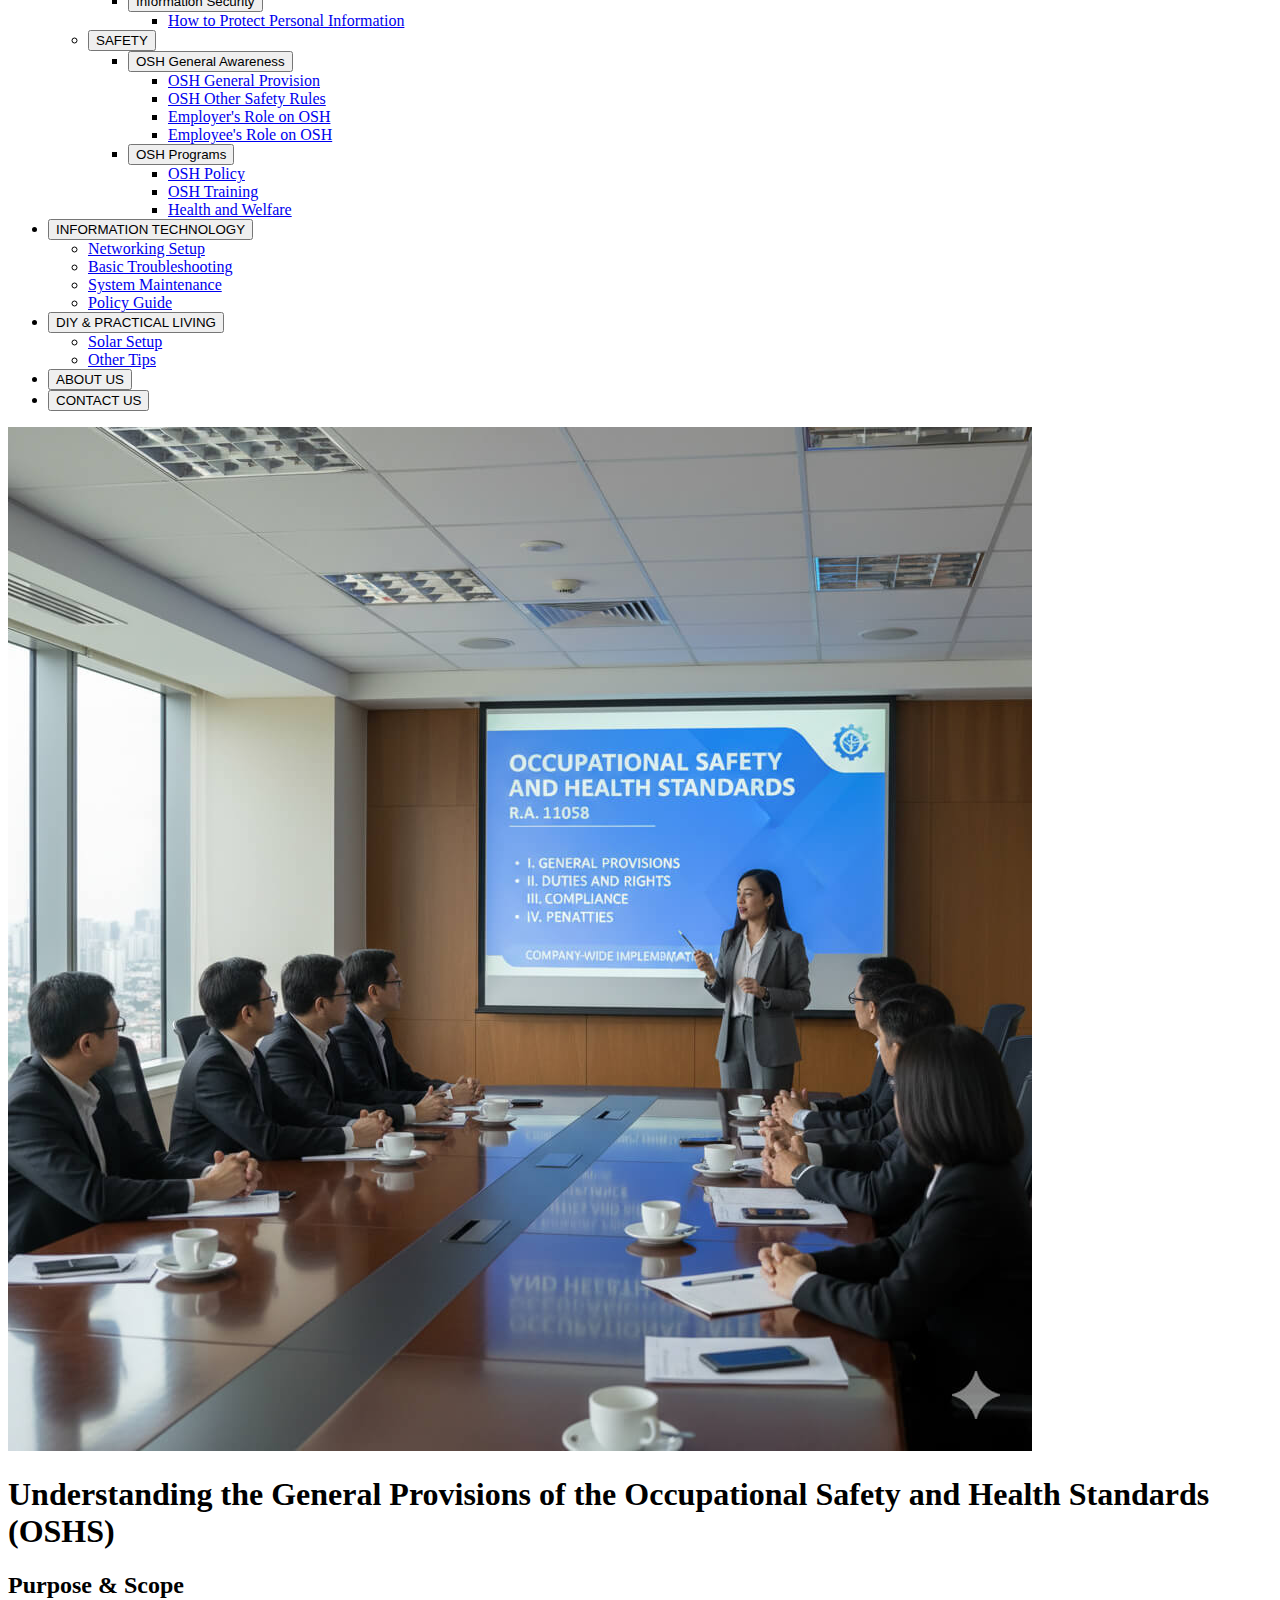
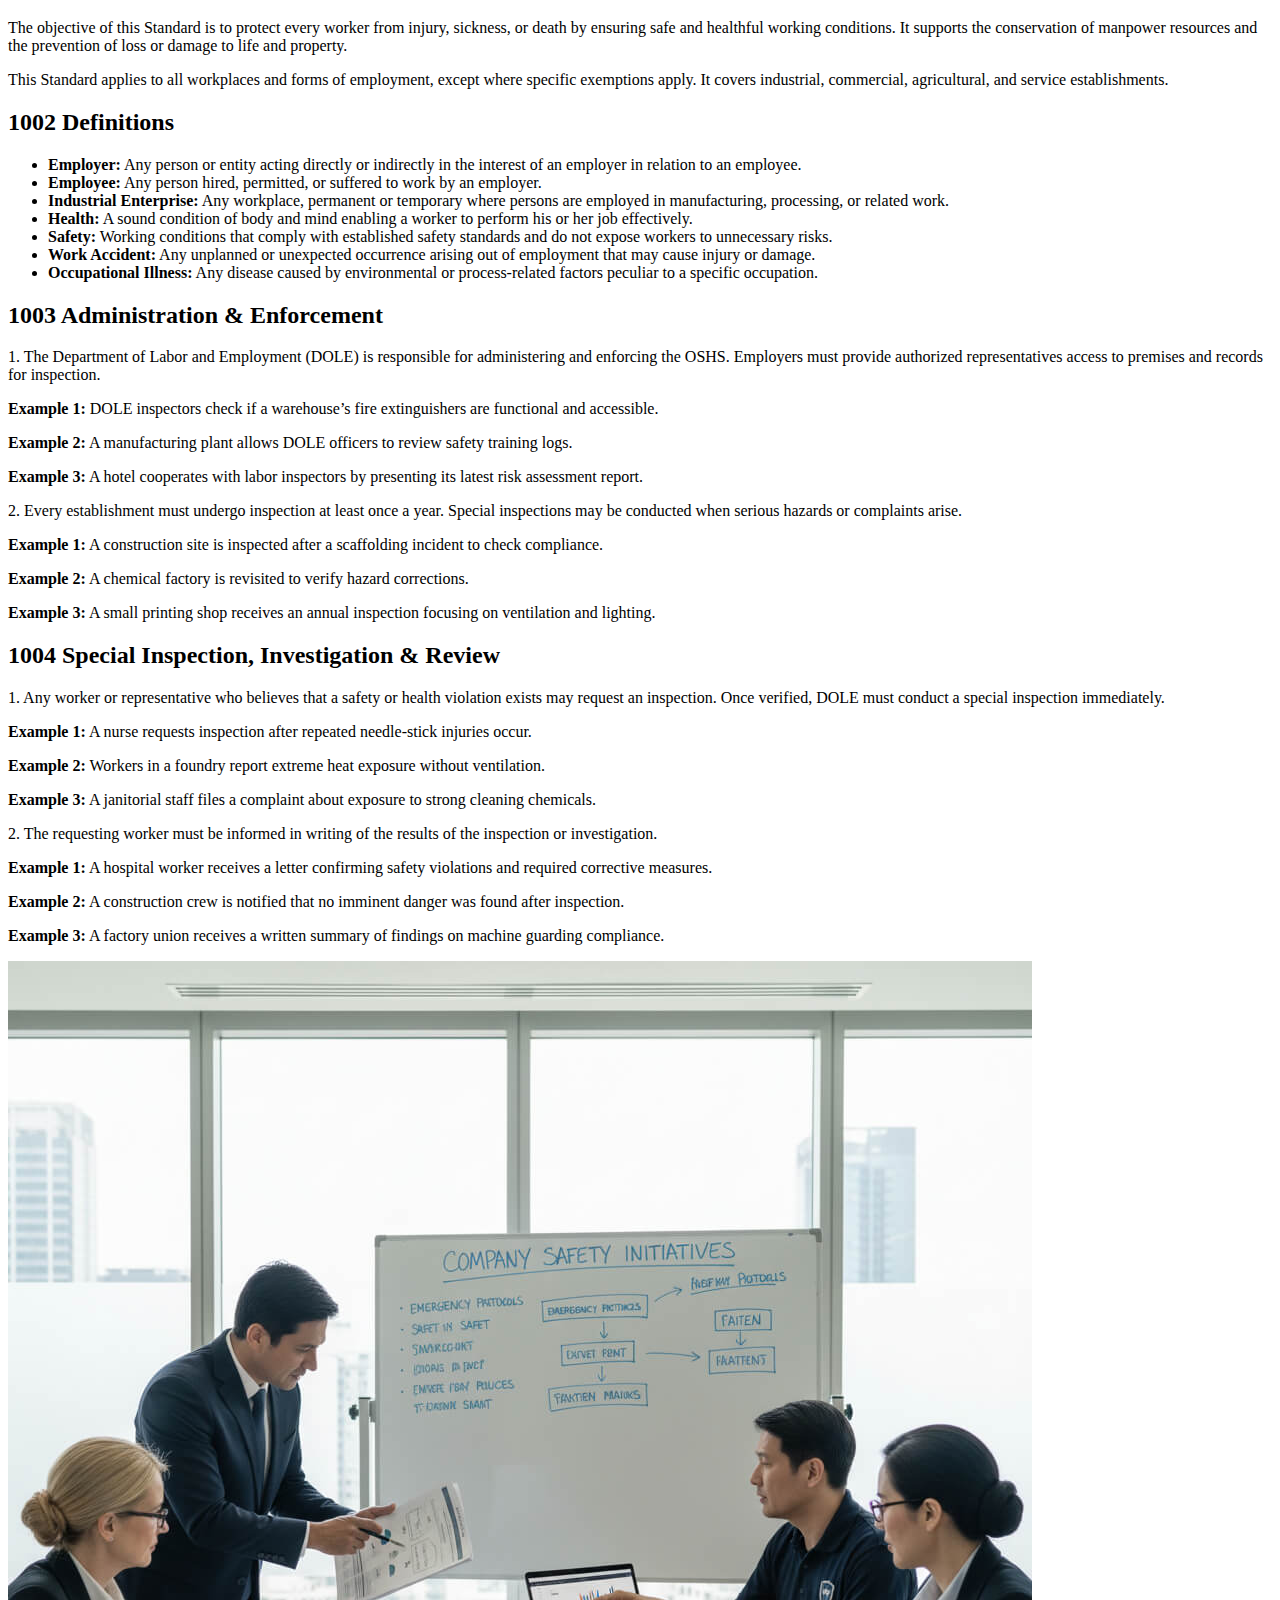
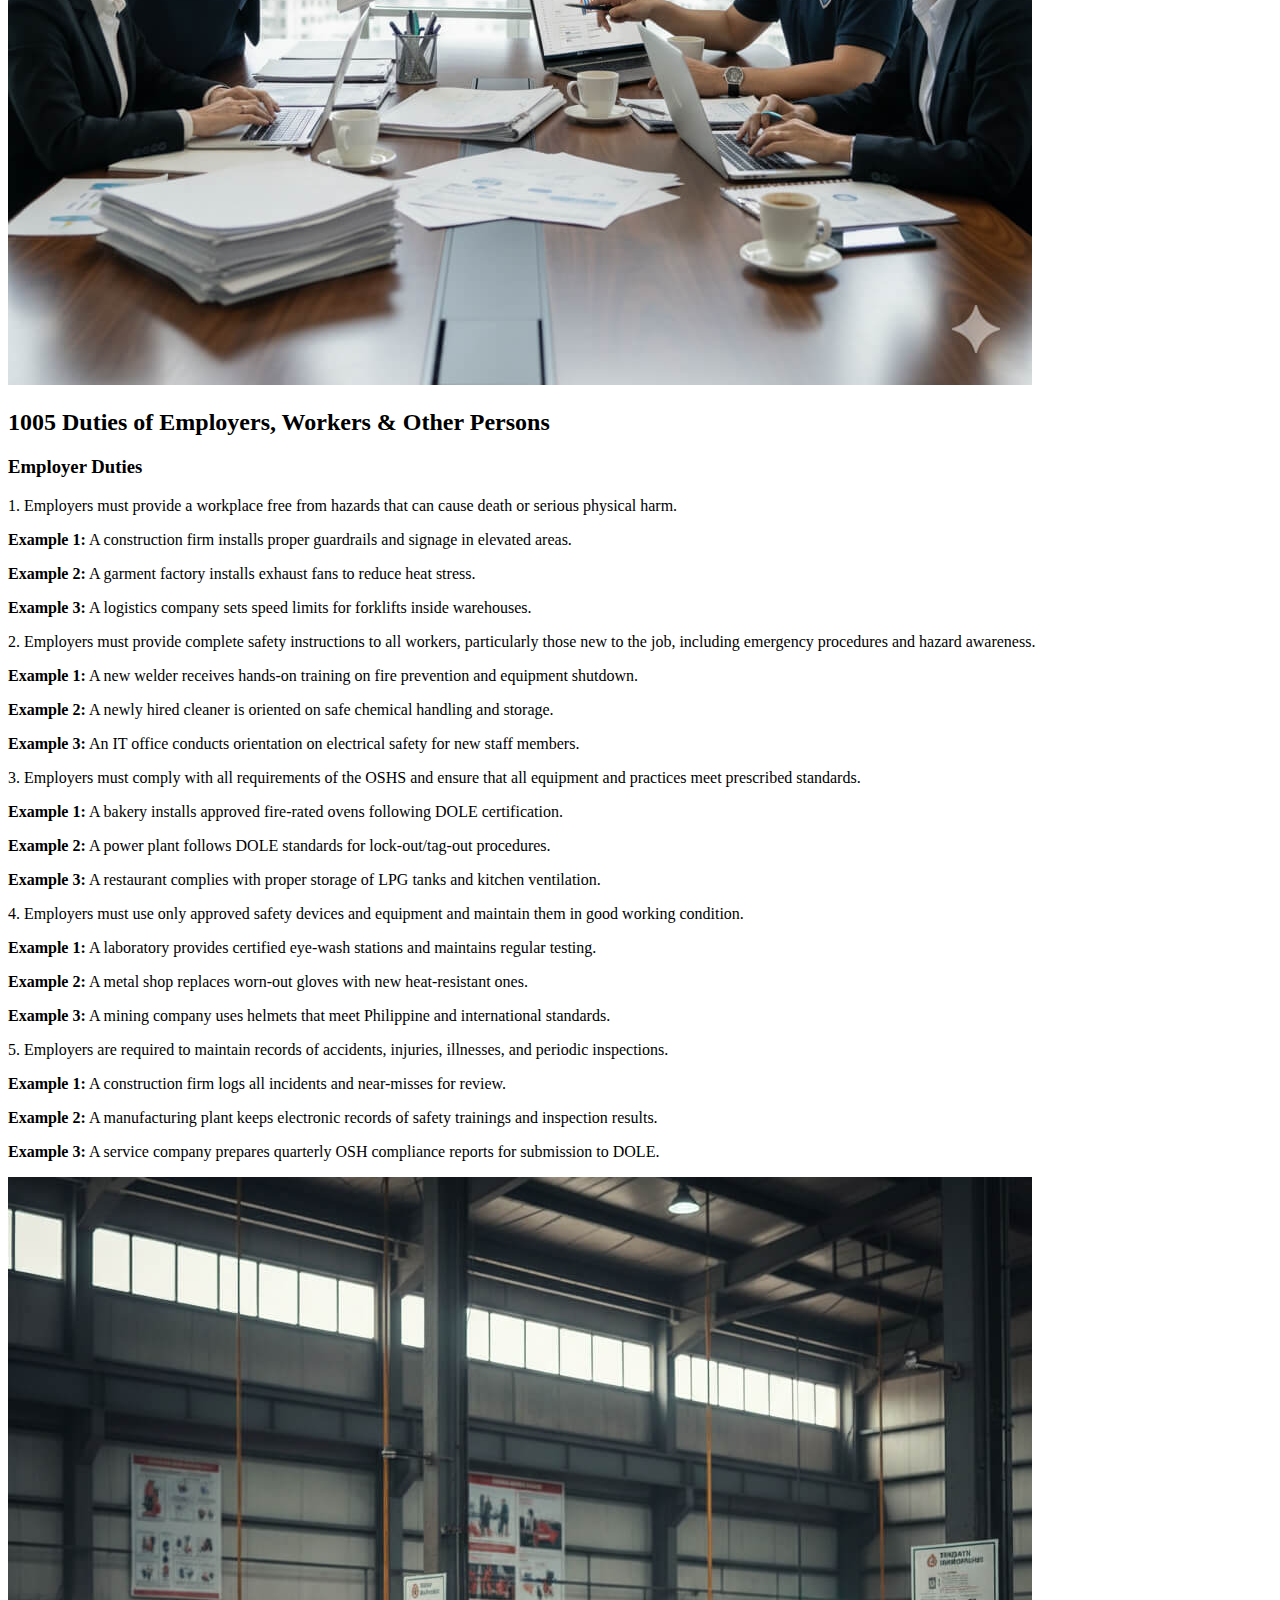
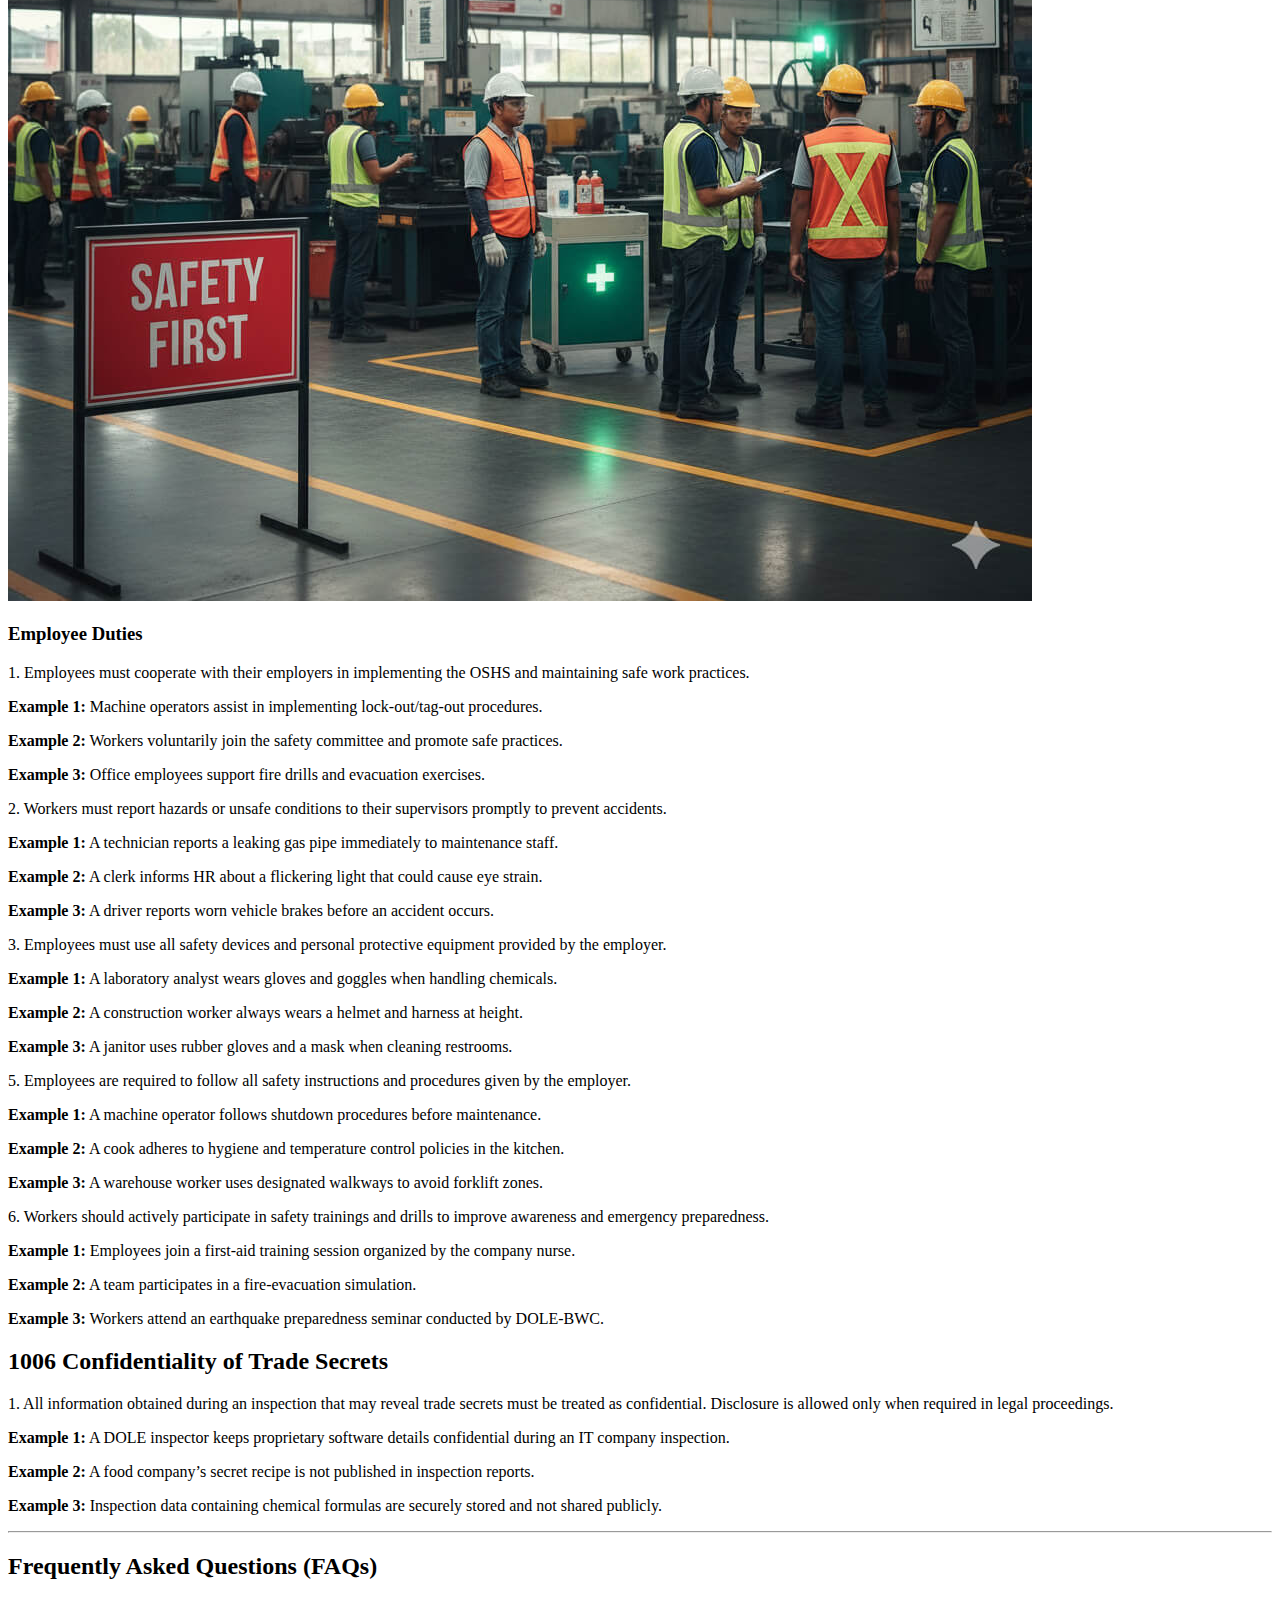
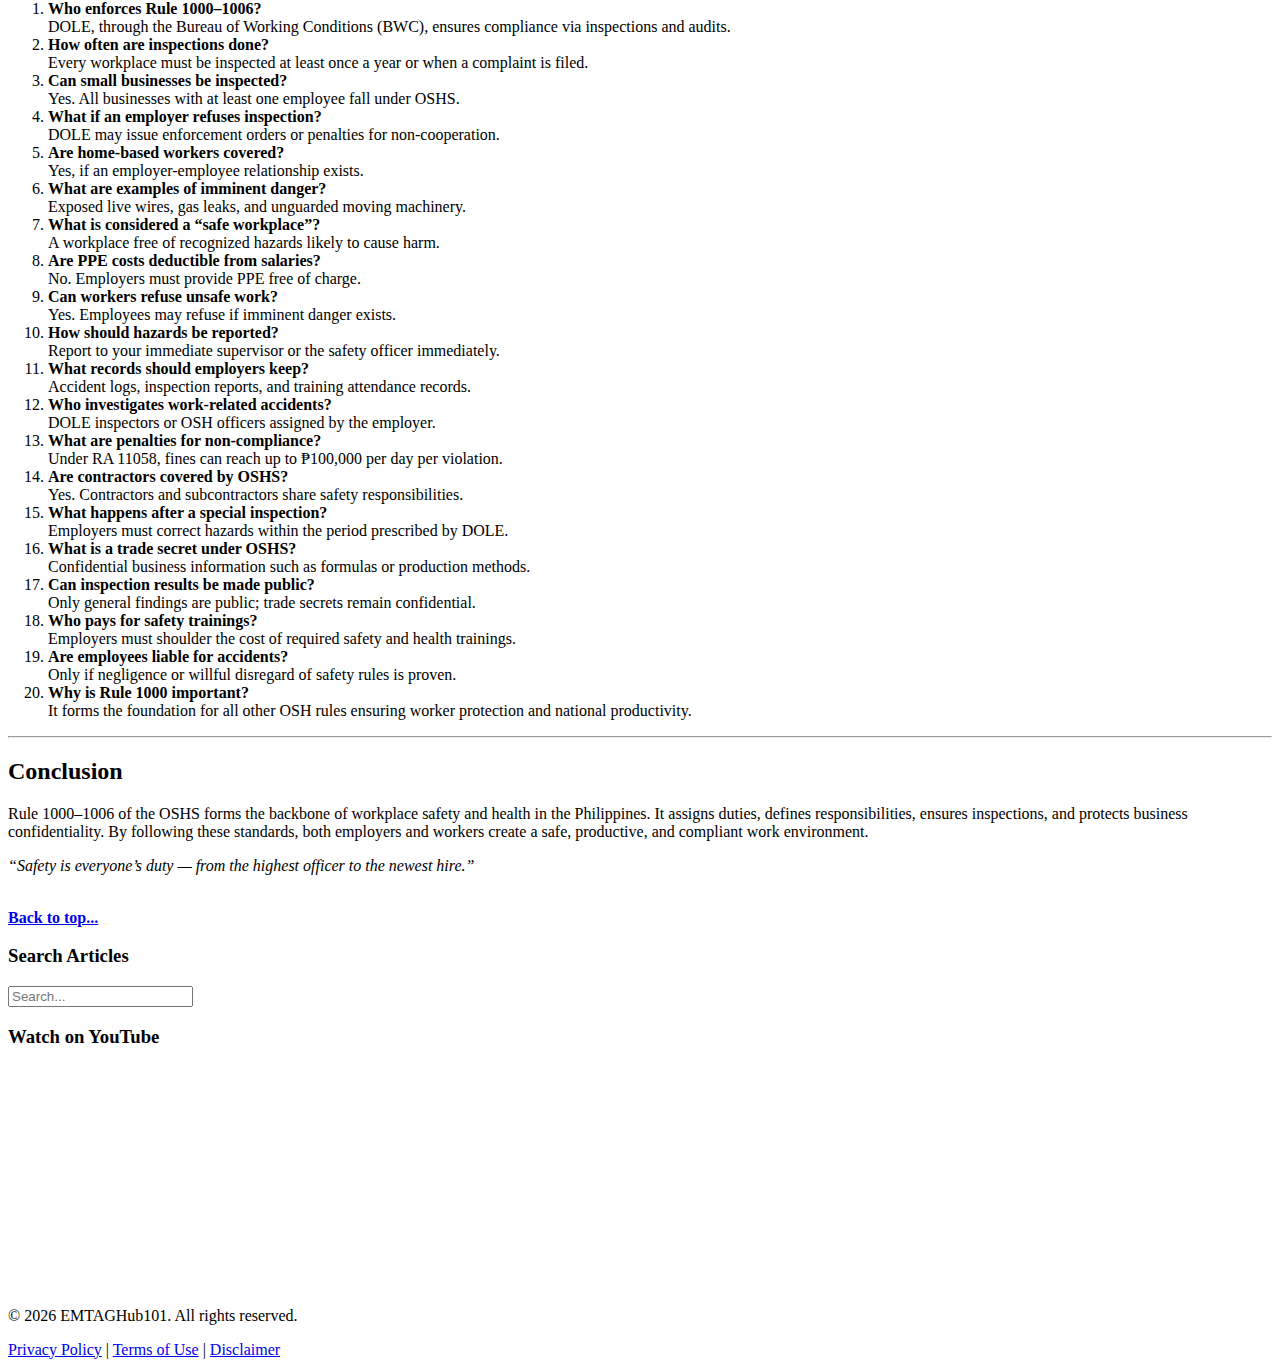
<file: article/osh/general.awareness/general.provision/index.html>
<!DOCTYPE html>
<html lang="en">
<head>
	<meta charset="UTF-8">
	<meta name="viewport" content="width=device-width, initial-scale=1.0">

	<!-- Primary SEO -->
	<meta name="description" content="Explore the Employee’s Role in Occupational Safety and Health (OSH) under DOLE D.O. 198-18. Learn responsibilities, compliance, and best practices for workplace safety.">
	<meta name="keywords" content="Occupational Safety and Health, OSH Rules, DOLE 198-18, Employee Safety, Workplace Compliance, PPE, Safety Training, Hazard Reporting, Rule 1000-1006">

	<!-- Open Graph / Social SEO -->
	<meta property="og:title" content="Employee’s Role in Occupational Safety and Health | DOLE 198-18">
	<meta property="og:description" content="Discover practical tips, responsibilities, and compliance measures for employees under the OSH Standards in the Philippines.">
	<meta property="og:type" content="article">
	<meta property="og:url" content="https://www.yoursite.com/osh/employee-role.html">
	<meta property="og:image" content="https://www.yoursite.com/images/banner/emtag_hub_101_banner.jpg">

	<!-- Twitter Card -->
	<meta name="twitter:card" content="summary_large_image">
	<meta name="twitter:title" content="Employee’s Role in Occupational Safety and Health | DOLE 198-18">
	<meta name="twitter:description" content="Learn how employees contribute to workplace safety under DOLE D.O. 198-18. Tips on PPE, hazard reporting, and compliance.">
	<meta name="twitter:image" content="https://www.yoursite.com/images/banner/emtag_hub_101_banner.jpg">
	<meta name="author" content="EMTAGHub101">
  
		<title>OSH Standard | Rule 1000 General Provisions</title>
   
			<link rel="stylesheet" href="../../../../css/style.css" />
</head>

<body>
  <!-- =====================================================
       HEADER
  ===================================================== -->
  <header class="site-header">
    <div class="banner-wrapper">
      <img src="../../../../images/banner/emtag_hub_101_banner.jpg" alt="EMTAGHub101 Banner" class="header-banner" />
      <img src="../../../../images/logo/EmtagHubLogo.png" alt="EMTAGHub101 Logo" class="floating-logo" />
    </div>

    <!-- ✅ NAVIGATION -->
    <nav class="main-nav" aria-label="Primary navigation">
      <ul class="nav-list">
        <li><button class="nav-btn" onclick="window.location.href='../../../../index.html'">HOME</button></li>

        <li class="has-sub">
          <button class="nav-btn">SAFETY & SECURITY</button>
          <ul class="sub-menu">
            <li class="has-sub">
              <button class="sub-btn">SECURITY</button>
              <ul class="sub-menu">
                <li class="has-sub">
                  <button class="sub-btn">Physical Security</button>
                  <ul class="sub-menu">
                    <li><a href="#">First Line of Defence</a></li>
                    <li><a href="#">Second Line of Defence</a></li>
                  </ul>
                </li>
                <li class="has-sub">
                  <button class="sub-btn">Personnel Security</button>
                  <ul class="sub-menu">
                    <li><a href="#">Security Escort</a></li>
                  </ul>
                </li>
                <li class="has-sub">
                  <button class="sub-btn">Information Security</button>
                  <ul class="sub-menu">
                    <li><a href="#">How to Protect Personal Information</a></li>
                  </ul>
                </li>
              </ul>
            </li>

            <li class="has-sub">
              <button class="sub-btn">SAFETY</button>
              <ul class="sub-menu">
                <li class="has-sub">
                  <button class="sub-btn">OSH General Awareness</button>
                  <ul class="sub-menu">
                    <li><a href="#">OSH General Provision</a></li>
                    <li><a href="../other.safety.rule/index.html">OSH Other Safety Rules</a></li>
					<li><a href="../employer.role/index.html">Employer's Role on OSH</a></li>
					<li><a href="#">Employee's Role on OSH</a></li>
                  </ul>
                </li>
                <li class="has-sub">
                  <button class="sub-btn">OSH Programs</button>
                  <ul class="sub-menu">
                    <li><a href="#">OSH Policy</a></li>
                    <li><a href="#">OSH Training</a></li>
                    <li><a href="#">Health and Welfare</a></li>
                  </ul>
                </li>
              </ul>
            </li>
          </ul>
        </li>

        <li class="has-sub">
          <button class="nav-btn">INFORMATION TECHNOLOGY</button>
          <ul class="sub-menu">
            <li><a href="#">Networking Setup</a></li>
            <li><a href="#">Basic Troubleshooting</a></li>
            <li><a href="#">System Maintenance</a></li>
            <li><a href="#">Policy Guide</a></li>
          </ul>
        </li>

        <li class="has-sub">
          <button class="nav-btn">DIY & PRACTICAL LIVING</button>
          <ul class="sub-menu">
            <li><a href="#">Solar Setup</a></li>
            <li><a href="#">Other Tips</a></li>
          </ul>
        </li>

        <li><button class="nav-btn" onclick="window.location.href='../../../../about/index.html'">ABOUT US</button></li>
        <li><button class="nav-btn" onclick="window.location.href='../../../../contact/index.html'">CONTACT US</button></li>
      </ul>
    </nav>
  </header>

  <!-- =====================================================
       MAIN CONTENT
  ===================================================== -->
  <main class="container">
    <div class="content-grid">
      <!-- LEFT COLUMN -->
      <section class="left-column">
<!-- =========================
     ✳️ MAIN CONTENT SECTION
     Place this inside your <section class="left-column"> ... </section>
     ========================= -->
<article class="card about-card">
  <div class="card-body">

    
<!-- 🖼️ IMAGE 1 — at the beginning (left side of first paragraph) -->
<div class="article-image left">
  <img src="../../../../images/article/osh/emtaghub101-osh-occupational-standard-presentation.jpg" alt="Workplace Safety" />
</div>


  <h1 id="rule.1000">Understanding the General Provisions of the Occupational Safety and Health Standards (OSHS)</h1>

    <h2>Purpose & Scope</h2>
    <p>
      The objective of this Standard is to protect every worker from injury, sickness, or death by ensuring safe and healthful working conditions. It supports the conservation of manpower resources and the prevention of loss or damage to life and property.
    </p>
    <p>
      This Standard applies to all workplaces and forms of employment, except where specific exemptions apply. It covers industrial, commercial, agricultural, and service establishments.
    </p>

    <h2>1002 Definitions</h2>
    <ul>
      <li><strong>Employer:</strong> Any person or entity acting directly or indirectly in the interest of an employer in relation to an employee.</li>
      <li><strong>Employee:</strong> Any person hired, permitted, or suffered to work by an employer.</li>
      <li><strong>Industrial Enterprise:</strong> Any workplace, permanent or temporary where persons are employed in manufacturing, processing, or related work.</li>
      <li><strong>Health:</strong> A sound condition of body and mind enabling a worker to perform his or her job effectively.</li>
      <li><strong>Safety:</strong> Working conditions that comply with established safety standards and do not expose workers to unnecessary risks.</li>
      <li><strong>Work Accident:</strong> Any unplanned or unexpected occurrence arising out of employment that may cause injury or damage.</li>
      <li><strong>Occupational Illness:</strong> Any disease caused by environmental or process-related factors peculiar to a specific occupation.</li>
    </ul>

    <h2>1003 Administration & Enforcement</h2>
    <p>
      1. The Department of Labor and Employment (DOLE) is responsible for administering and enforcing the OSHS. Employers must provide authorized representatives access to premises and records for inspection.
    </p>
    <p><strong>Example 1:</strong> DOLE inspectors check if a warehouse’s fire extinguishers are functional and accessible.</p>
    <p><strong>Example 2:</strong> A manufacturing plant allows DOLE officers to review safety training logs.</p>
    <p><strong>Example 3:</strong> A hotel cooperates with labor inspectors by presenting its latest risk assessment report.</p>

    <p>
      2. Every establishment must undergo inspection at least once a year. Special inspections may be conducted when serious hazards or complaints arise.
    </p>
    <p><strong>Example 1:</strong> A construction site is inspected after a scaffolding incident to check compliance.</p>
    <p><strong>Example 2:</strong> A chemical factory is revisited to verify hazard corrections.</p>
    <p><strong>Example 3:</strong> A small printing shop receives an annual inspection focusing on ventilation and lighting.</p>

    <h2>1004 Special Inspection, Investigation & Review</h2>
    <p>
      1. Any worker or representative who believes that a safety or health violation exists may request an inspection. Once verified, DOLE must conduct a special inspection immediately.
    </p>
    <p><strong>Example 1:</strong> A nurse requests inspection after repeated needle-stick injuries occur.</p>
    <p><strong>Example 2:</strong> Workers in a foundry report extreme heat exposure without ventilation.</p>
    <p><strong>Example 3:</strong> A janitorial staff files a complaint about exposure to strong cleaning chemicals.</p>

    <p>
      2. The requesting worker must be informed in writing of the results of the inspection or investigation.
    </p>
    <p><strong>Example 1:</strong> A hospital worker receives a letter confirming safety violations and required corrective measures.</p>
    <p><strong>Example 2:</strong> A construction crew is notified that no imminent danger was found after inspection.</p>
    <p><strong>Example 3:</strong> A factory union receives a written summary of findings on machine guarding compliance.</p>

    <!-- 🖼️ IMAGE 2 — middle of article (right side) -->
    <div class="article-image right">
      <img src="../../../../images/article/osh/emtaghub101-employer-safety-policy-program.jpg" alt="Occupational Safety and Health Standard, DOLE 198-18" />
      <!-- Replace with your actual image -->
    </div>

   
    <h2>1005 Duties of Employers, Workers & Other Persons</h2>


    <h3>Employer Duties</h3>

    <p>
      1. Employers must provide a workplace free from hazards that can cause death or serious physical harm. 
    </p>
    <p><strong>Example 1:</strong> A construction firm installs proper guardrails and signage in elevated areas.</p>
    <p><strong>Example 2:</strong> A garment factory installs exhaust fans to reduce heat stress.</p>
    <p><strong>Example 3:</strong> A logistics company sets speed limits for forklifts inside warehouses.</p>

    <p>
      2. Employers must provide complete safety instructions to all workers, particularly those new to the job, including emergency procedures and hazard awareness.
    </p>
    <p><strong>Example 1:</strong> A new welder receives hands-on training on fire prevention and equipment shutdown.</p>
    <p><strong>Example 2:</strong> A newly hired cleaner is oriented on safe chemical handling and storage.</p>
    <p><strong>Example 3:</strong> An IT office conducts orientation on electrical safety for new staff members.</p>

    <p>
      3. Employers must comply with all requirements of the OSHS and ensure that all equipment and practices meet prescribed standards.
    </p>
    <p><strong>Example 1:</strong> A bakery installs approved fire-rated ovens following DOLE certification.</p>
    <p><strong>Example 2:</strong> A power plant follows DOLE standards for lock-out/tag-out procedures.</p>
    <p><strong>Example 3:</strong> A restaurant complies with proper storage of LPG tanks and kitchen ventilation.</p>

    <p>
      4. Employers must use only approved safety devices and equipment and maintain them in good working condition.
    </p>
    <p><strong>Example 1:</strong> A laboratory provides certified eye-wash stations and maintains regular testing.</p>
    <p><strong>Example 2:</strong> A metal shop replaces worn-out gloves with new heat-resistant ones.</p>
    <p><strong>Example 3:</strong> A mining company uses helmets that meet Philippine and international standards.</p>

    <p>
      5. Employers are required to maintain records of accidents, injuries, illnesses, and periodic inspections.
    </p>
    <p><strong>Example 1:</strong> A construction firm logs all incidents and near-misses for review.</p>
    <p><strong>Example 2:</strong> A manufacturing plant keeps electronic records of safety trainings and inspection results.</p>
    <p><strong>Example 3:</strong> A service company prepares quarterly OSH compliance reports for submission to DOLE.</p>

    <!-- 🖼️ IMAGE 3 — middle of article (LEFT side) -->
    <div class="article-image left">
      <img src="../../../../images/article/osh/emtaghub101-safety-first-employees-osh.jpg" alt="Occupational Safety and Health Standard, duties of employees" />
      <!-- Replace with your actual image -->
	  </div>

<h3>Employee Duties</h3>

    <p>
      1. Employees must cooperate with their employers in implementing the OSHS and maintaining safe work practices.
    </p>
    <p><strong>Example 1:</strong> Machine operators assist in implementing lock-out/tag-out procedures.</p>
    <p><strong>Example 2:</strong> Workers voluntarily join the safety committee and promote safe practices.</p>
    <p><strong>Example 3:</strong> Office employees support fire drills and evacuation exercises.</p>

    <p>
      2. Workers must report hazards or unsafe conditions to their supervisors promptly to prevent accidents.
    </p>
    <p><strong>Example 1:</strong> A technician reports a leaking gas pipe immediately to maintenance staff.</p>
    <p><strong>Example 2:</strong> A clerk informs HR about a flickering light that could cause eye strain.</p>
    <p><strong>Example 3:</strong> A driver reports worn vehicle brakes before an accident occurs.</p>

    <p>
      3. Employees must use all safety devices and personal protective equipment provided by the employer.
    </p>
    <p><strong>Example 1:</strong> A laboratory analyst wears gloves and goggles when handling chemicals.</p>
    <p><strong>Example 2:</strong> A construction worker always wears a helmet and harness at height.</p>
    <p><strong>Example 3:</strong> A janitor uses rubber gloves and a mask when cleaning restrooms.</p>

    <p>
      5. Employees are required to follow all safety instructions and procedures given by the employer.
    </p>
    <p><strong>Example 1:</strong> A machine operator follows shutdown procedures before maintenance.</p>
    <p><strong>Example 2:</strong> A cook adheres to hygiene and temperature control policies in the kitchen.</p>
    <p><strong>Example 3:</strong> A warehouse worker uses designated walkways to avoid forklift zones.</p>

    <p>
      6. Workers should actively participate in safety trainings and drills to improve awareness and emergency preparedness.
    </p>
    <p><strong>Example 1:</strong> Employees join a first-aid training session organized by the company nurse.</p>
    <p><strong>Example 2:</strong> A team participates in a fire-evacuation simulation.</p>
    <p><strong>Example 3:</strong> Workers attend an earthquake preparedness seminar conducted by DOLE-BWC.</p>

    <h2>1006 Confidentiality of Trade Secrets</h2>
    <p>
      1. All information obtained during an inspection that may reveal trade secrets must be treated as confidential. Disclosure is allowed only when required in legal proceedings.
    </p>
    <p><strong>Example 1:</strong> A DOLE inspector keeps proprietary software details confidential during an IT company inspection.</p>
    <p><strong>Example 2:</strong> A food company’s secret recipe is not published in inspection reports.</p>
    <p><strong>Example 3:</strong> Inspection data containing chemical formulas are securely stored and not shared publicly.</p>

    <hr />

    <h2>Frequently Asked Questions (FAQs)</h2>
    <ol>
      <li><strong>Who enforces Rule 1000–1006?</strong><br>DOLE, through the Bureau of Working Conditions (BWC), ensures compliance via inspections and audits.</li>
      <li><strong>How often are inspections done?</strong><br>Every workplace must be inspected at least once a year or when a complaint is filed.</li>
      <li><strong>Can small businesses be inspected?</strong><br>Yes. All businesses with at least one employee fall under OSHS.</li>
      <li><strong>What if an employer refuses inspection?</strong><br>DOLE may issue enforcement orders or penalties for non-cooperation.</li>
      <li><strong>Are home-based workers covered?</strong><br>Yes, if an employer-employee relationship exists.</li>
      <li><strong>What are examples of imminent danger?</strong><br>Exposed live wires, gas leaks, and unguarded moving machinery.</li>
      <li><strong>What is considered a “safe workplace”?</strong><br>A workplace free of recognized hazards likely to cause harm.</li>
      <li><strong>Are PPE costs deductible from salaries?</strong><br>No. Employers must provide PPE free of charge.</li>
      <li><strong>Can workers refuse unsafe work?</strong><br>Yes. Employees may refuse if imminent danger exists.</li>
      <li><strong>How should hazards be reported?</strong><br>Report to your immediate supervisor or the safety officer immediately.</li>
      <li><strong>What records should employers keep?</strong><br>Accident logs, inspection reports, and training attendance records.</li>
      <li><strong>Who investigates work-related accidents?</strong><br>DOLE inspectors or OSH officers assigned by the employer.</li>
      <li><strong>What are penalties for non-compliance?</strong><br>Under RA 11058, fines can reach up to ₱100,000 per day per violation.</li>
      <li><strong>Are contractors covered by OSHS?</strong><br>Yes. Contractors and subcontractors share safety responsibilities.</li>
      <li><strong>What happens after a special inspection?</strong><br>Employers must correct hazards within the period prescribed by DOLE.</li>
      <li><strong>What is a trade secret under OSHS?</strong><br>Confidential business information such as formulas or production methods.</li>
      <li><strong>Can inspection results be made public?</strong><br>Only general findings are public; trade secrets remain confidential.</li>
      <li><strong>Who pays for safety trainings?</strong><br>Employers must shoulder the cost of required safety and health trainings.</li>
      <li><strong>Are employees liable for accidents?</strong><br>Only if negligence or willful disregard of safety rules is proven.</li>
      <li><strong>Why is Rule 1000 important?</strong><br>It forms the foundation for all other OSH rules ensuring worker protection and national productivity.</li>
    </ol>

    <hr />

    <h2>Conclusion</h2>
    <p>
      Rule 1000–1006 of the OSHS forms the backbone of workplace safety and health in the Philippines. It assigns duties, defines responsibilities, ensures inspections, and protects business confidentiality. By following these standards, both employers and workers create a safe, productive, and compliant work environment.
    </p>
    <p><em>“Safety is everyone’s duty — from the highest officer to the newest hire.”</em></p>
  </div>
		<br>
	    <strong><a href="#rule.1000">Back to top...</a></strong>
</article>

      </section>

      <!-- RIGHT COLUMN -->
      <aside class="right-column">
        <div class="search-box-wrapper">
          <h3>Search Articles</h3>
          <div class="search-box">
            <input type="text" id="searchInput" placeholder="Search..." />
          </div>
          <div id="searchResults"></div>
        </div>

        <div class="youtube-section">
          <h3>Watch on YouTube</h3>
          <iframe width="100%" height="220" src="https://www.youtube.com/embed/kiJl4YcAaFY" title="EMTAGHub101 YouTube Channel" frameborder="0" allowfullscreen></iframe>
        </div>
      </aside>
    </div>
  </main>

  <!-- =====================================================
       FOOTER
  ===================================================== -->
  <footer class="site-footer">
    <div class="footer-left">
      <p>© <span id="year"></span> EMTAGHub101. All rights reserved.</p>
    </div>
    <div class="footer-links">
      <a href="../../../../privacy_policy/index.html">Privacy Policy</a> |
      <a href="../../../../terms_of_use/index.html">Terms of Use</a> |
      <a href="../../../../disclaimer/index.html">Disclaimer</a>
    </div>
  </footer>

  <!-- =====================================================
       SCRIPTS
  ===================================================== -->
  <script src="../../../../js/script.js"></script>
  <script>
    document.getElementById("year").textContent = new Date().getFullYear();

    // collapsible submenu
    document.querySelectorAll('.nav-btn, .sub-btn').forEach(button => {
      button.addEventListener('click', function (e) {
        e.stopPropagation();
        const parent = this.parentElement;
        const siblings = parent.parentElement.querySelectorAll('.has-sub.open');
        siblings.forEach(sib => {
          if (sib !== parent) sib.classList.remove('open');
        });
        parent.classList.toggle('open');
      });
    });
  </script>
</body>
</html>
</file>
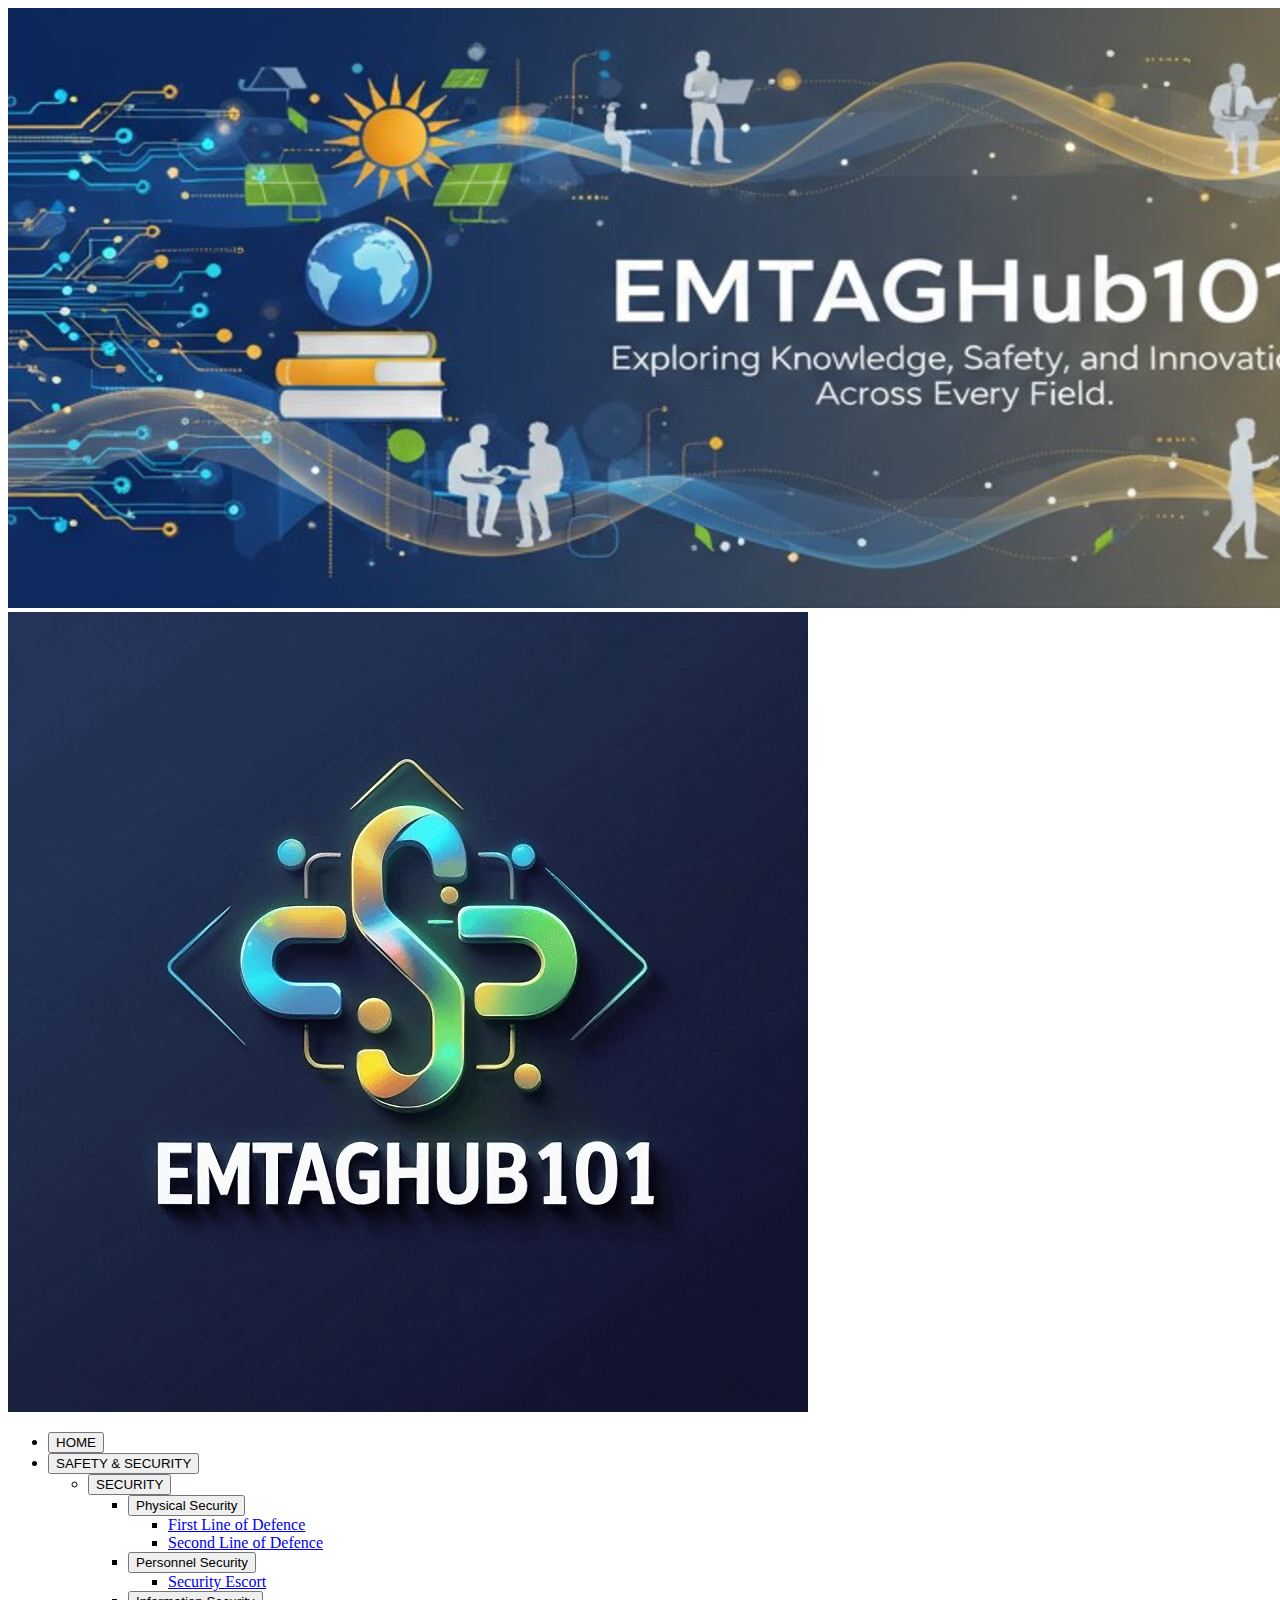
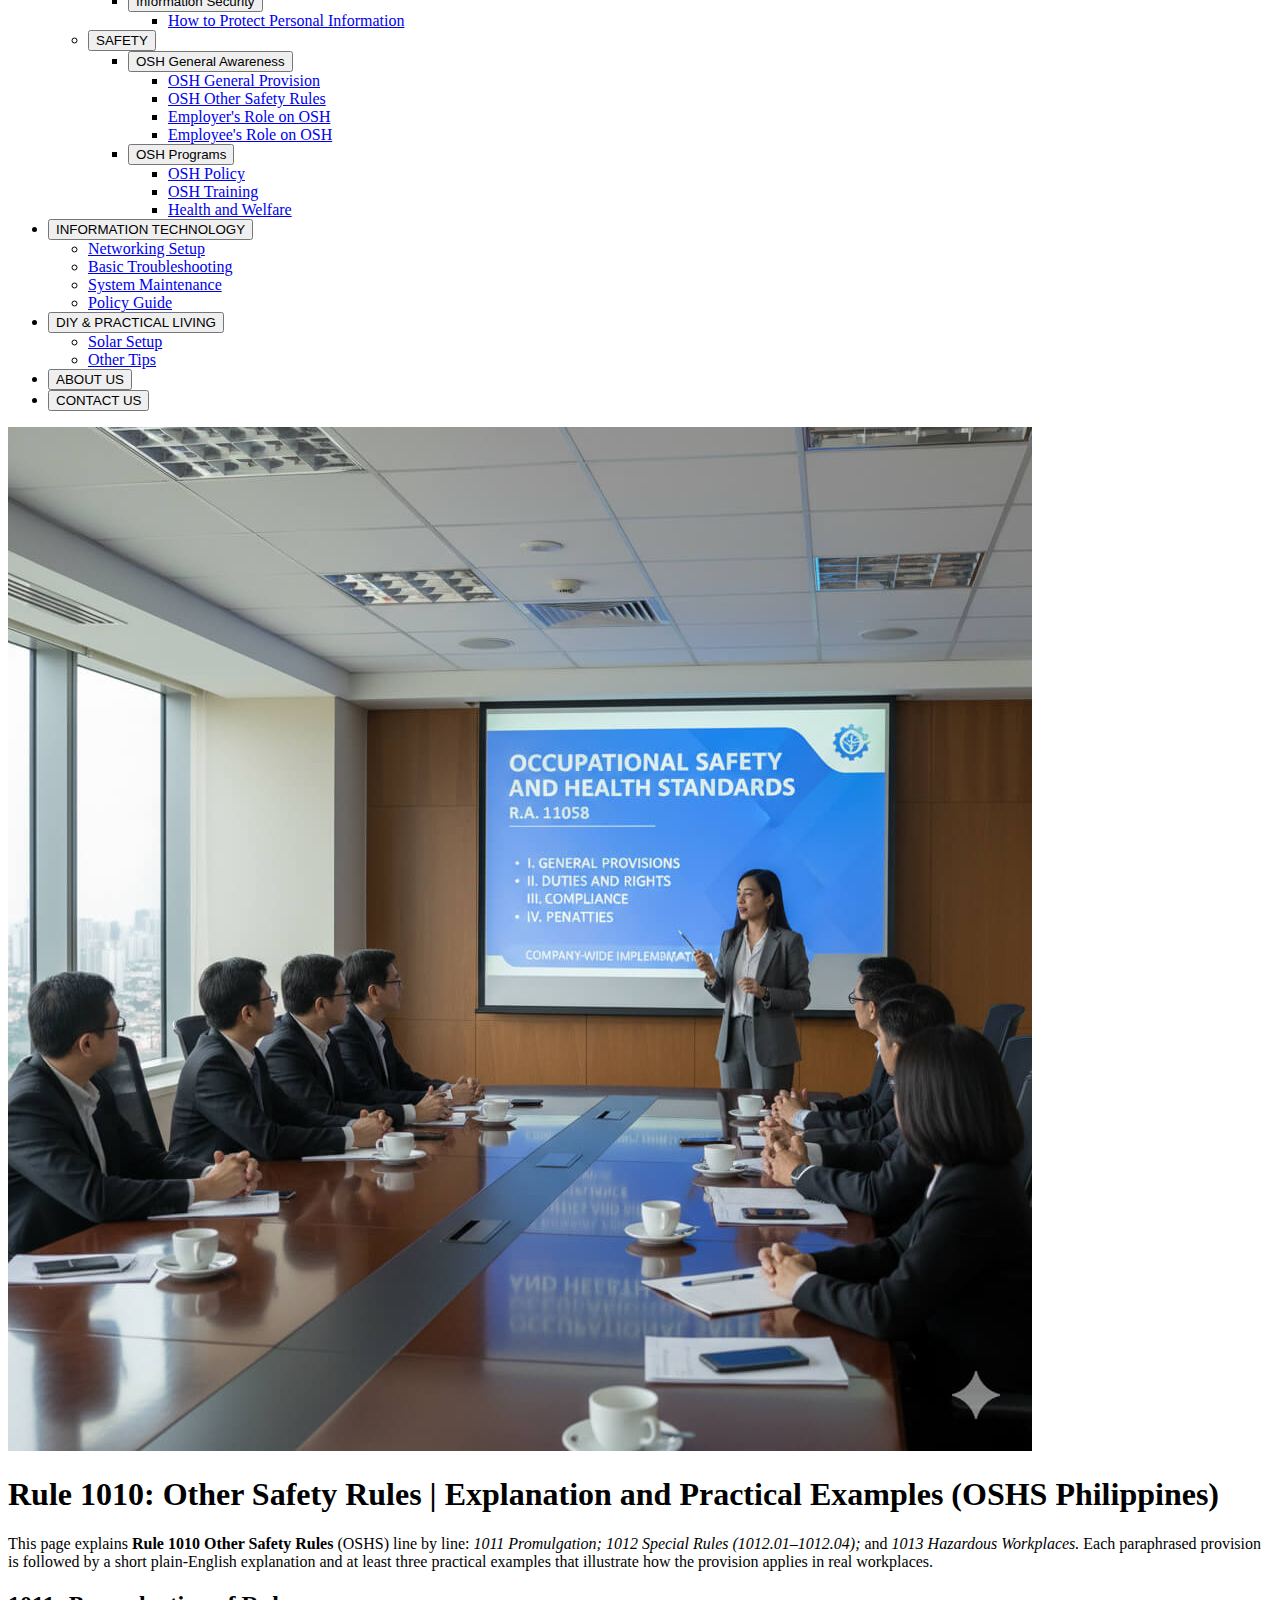
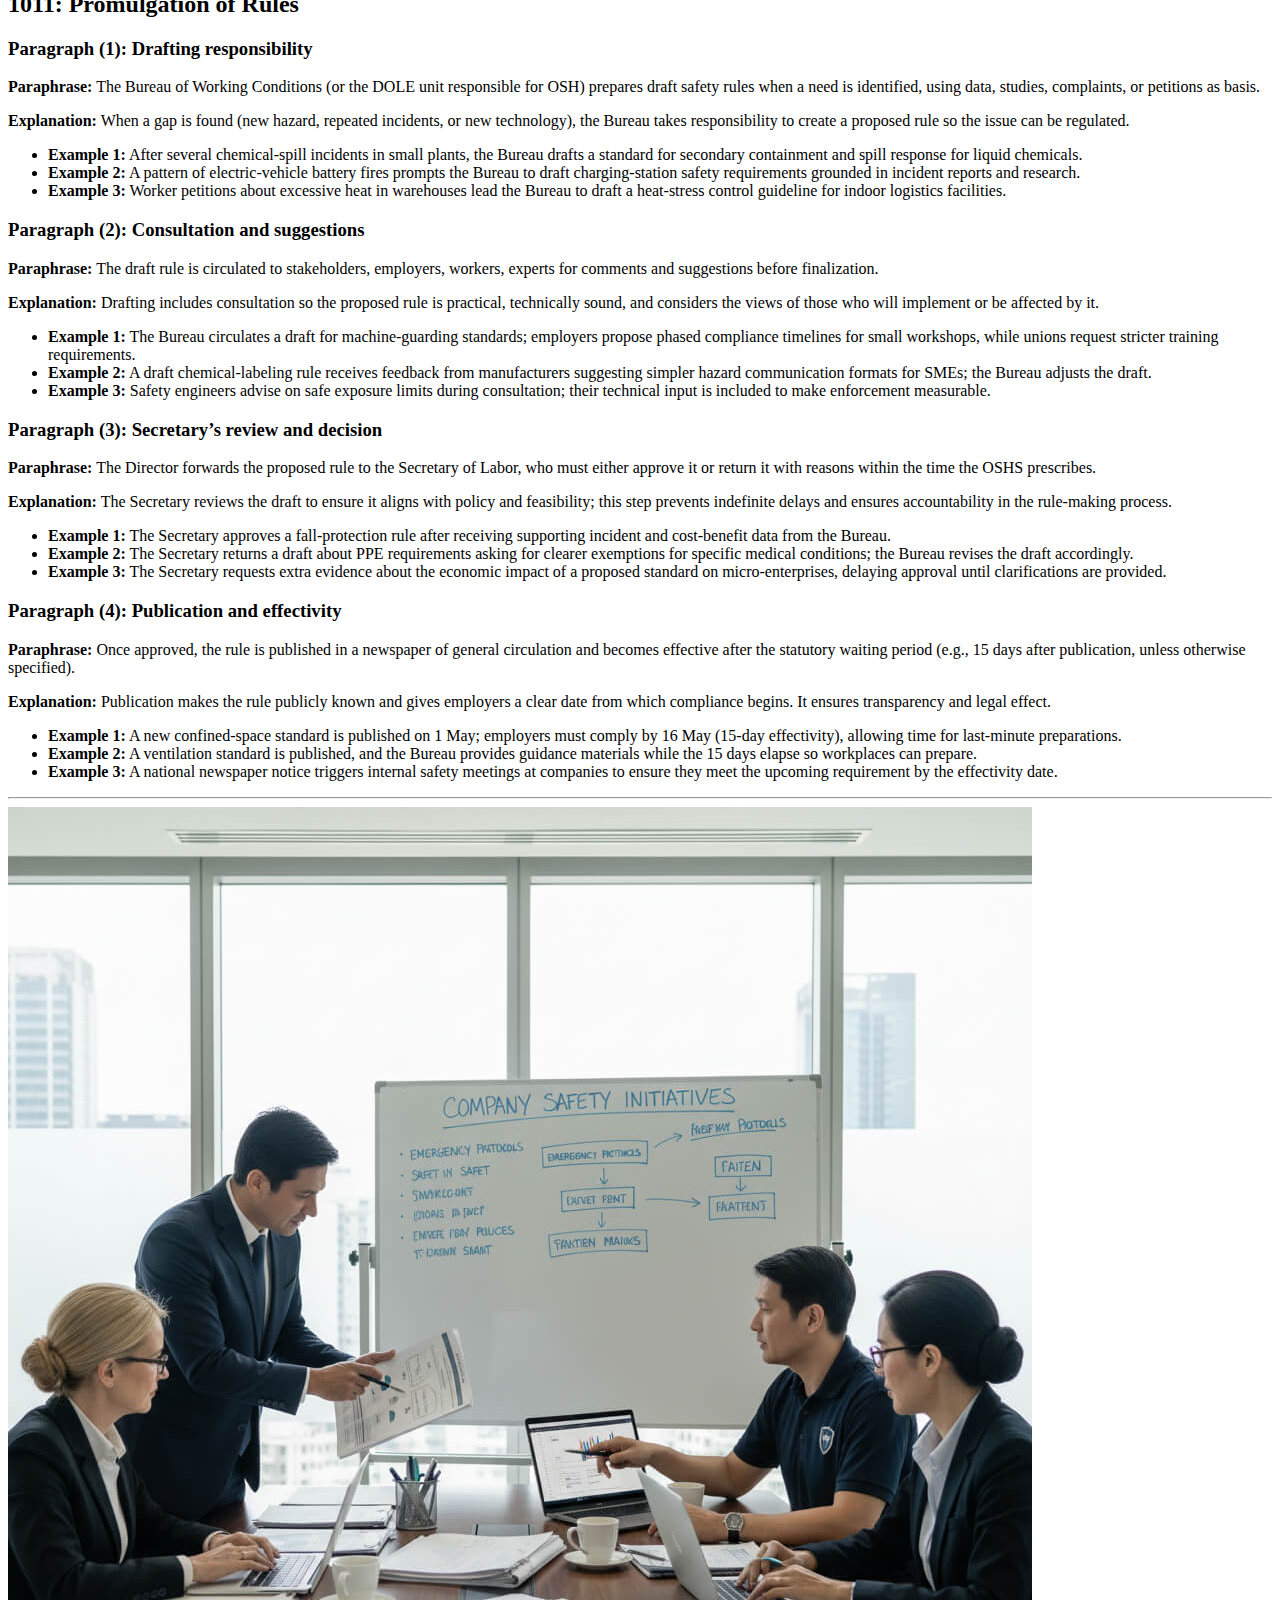
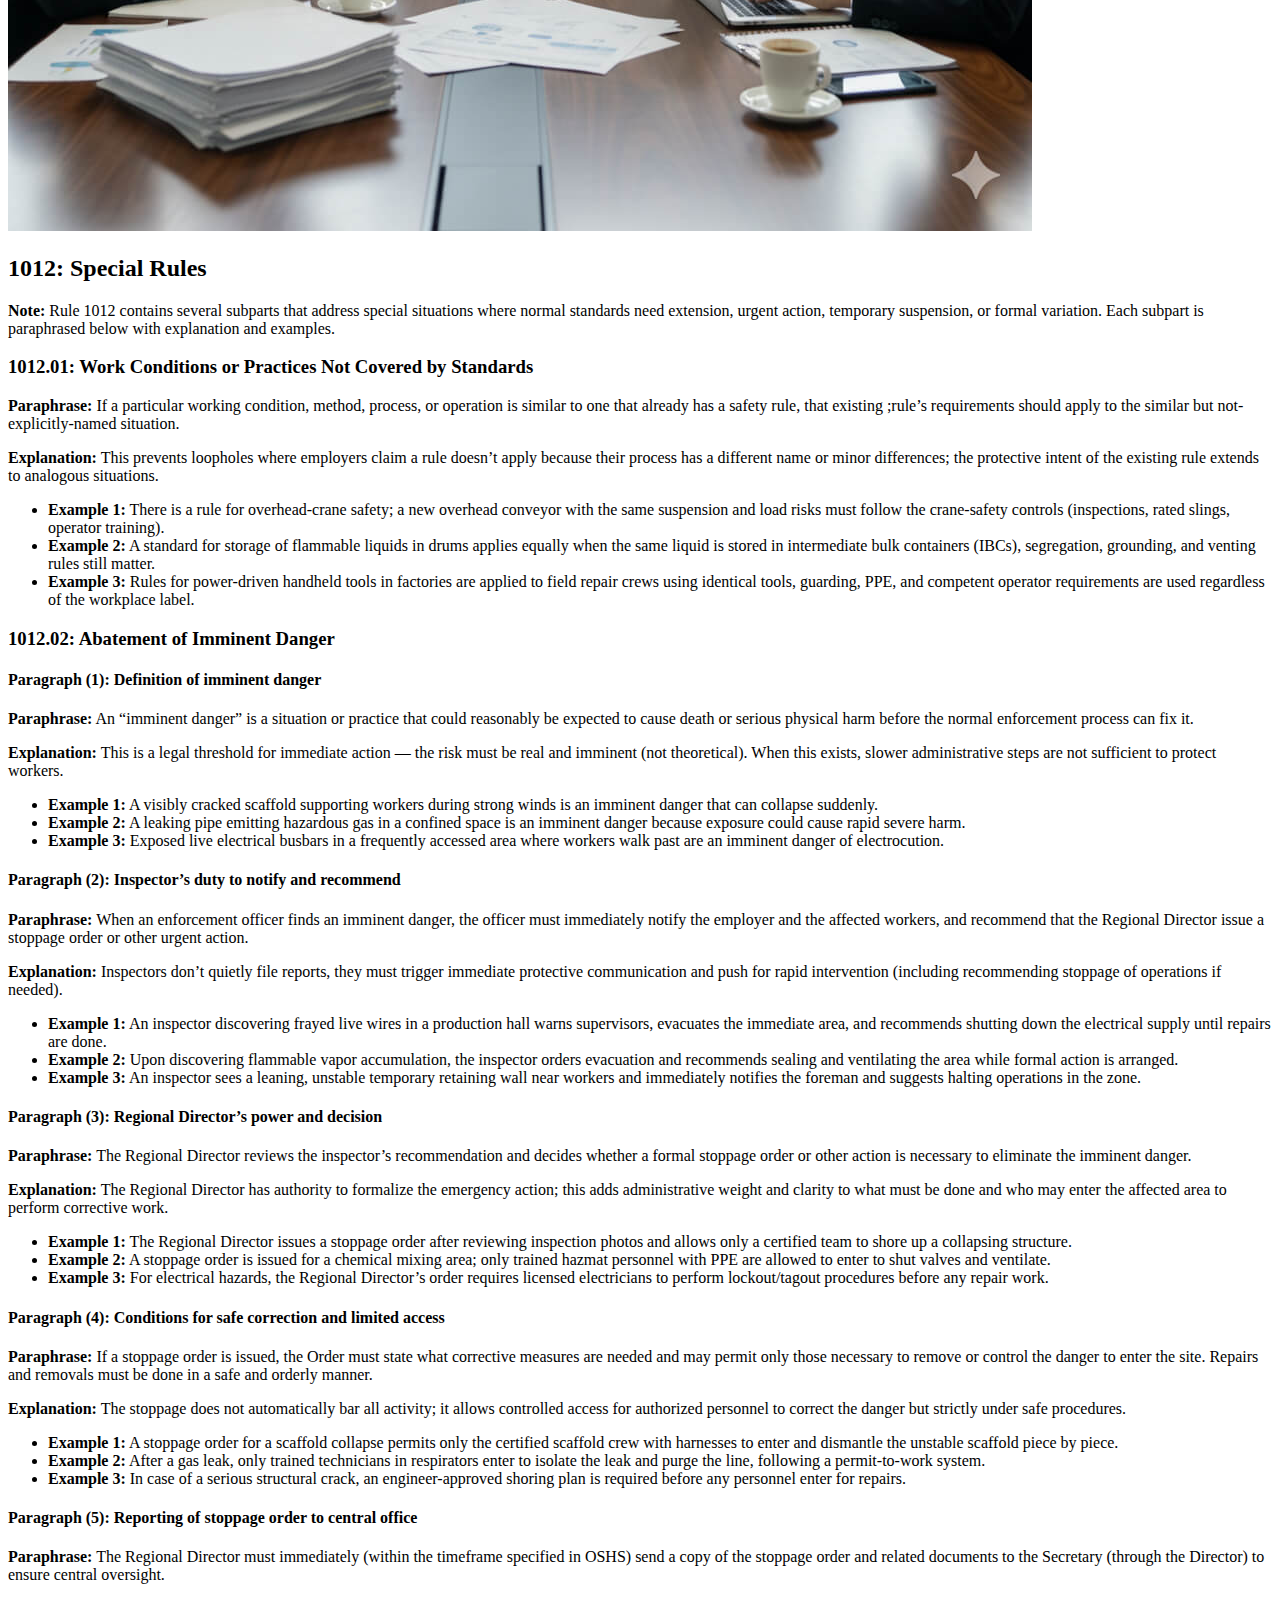
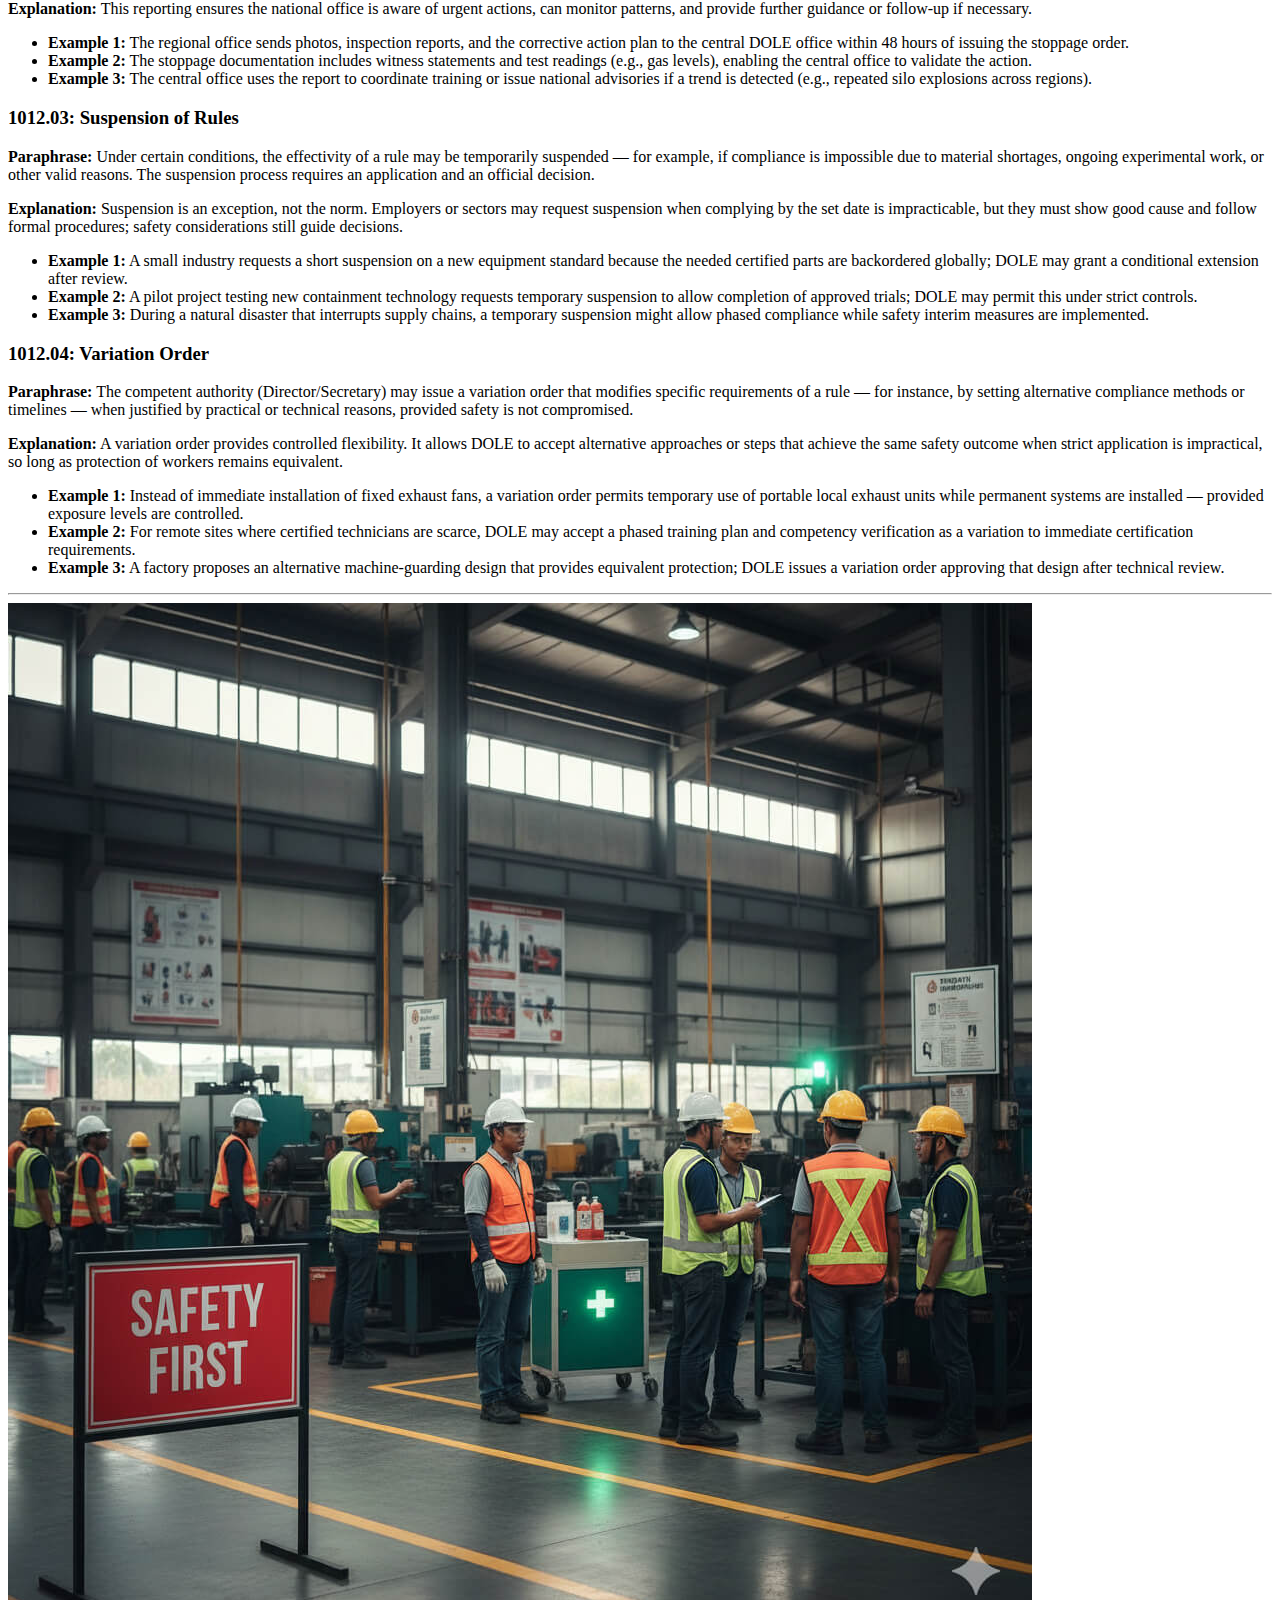
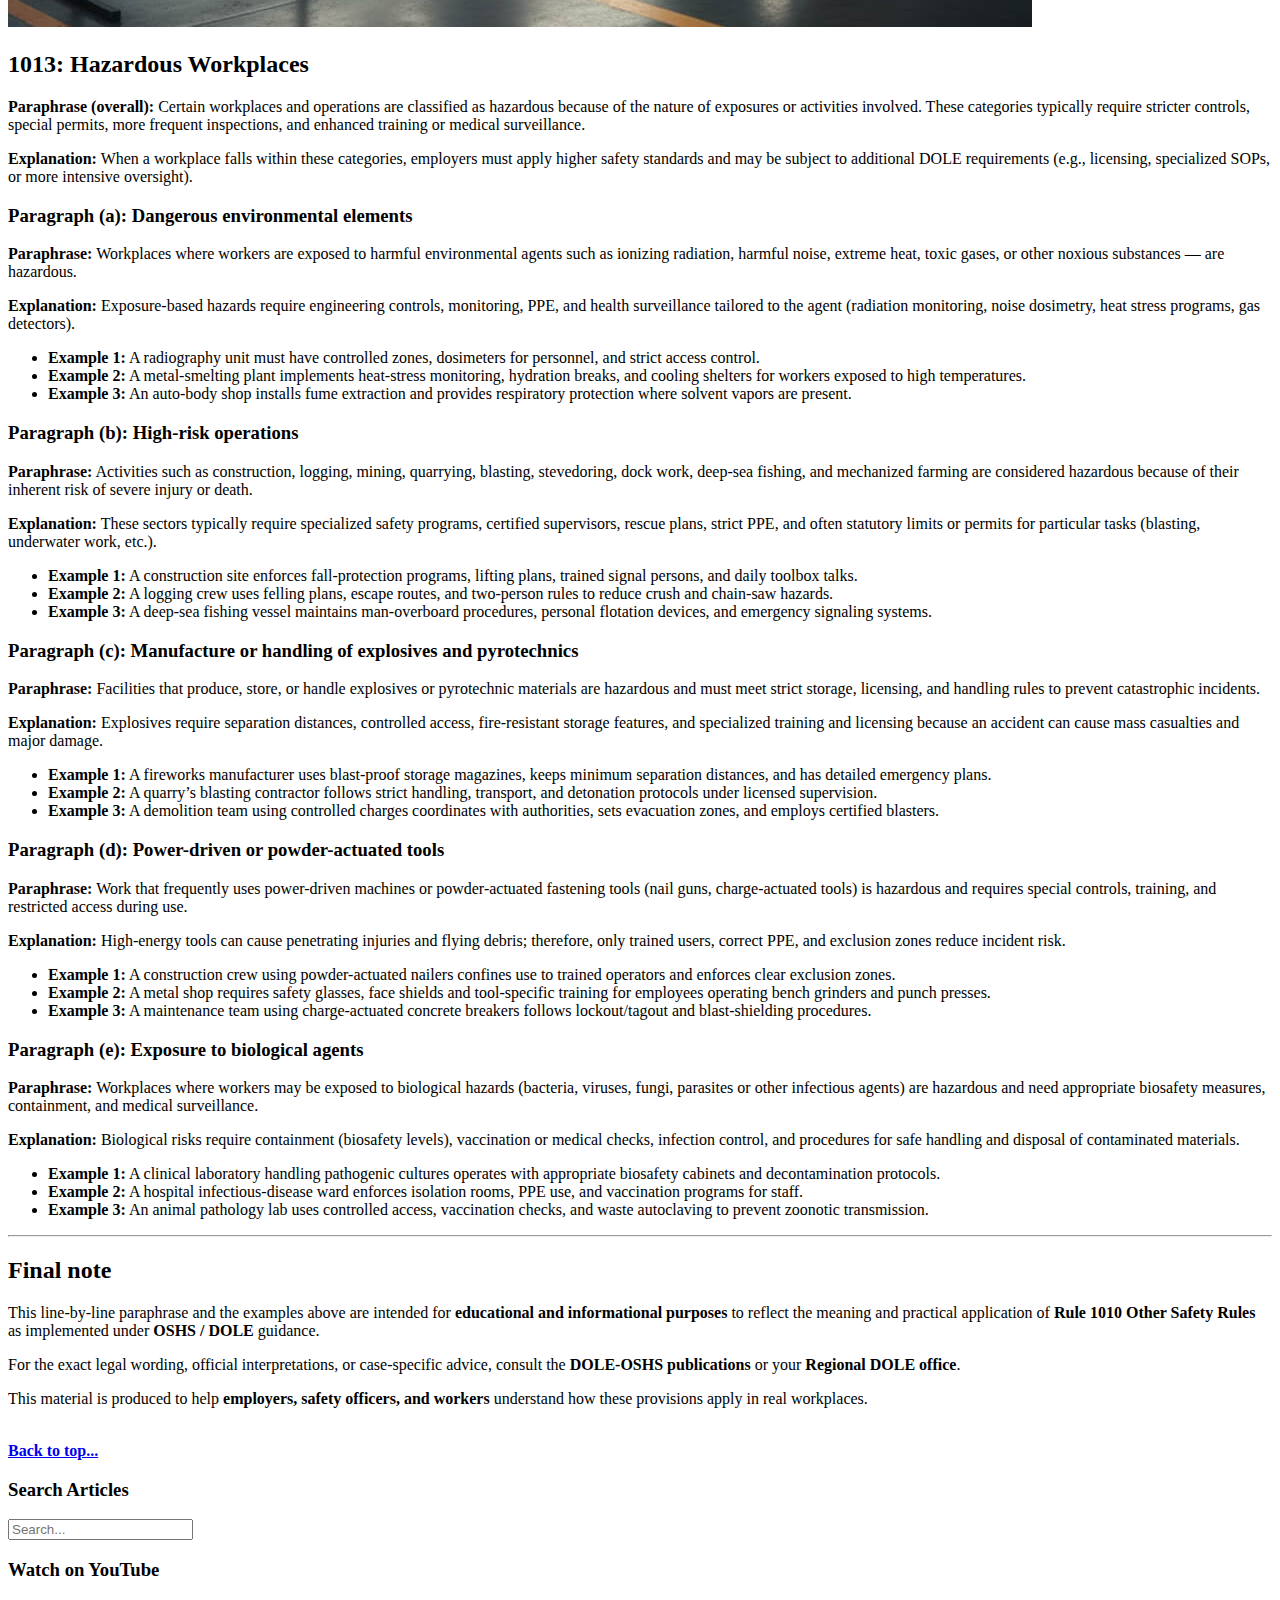
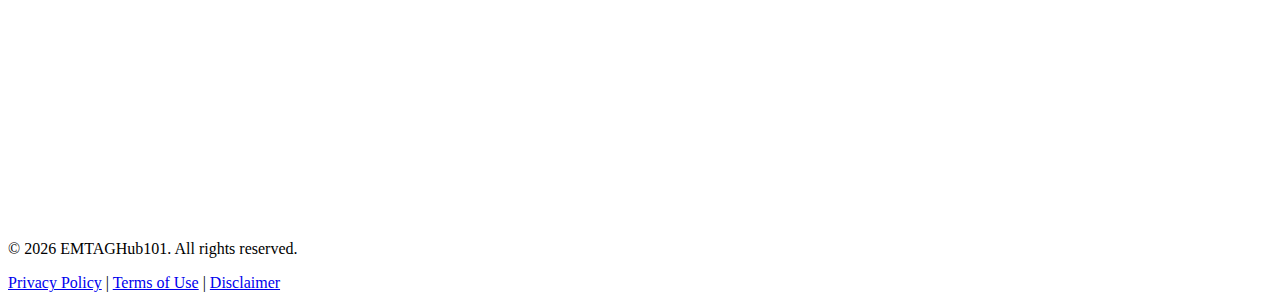
<file: article/osh/general.awareness/other.safety.rule/index.html>
<!DOCTYPE html>
<html lang="en">
<head>
	<meta charset="UTF-8">
	<meta name="viewport" content="width=device-width, initial-scale=1.0">

	<!-- Primary SEO -->
	<meta name="description" content="Explore the Employee’s Role in Occupational Safety and Health (OSH) under DOLE D.O. 198-18. Learn responsibilities, compliance, and best practices for workplace safety.">
	<meta name="keywords" content="Occupational Safety and Health, OSH Rules, DOLE 198-18, Employee Safety, Workplace Compliance, PPE, Safety Training, Hazard Reporting, Rule 1000-1006">

	<!-- Open Graph / Social SEO -->
	<meta property="og:title" content="Employee’s Role in Occupational Safety and Health | DOLE 198-18">
	<meta property="og:description" content="Discover practical tips, responsibilities, and compliance measures for employees under the OSH Standards in the Philippines.">
	<meta property="og:type" content="article">
	<meta property="og:url" content="https://www.yoursite.com/osh/employee-role.html">
	<meta property="og:image" content="https://www.yoursite.com/images/banner/emtag_hub_101_banner.jpg">

	<!-- Twitter Card -->
	<meta name="twitter:card" content="summary_large_image">
	<meta name="twitter:title" content="Employee’s Role in Occupational Safety and Health | DOLE 198-18">
	<meta name="twitter:description" content="Learn how employees contribute to workplace safety under DOLE D.O. 198-18. Tips on PPE, hazard reporting, and compliance.">
	<meta name="twitter:image" content="https://www.yoursite.com/images/banner/emtag_hub_101_banner.jpg">
	<meta name="author" content="EMTAGHub101">
  
		<title>Other Safety Rules on OSH Standard| Explanation & Examples</title>
   
			<link rel="stylesheet" href="../../../../css/style.css" />
</head>

<body>
  <!-- =====================================================
       HEADER
  ===================================================== -->
  <header class="site-header">
    <div class="banner-wrapper">
      <img src="../../../../images/banner/emtag_hub_101_banner.jpg" alt="EMTAGHub101 Banner" class="header-banner" />
      <img src="../../../../images/logo/EmtagHubLogo.png" alt="EMTAGHub101 Logo" class="floating-logo" />
    </div>

    <!-- ✅ NAVIGATION -->
    <nav class="main-nav" aria-label="Primary navigation">
      <ul class="nav-list">
        <li><button class="nav-btn" onclick="window.location.href='../../../../index.html'">HOME</button></li>

        <li class="has-sub">
          <button class="nav-btn">SAFETY & SECURITY</button>
          <ul class="sub-menu">
            <li class="has-sub">
              <button class="sub-btn">SECURITY</button>
              <ul class="sub-menu">
                <li class="has-sub">
                  <button class="sub-btn">Physical Security</button>
                  <ul class="sub-menu">
                    <li><a href="#">First Line of Defence</a></li>
                    <li><a href="#">Second Line of Defence</a></li>
                  </ul>
                </li>
                <li class="has-sub">
                  <button class="sub-btn">Personnel Security</button>
                  <ul class="sub-menu">
                    <li><a href="#">Security Escort</a></li>
                  </ul>
                </li>
                <li class="has-sub">
                  <button class="sub-btn">Information Security</button>
                  <ul class="sub-menu">
                    <li><a href="#">How to Protect Personal Information</a></li>
                  </ul>
                </li>
              </ul>
            </li>

            <li class="has-sub">
              <button class="sub-btn">SAFETY</button>
              <ul class="sub-menu">
                <li class="has-sub">
                  <button class="sub-btn">OSH General Awareness</button>
                  <ul class="sub-menu">
                    <li><a href="../general.provision/index.html">OSH General Provision</a></li>
                    <li><a href="#">OSH Other Safety Rules</a></li>
					<li><a href="../employer.role/index.html">Employer's Role on OSH</a></li>
					<li><a href="#">Employee's Role on OSH</a></li>
                  </ul>
                </li>
                <li class="has-sub">
                  <button class="sub-btn">OSH Programs</button>
                  <ul class="sub-menu">
                    <li><a href="#">OSH Policy</a></li>
                    <li><a href="#">OSH Training</a></li>
                    <li><a href="#">Health and Welfare</a></li>
                  </ul>
                </li>
              </ul>
            </li>
          </ul>
        </li>

        <li class="has-sub">
          <button class="nav-btn">INFORMATION TECHNOLOGY</button>
          <ul class="sub-menu">
            <li><a href="#">Networking Setup</a></li>
            <li><a href="#">Basic Troubleshooting</a></li>
            <li><a href="#">System Maintenance</a></li>
            <li><a href="#">Policy Guide</a></li>
          </ul>
        </li>

        <li class="has-sub">
          <button class="nav-btn">DIY & PRACTICAL LIVING</button>
          <ul class="sub-menu">
            <li><a href="#">Solar Setup</a></li>
            <li><a href="#">Other Tips</a></li>
          </ul>
        </li>

        <li><button class="nav-btn" onclick="window.location.href='../../../../about/index.html'">ABOUT US</button></li>
        <li><button class="nav-btn" onclick="window.location.href='../../../../contact/index.html'">CONTACT US</button></li>
      </ul>
    </nav>
  </header>

  <!-- =====================================================
       MAIN CONTENT
  ===================================================== -->
  <main class="container">
    <div class="content-grid">
      <!-- LEFT COLUMN -->
      <section class="left-column">
<!-- =========================
     ✳️ MAIN CONTENT SECTION
     Place this inside your <section class="left-column"> ... </section>
     ========================= -->
<article class="card about-card">
  <div class="card-body">

    
<!-- 🖼️ IMAGE 1 — at the beginning (left side of first paragraph) -->
<div class="article-image left">
  <img src="../../../../images/article/osh/emtaghub101-osh-occupational-standard-presentation.jpg" alt="Workplace Safety" />
</div>


  <h1 id="safety.rule">Rule 1010: Other Safety Rules | Explanation and Practical Examples (OSHS Philippines)</h1>
    <p>This page explains <strong>Rule 1010 Other Safety Rules</strong> (OSHS) line by line: <em>1011 Promulgation;</em> <em>1012 Special Rules (1012.01–1012.04);</em> and <em>1013 Hazardous Workplaces.</em> Each paraphrased provision is followed by a short plain-English explanation and at least three practical examples that illustrate how the provision applies in real workplaces.</p>

    <!-- 1011 Promulgation -->
    <h2 id="1011">1011: Promulgation of Rules</h2>

    <h3>Paragraph (1): Drafting responsibility</h3>
    <p><strong>Paraphrase:</strong> The Bureau of Working Conditions (or the DOLE unit responsible for OSH) prepares draft safety rules when a need is identified, using data, studies, complaints, or petitions as basis.</p>
    <p><strong>Explanation:</strong> When a gap is found (new hazard, repeated incidents, or new technology), the Bureau takes responsibility to create a proposed rule so the issue can be regulated.</p>
    <ul>
      <li><strong>Example 1:</strong> After several chemical-spill incidents in small plants, the Bureau drafts a standard for secondary containment and spill response for liquid chemicals.</li>
      <li><strong>Example 2:</strong> A pattern of electric-vehicle battery fires prompts the Bureau to draft charging-station safety requirements grounded in incident reports and research.</li>
      <li><strong>Example 3:</strong> Worker petitions about excessive heat in warehouses lead the Bureau to draft a heat-stress control guideline for indoor logistics facilities.</li>
    </ul>

    <h3>Paragraph (2): Consultation and suggestions</h3>
    <p><strong>Paraphrase:</strong> The draft rule is circulated to stakeholders, employers, workers, experts for comments and suggestions before  finalization.</p>
    <p><strong>Explanation:</strong> Drafting includes consultation so the proposed rule is practical, technically sound, and considers the views of those who will implement or be affected by it.</p>
    <ul>
      <li><strong>Example 1:</strong> The Bureau circulates a draft for machine-guarding standards; employers propose phased compliance timelines for small workshops, while unions request stricter training requirements.</li>
      <li><strong>Example 2:</strong> A draft chemical-labeling rule receives feedback from manufacturers suggesting simpler hazard communication formats for SMEs; the Bureau adjusts the draft.</li>
      <li><strong>Example 3:</strong> Safety engineers advise on safe exposure limits during consultation; their technical input is included to make enforcement measurable.</li>
    </ul>

    <h3>Paragraph (3): Secretary’s review and decision</h3>
    <p><strong>Paraphrase:</strong> The Director forwards the proposed rule to the Secretary of Labor, who must either approve it or return it with reasons within the time the OSHS prescribes.</p>
    <p><strong>Explanation:</strong> The Secretary reviews the draft to ensure it aligns with policy and feasibility; this step prevents indefinite delays and ensures accountability in the rule-making process.</p>
    <ul>
      <li><strong>Example 1:</strong> The Secretary approves a fall-protection rule after receiving supporting incident and cost-benefit data from the Bureau.</li>
      <li><strong>Example 2:</strong> The Secretary returns a draft about PPE requirements asking for clearer exemptions for specific medical conditions; the Bureau revises the draft accordingly.</li>
      <li><strong>Example 3:</strong> The Secretary requests extra evidence about the economic impact of a proposed standard on micro-enterprises, delaying approval until clarifications are provided.</li>
    </ul>

    <h3>Paragraph (4): Publication and effectivity</h3>
    <p><strong>Paraphrase:</strong> Once approved, the rule is published in a newspaper of general circulation and becomes effective after the statutory waiting period (e.g., 15 days after publication, unless otherwise specified).</p>
    <p><strong>Explanation:</strong> Publication makes the rule publicly known and gives employers a clear date from which compliance begins. It ensures transparency and legal effect.</p>
    <ul>
      <li><strong>Example 1:</strong> A new confined-space standard is published on 1 May; employers must comply by 16 May (15-day effectivity), allowing time for last-minute preparations.</li>
      <li><strong>Example 2:</strong> A ventilation standard is published, and the Bureau provides guidance materials while the 15 days elapse so workplaces can prepare.</li>
      <li><strong>Example 3:</strong> A national newspaper notice triggers internal safety meetings at companies to ensure they meet the upcoming requirement by the effectivity date.</li>
    </ul>

    <hr/>    <!-- 🖼️ IMAGE 2 — middle of article (right side) -->
    <div class="article-image right">
      <img src="../../../../images/article/osh/emtaghub101-employer-safety-policy-program.jpg" alt="Occupational Safety and Health Standard, DOLE 198-18" />
      <!-- Replace with your actual image -->
    </div>

   
    <!-- 1012 Special Rules -->
    <h2 id="1012">1012: Special Rules</h2>
    <p><strong>Note:</strong> Rule 1012 contains several subparts that address special situations where normal standards need extension, urgent action, temporary suspension, or formal variation. Each subpart is paraphrased below with explanation and examples.</p>

    <!-- 1012.01 -->
    <h3 id="1012-01">1012.01: Work Conditions or Practices Not Covered by Standards</h3>
    <p><strong>Paraphrase:</strong> If a particular working condition, method, process, or operation is similar to one that already has a safety rule, that existing ;rule’s requirements should apply to the similar but not-explicitly-named situation.</p>
    <p><strong>Explanation:</strong> This prevents loopholes where employers claim a rule doesn’t apply because their process has a different name or minor differences; the protective intent of the existing rule extends to analogous situations.</p>
    <ul>
      <li><strong>Example 1:</strong> There is a rule for overhead-crane safety; a new overhead conveyor with the same suspension and load risks must follow the crane-safety controls (inspections, rated slings, operator training).</li>
      <li><strong>Example 2:</strong> A standard for storage of flammable liquids in drums applies equally when the same liquid is stored in intermediate bulk containers (IBCs), segregation, grounding, and venting rules still matter.</li>
      <li><strong>Example 3:</strong> Rules for power-driven handheld tools in factories are applied to field repair crews using identical tools, guarding, PPE, and competent operator requirements are used regardless of the workplace label.</li>
    </ul>

    <!-- 1012.02 -->
    <h3 id="1012-02">1012.02: Abatement of Imminent Danger</h3>

    <h4>Paragraph (1): Definition of imminent danger</h4>
    <p><strong>Paraphrase:</strong> An “imminent danger” is a situation or practice that could reasonably be expected to cause death or serious physical harm before the normal enforcement process can fix it.</p>
    <p><strong>Explanation:</strong> This is a legal threshold for immediate action — the risk must be real and imminent (not theoretical). When this exists, slower administrative steps are not sufficient to protect workers.</p>
    <ul>
      <li><strong>Example 1:</strong> A visibly cracked scaffold supporting workers during strong winds is an imminent danger that can collapse suddenly.</li>
      <li><strong>Example 2:</strong> A leaking pipe emitting hazardous gas in a confined space is an imminent danger because exposure could cause rapid severe harm.</li>
      <li><strong>Example 3:</strong> Exposed live electrical busbars in a frequently accessed area where workers walk past are an imminent danger of electrocution.</li>
    </ul>

    <h4>Paragraph (2): Inspector’s duty to notify and recommend</h4>
    <p><strong>Paraphrase:</strong> When an enforcement officer finds an imminent danger, the officer must immediately notify the employer and the affected workers, and recommend that the Regional Director issue a stoppage order or other urgent action.</p>
    <p><strong>Explanation:</strong> Inspectors don’t quietly file reports, they must trigger immediate protective communication and push for rapid intervention (including recommending stoppage of operations if needed).</p>
    <ul>
      <li><strong>Example 1:</strong> An inspector discovering frayed live wires in a production hall warns supervisors, evacuates the immediate area, and recommends shutting down the electrical supply until repairs are done.</li>
      <li><strong>Example 2:</strong> Upon discovering flammable vapor accumulation, the inspector orders evacuation and recommends sealing and ventilating the area while formal action is arranged.</li>
      <li><strong>Example 3:</strong> An inspector sees a leaning, unstable temporary retaining wall near workers and immediately notifies the foreman and suggests halting operations in the zone.</li>
    </ul>

    <h4>Paragraph (3): Regional Director’s power and decision</h4>
    <p><strong>Paraphrase:</strong> The Regional Director reviews the inspector’s recommendation and decides whether a formal stoppage order or other action is necessary to eliminate the imminent danger.</p>
    <p><strong>Explanation:</strong> The Regional Director has authority to formalize the emergency action; this adds administrative weight and clarity to what must be done and who may enter the affected area to perform corrective work.</p>
    <ul>
      <li><strong>Example 1:</strong> The Regional Director issues a stoppage order after reviewing inspection photos and allows only a certified team to shore up a collapsing structure.</li>
      <li><strong>Example 2:</strong> A stoppage order is issued for a chemical mixing area; only trained hazmat personnel with PPE are allowed to enter to shut valves and ventilate.</li>
      <li><strong>Example 3:</strong> For electrical hazards, the Regional Director’s order requires licensed electricians to perform lockout/tagout procedures before any repair work.</li>
    </ul>

    <h4>Paragraph (4): Conditions for safe correction and limited access</h4>
    <p><strong>Paraphrase:</strong> If a stoppage order is issued, the Order must state what corrective measures are needed and may permit only those necessary to remove or control the danger to enter the site. Repairs and removals must be done in a safe and orderly manner.</p>
    <p><strong>Explanation:</strong> The stoppage does not automatically bar all activity; it allows controlled access for authorized personnel to correct the danger but strictly under safe procedures.</p>
    <ul>
      <li><strong>Example 1:</strong> A stoppage order for a scaffold collapse permits only the certified scaffold crew with harnesses to enter and dismantle the unstable scaffold piece by piece.</li>
      <li><strong>Example 2:</strong> After a gas leak, only trained technicians in respirators enter to isolate the leak and purge the line, following a permit-to-work system.</li>
      <li><strong>Example 3:</strong> In case of a serious structural crack, an engineer-approved shoring plan is required before any personnel enter for repairs.</li>
    </ul>

    <h4>Paragraph (5): Reporting of stoppage order to central office</h4>
    <p><strong>Paraphrase:</strong> The Regional Director must immediately (within the timeframe specified in OSHS) send a copy of the stoppage order and related documents to the Secretary (through the Director) to ensure central oversight.</p>
    <p><strong>Explanation:</strong> This reporting ensures the national office is aware of urgent actions, can monitor patterns, and provide further guidance or follow-up if necessary.</p>
    <ul>
      <li><strong>Example 1:</strong> The regional office sends photos, inspection reports, and the corrective action plan to the central DOLE office within 48 hours of issuing the stoppage order.</li>
      <li><strong>Example 2:</strong> The stoppage documentation includes witness statements and test readings (e.g., gas levels), enabling the central office to validate the action.</li>
      <li><strong>Example 3:</strong> The central office uses the report to coordinate training or issue national advisories if a trend is detected (e.g., repeated silo explosions across regions).</li>
    </ul>

    <!-- 1012.03 Suspension of Rules -->
    <h3 id="1012-03">1012.03: Suspension of Rules</h3>
    <p><strong>Paraphrase:</strong> Under certain conditions, the effectivity of a rule may be temporarily suspended — for example, if compliance is impossible due to material shortages, ongoing experimental work, or other valid reasons. The suspension process requires an application and an official decision.</p>
    <p><strong>Explanation:</strong> Suspension is an exception, not the norm. Employers or sectors may request suspension when complying by the set date is impracticable, but they must show good cause and follow formal procedures; safety considerations still guide decisions.</p>
    <ul>
      <li><strong>Example 1:</strong> A small industry requests a short suspension on a new equipment standard because the needed certified parts are backordered globally; DOLE may grant a conditional extension after review.</li>
      <li><strong>Example 2:</strong> A pilot project testing new containment technology requests temporary suspension to allow completion of approved trials; DOLE may permit this under strict controls.</li>
      <li><strong>Example 3:</strong> During a natural disaster that interrupts supply chains, a temporary suspension might allow phased compliance while safety interim measures are implemented.</li>
    </ul>

    <!-- 1012.04 Variation Order -->
    <h3 id="1012-04">1012.04: Variation Order</h3>
    <p><strong>Paraphrase:</strong> The competent authority (Director/Secretary) may issue a variation order that modifies specific requirements of a rule — for instance, by setting alternative compliance methods or timelines — when justified by practical or technical reasons, provided safety is not compromised.</p>
    <p><strong>Explanation:</strong> A variation order provides controlled flexibility. It allows DOLE to accept alternative approaches or steps that achieve the same safety outcome when strict application is impractical, so long as protection of workers remains equivalent.</p>
    <ul>
      <li><strong>Example 1:</strong> Instead of immediate installation of fixed exhaust fans, a variation order permits temporary use of portable local exhaust units while permanent systems are installed — provided exposure levels are controlled.</li>
      <li><strong>Example 2:</strong> For remote sites where certified technicians are scarce, DOLE may accept a phased training plan and competency verification as a variation to immediate certification requirements.</li>
      <li><strong>Example 3:</strong> A factory proposes an alternative machine-guarding design that provides equivalent protection; DOLE issues a variation order approving that design after technical review.</li>
    </ul>

    <hr/>
    <!-- 🖼️ IMAGE 3 — middle of article (LEFT side) -->
    <div class="article-image left">
      <img src="../../../../images/article/osh/emtaghub101-safety-first-employees-osh.jpg" alt="Occupational Safety and Health Standard, duties of employees" />
      <!-- Replace with your actual image -->
	  </div>

<!-- 1013 Hazardous Workplaces -->
    <h2 id="1013">1013: Hazardous Workplaces</h2>
    <p><strong>Paraphrase (overall):</strong> Certain workplaces and operations are classified as hazardous because of the nature of exposures or activities involved. These categories typically require stricter controls, special permits, more frequent inspections, and enhanced training or medical surveillance.</p>
    <p><strong>Explanation:</strong> When a workplace falls within these categories, employers must apply higher safety standards and may be subject to additional DOLE requirements (e.g., licensing, specialized SOPs, or more intensive oversight).</p>

    <h3>Paragraph (a): Dangerous environmental elements</h3>
    <p><strong>Paraphrase:</strong> Workplaces where workers are exposed to harmful environmental agents such as ionizing radiation, harmful noise, extreme heat, toxic gases, or other noxious substances — are hazardous.</p>
    <p><strong>Explanation:</strong> Exposure-based hazards require engineering controls, monitoring, PPE, and health surveillance tailored to the agent (radiation monitoring, noise dosimetry, heat stress programs, gas detectors).</p>
    <ul>
      <li><strong>Example 1:</strong> A radiography unit must have controlled zones, dosimeters for personnel, and strict access control.</li>
      <li><strong>Example 2:</strong> A metal-smelting plant implements heat-stress monitoring, hydration breaks, and cooling shelters for workers exposed to high temperatures.</li>
      <li><strong>Example 3:</strong> An auto-body shop installs fume extraction and provides respiratory protection where solvent vapors are present.</li>
    </ul>

    <h3>Paragraph (b): High-risk operations</h3>
    <p><strong>Paraphrase:</strong> Activities such as construction, logging, mining, quarrying, blasting, stevedoring, dock work, deep-sea fishing, and mechanized farming are considered hazardous because of their inherent risk of severe injury or death.</p>
    <p><strong>Explanation:</strong> These sectors typically require specialized safety programs, certified supervisors, rescue plans, strict PPE, and often statutory limits or permits for particular tasks (blasting, underwater work, etc.).</p>
    <ul>
      <li><strong>Example 1:</strong> A construction site enforces fall-protection programs, lifting plans, trained signal persons, and daily toolbox talks.</li>
      <li><strong>Example 2:</strong> A logging crew uses felling plans, escape routes, and two-person rules to reduce crush and chain-saw hazards.</li>
      <li><strong>Example 3:</strong> A deep-sea fishing vessel maintains man-overboard procedures, personal flotation devices, and emergency signaling systems.</li>
    </ul>

    <h3>Paragraph (c): Manufacture or handling of explosives and pyrotechnics</h3>
    <p><strong>Paraphrase:</strong> Facilities that produce, store, or handle explosives or pyrotechnic materials are hazardous and must meet strict storage, licensing, and handling rules to prevent catastrophic incidents.</p>
    <p><strong>Explanation:</strong> Explosives require separation distances, controlled access, fire-resistant storage features, and specialized training and licensing because an accident can cause mass casualties and major damage.</p>
    <ul>
      <li><strong>Example 1:</strong> A fireworks manufacturer uses blast-proof storage magazines, keeps minimum separation distances, and has detailed emergency plans.</li>
      <li><strong>Example 2:</strong> A quarry’s blasting contractor follows strict handling, transport, and detonation protocols under licensed supervision.</li>
      <li><strong>Example 3:</strong> A demolition team using controlled charges coordinates with authorities, sets evacuation zones, and employs certified blasters.</li>
    </ul>

    <h3>Paragraph (d): Power-driven or powder-actuated tools</h3>
    <p><strong>Paraphrase:</strong> Work that frequently uses power-driven machines or powder-actuated fastening tools (nail guns, charge-actuated tools) is hazardous and requires special controls, training, and restricted access during use.</p>
    <p><strong>Explanation:</strong> High-energy tools can cause penetrating injuries and flying debris; therefore, only trained users, correct PPE, and exclusion zones reduce incident risk.</p>
    <ul>
      <li><strong>Example 1:</strong> A construction crew using powder-actuated nailers confines use to trained operators and enforces clear exclusion zones.</li>
      <li><strong>Example 2:</strong> A metal shop requires safety glasses, face shields and tool-specific training for employees operating bench grinders and punch presses.</li>
      <li><strong>Example 3:</strong> A maintenance team using charge-actuated concrete breakers follows lockout/tagout and blast-shielding procedures.</li>
    </ul>

    <h3>Paragraph (e): Exposure to biological agents</h3>
    <p><strong>Paraphrase:</strong> Workplaces where workers may be exposed to biological hazards (bacteria, viruses, fungi, parasites or other infectious agents) are hazardous and need appropriate biosafety measures, containment, and medical surveillance.</p>
    <p><strong>Explanation:</strong> Biological risks require containment (biosafety levels), vaccination or medical checks, infection control, and procedures for safe handling and disposal of contaminated materials.</p>
    <ul>
      <li><strong>Example 1:</strong> A clinical laboratory handling pathogenic cultures operates with appropriate biosafety cabinets and decontamination protocols.</li>
      <li><strong>Example 2:</strong> A hospital infectious-disease ward enforces isolation rooms, PPE use, and vaccination programs for staff.</li>
      <li><strong>Example 3:</strong> An animal pathology lab uses controlled access, vaccination checks, and waste autoclaving to prevent zoonotic transmission.</li>
    </ul>

    <hr/>

    <!-- Closing note -->
    <h2>Final note</h2>
   <p>
    This line-by-line paraphrase and the examples above are intended for
    <strong>educational and informational purposes</strong> to reflect the meaning and
    practical application of <strong>Rule 1010 Other Safety Rules</strong> as implemented
    under <strong>OSHS / DOLE</strong> guidance.
  </p>

  <p>
    For the exact legal wording, official interpretations, or case-specific advice,
    consult the <strong>DOLE-OSHS publications</strong> or your
    <strong>Regional DOLE office</strong>.
  </p>

  <p>
    This material is produced to help <strong>employers, safety officers, and workers</strong>
    understand how these provisions apply in real workplaces.
  </p> </div>
		<br>
	    <strong><a href="#rule.1000">Back to top...</a></strong>
</article>

      </section>

      <!-- RIGHT COLUMN -->
      <aside class="right-column">
        <div class="search-box-wrapper">
          <h3>Search Articles</h3>
          <div class="search-box">
            <input type="text" id="searchInput" placeholder="Search..." />
          </div>
          <div id="searchResults"></div>
        </div>

        <div class="youtube-section">
          <h3>Watch on YouTube</h3>
          <iframe width="100%" height="220" src="https://www.youtube.com/embed/kiJl4YcAaFY" title="EMTAGHub101 YouTube Channel" frameborder="0" allowfullscreen></iframe>
        </div>
      </aside>
    </div>
  </main>

  <!-- =====================================================
       FOOTER
  ===================================================== -->
  <footer class="site-footer">
    <div class="footer-left">
      <p>© <span id="year"></span> EMTAGHub101. All rights reserved.</p>
    </div>
    <div class="footer-links">
      <a href="../../../../privacy_policy/index.html">Privacy Policy</a> |
      <a href="../../../../terms_of_use/index.html">Terms of Use</a> |
      <a href="../../../../disclaimer/index.html">Disclaimer</a>
    </div>
  </footer>

  <!-- =====================================================
       SCRIPTS
  ===================================================== -->
  <script src="../../../../js/script.js"></script>
  <script>
    document.getElementById("year").textContent = new Date().getFullYear();

    // collapsible submenu
    document.querySelectorAll('.nav-btn, .sub-btn').forEach(button => {
      button.addEventListener('click', function (e) {
        e.stopPropagation();
        const parent = this.parentElement;
        const siblings = parent.parentElement.querySelectorAll('.has-sub.open');
        siblings.forEach(sib => {
          if (sib !== parent) sib.classList.remove('open');
        });
        parent.classList.toggle('open');
      });
    });
  </script>
</body>
</html>
</file>
<file: css/style.css>
/* ========================= RESET ========================= */
* {
  margin: 0; 
  padding: 0; 
  box-sizing: border-box; 
}

/* Define CSS variables for easy color management throughout the stylesheet. */
:root {
  --primary: #004080; 
  --dark: #0f1724; 
  --muted: #6b7280; 
  --light: #f8f9fa; 
}

/* Base styles for the document body */
body {
  font-family: "Segoe UI", Arial, sans-serif; 
  background-color: var(--light); 
  color: var(--dark); 
  line-height: 1.5; 
  padding: 0 20px; 
}

/* ========================= HEADER (Desktop & Mobile) ========================= */
.header {
  display: flex; 
  justify-content: space-between; 
  align-items: center; 
  background-color: var(--primary); 
  padding: 15px 20px; 
  color: white; 
  position: sticky; 
  top: 0; 
  z-index: 100; 
  height: 53px; 
}

.logo {
  font-size: 1.4rem; 
  font-weight: bold; 
}

.navbar {
  position: relative; 
}

/* --- DEFAULT STATE: HIDDEN --- */
/* Mobile drawer must be hidden by default on ALL screen sizes unless explicitly shown. */
.nav-links {
  list-style: none; 
  display: none; /* Crucial: Start hidden to prevent layout issues */
  gap: 20px; 
}

.nav-links a {
  color: white; 
  text-decoration: none; 
  font-weight: 500; 
}

.nav-links a:hover {
  color: #ffcc00; 
}

/* 🔑 FIX: Hide the mobile close button elements on desktop */
.close-btn-container,
#navCloseButton {
    display: none;
}

/* === Desktop Navigation Visibility (Only for screens > 768px) === */
@media (min-width: 769px) {
    .nav-links {
        display: flex; /* Show desktop links only on large screens */
        /* Reset mobile properties */
        position: static; 
        height: auto;
        width: auto;
        transform: none;
        box-shadow: none;
        padding: 0;
    }
}

/* === Desktop Dropdown Navigation === */
.dropdown {
  position: relative; 
}

.dropdown > a {
  position: relative; 
  z-index: 10; 
}

.dropdown-menu {
  visibility: hidden; 
  opacity: 0; 
  transform: translateY(10px); 
  position: absolute; 
  top: 100%; 
  left: 0; 
  background: white; 
  color: var(--dark); 
  border-radius: 6px; 
  box-shadow: 0 4px 12px rgba(0, 0, 0, 0.15); 
  list-style: none; 
  min-width: 180px; 
  transition: all 0.25s ease; 
  pointer-events: none; 
  z-index: 99; 
}

.dropdown:hover .dropdown-menu {
  visibility: visible; 
  opacity: 1; 
  transform: translateY(0); 
  pointer-events: auto; 
}

.dropdown-menu li a {
  display: block; 
  padding: 10px 15px; 
  color: var(--dark); 
  text-decoration: none; 
  transition: background 0.2s; 
}

.dropdown-menu li a:hover {
  background: var(--primary); 
  color: #fff; 
}

/* Hamburger Icon (Hidden on desktop) */
.hamburger {
  display: none; 
  flex-direction: column; 
  gap: 5px; 
  cursor: pointer; 
  z-index: 103; 
}

.hamburger span {
  width: 25px; 
  height: 3px; 
  background: white; 
  border-radius: 3px; 
}

/* ========================= ANNOUNCEMENT/CONTENT/SEARCH (No changes) ========================= */
.announcement {
  display: flex; 
  justify-content: space-between; 
  align-items: center; 
  background: #e9f3ff; 
  border-left: 5px solid var(--primary); 
  border-radius: 8px; 
  padding: 10px 15px; 
  margin: 20px 0; 
  flex-wrap: wrap; 
  gap: 10px; 
}

.announcement-text {
  flex: 1; 
  min-width: 200px; 
}

.announcement-text h2 {
  font-size: 1rem; 
  font-weight: 600; 
  color: var(--dark); 
  display: flex; 
  align-items: center; 
  gap: 6px; 
  margin: 0; 
}

.latest-blink {
  color: var(--primary); 
  cursor: pointer; 
  font-weight: bold; 
  animation: blinkText 1.2s infinite; 
}

@keyframes blinkText {
  0%, 50%, 100% { opacity: 1; } 
  25%, 75% { opacity: 0.3; } 
}

.latest-blink:hover {
  color: #ff6600; 
  text-decoration: underline; 
}

.search-box {
  position: relative; 
  width: 100%; 
  max-width: 300px; 
}

#searchInput {
  width: 100%; 
  padding: 8px 12px; 
  border: 1px solid #ccc; 
  border-radius: 6px; 
  outline: none; 
  transition: all 0.3s ease; 
}

#searchInput:focus {
  border-color: var(--primary); 
  box-shadow: 0 0 3px rgba(0, 64, 128, 0.3); 
}

#searchResults {
  display: none; 
  position: absolute; 
  top: 105%; 
  left: 0; 
  width: 100%; 
  background: white; 
  border: 1px solid #ddd; 
  border-radius: 6px; 
  box-shadow: 0 4px 8px rgba(0,0,0,0.1); 
  max-height: 200px; 
  overflow-y: auto; 
  z-index: 20; 
}

.search-item {
  padding: 8px 12px; 
  cursor: pointer; 
}

.search-item:hover {
  background: #e9f3ff; 
}

.no-result {
  padding: 8px 12px; 
  color: var(--muted); 
}

.content {
  display: flex; 
  gap: 20px; 
  align-items: flex-start; 
  flex-wrap: wrap; 
}

.articles {
  flex: 3; 
  display: grid; 
  grid-template-columns: repeat(auto-fit, minmax(250px, 1fr)); 
  gap: 20px; 
}

.article-card {
  background: white; 
  border-radius: 10px; 
  overflow: hidden; 
  box-shadow: 0 4px 10px rgba(0, 0, 0, 0.1); 
  cursor: pointer; 
  text-decoration: none; 
  color: inherit; 
  transition: transform 0.2s ease, box-shadow 0.2s ease; 
}

.article-card:hover {
  transform: translateY(-5px); 
  box-shadow: 0 6px 12px rgba(0,0,0,0.15); 
}

.article-card img {
  width: 100%; 
  height: 160px; 
  object-fit: cover; 
}

.article-card-content {
  padding: 15px; 
}

.article-card-content h3 {
  color: var(--primary); 
  font-size: 1.1rem; 
}

.article-card-content p {
  color: var(--muted); 
  margin-top: 8px; 
  font-size: 0.95rem; 
}

.article-card-content small {
  display: block; 
  margin-top: 8px; 
  color: #777; 
}

.youtube-section {
  flex: 1; 
  background: white; 
  border-radius: 10px; 
  box-shadow: 0 4px 10px rgba(0, 0, 0, 0.1); 
  padding: 15px; 
  min-width: 280px; 
}

/* ========================= RESPONSIVE DRAWER NAVIGATION (<= 768px) ========================= */
@media (max-width: 768px) {
    /* Hides body padding on mobile */
    body {
        padding: 0; 
        overflow-x: hidden; 
    }
    
    /* Makes the hamburger icon visible on mobile. */
    .hamburger {
        display: flex; 
    }

    /* 🔑 FIX: Make close button visible and styled on mobile */
    .close-btn-container {
        display: block; /* Overrides the desktop 'display: none' */
        /* Restore specific list item overrides */
        border-bottom: none !important;
        padding: 0;
        margin-bottom: 20px;
        text-align: right;
    }
    #navCloseButton {
        display: block; /* Overrides the desktop 'display: none' */
        background: transparent;
        border: none;
        color: white;
        font-size: 1.5rem;
        font-weight: bold;
        cursor: pointer;
        padding: 5px 10px;
    }
    #navCloseButton:hover {
        color: #ffcc00;
    }

    /* --- DRAWER MENU STYLES --- */
    .nav-links {
        display: flex; /* Override global display: none to enable flex for column layout */
        flex-direction: column; 
        
        /* Fixed position for full-screen overlay */
        position: fixed; 
        top: 0; 
        right: 0; 
        height: 100%; 
        width: 280px; 
        max-width: 80%; 
        
        background-color: var(--primary); 
        box-shadow: -4px 0 10px rgba(0, 0, 0, 0.2); 
        padding: 60px 20px 20px; 
        
        /* START HIDDEN: Slide 100% of its width to the right */
        transform: translateX(100%); 
        transition: transform 0.3s ease-in-out; 
        z-index: 105; 
        list-style: none;
        overflow-y: auto; 
    }

    /* State when 'active' class is added (menu opened) */
    .nav-links.active {
        transform: translateX(0); /* Slides into view */
    }

    .nav-links li {
        padding: 10px 0;
        border-bottom: 1px solid rgba(255, 255, 255, 0.1);
    }
    
    .nav-links li:last-child {
        border-bottom: none;
    }

    /* Styling for the main link text inside the drawer */
    .nav-links a {
        color: #fff; 
        text-decoration: none;
        font-size: 1.1rem;
        display: block; 
        padding: 8px 0;
        transition: color 0.2s;
        text-align: left; 
    }

    /* Mobile Dropdown Styling for the Drawer */
    .dropdown {
        width: 100%; 
        padding: 0; 
    }
    
    .dropdown-menu {
        position: static; 
        width: 100%; 
        background: rgba(0, 0, 0, 0.1); 
        box-shadow: none; 
        border-radius: 0; 
        display: none; 
        padding: 5px 0 5px 15px; 
        
        visibility: visible;
        opacity: 1;
        transform: none;
        pointer-events: auto;
    }
        
    /* Show the submenu when the parent <li> has the 'active' class from JS. */
    .dropdown.active .dropdown-menu {
        display: block; 
    }

    .dropdown-menu li a {
        color: white; 
        text-align: left; 
        padding: 5px 0; 
    }
        
    /* Hover effect for submenu links in mobile menu. */
    .dropdown-menu li a:hover {
        background: transparent; 
        color: #ffcc00; 
    }

    /* --- General Content Alignment --- */
    .announcement {
        flex-direction: column; 
        align-items: flex-start; 
        padding-left: 15px; 
        padding-right: 15px; 
        margin-left: 10px; 
        margin-right: 10px; 
    }
    
    .content {
        flex-direction: column; 
        padding: 0 10px; 
    }

    .youtube-section {
        width: 100%; 
        order: 1; 
    }
    
    .articles {
        order: 2; 
    }

    #searchInput {
        width: 100%; 
    }

    .navbar {
        position: relative; 
        z-index: 102; 
    }
}
</file>
